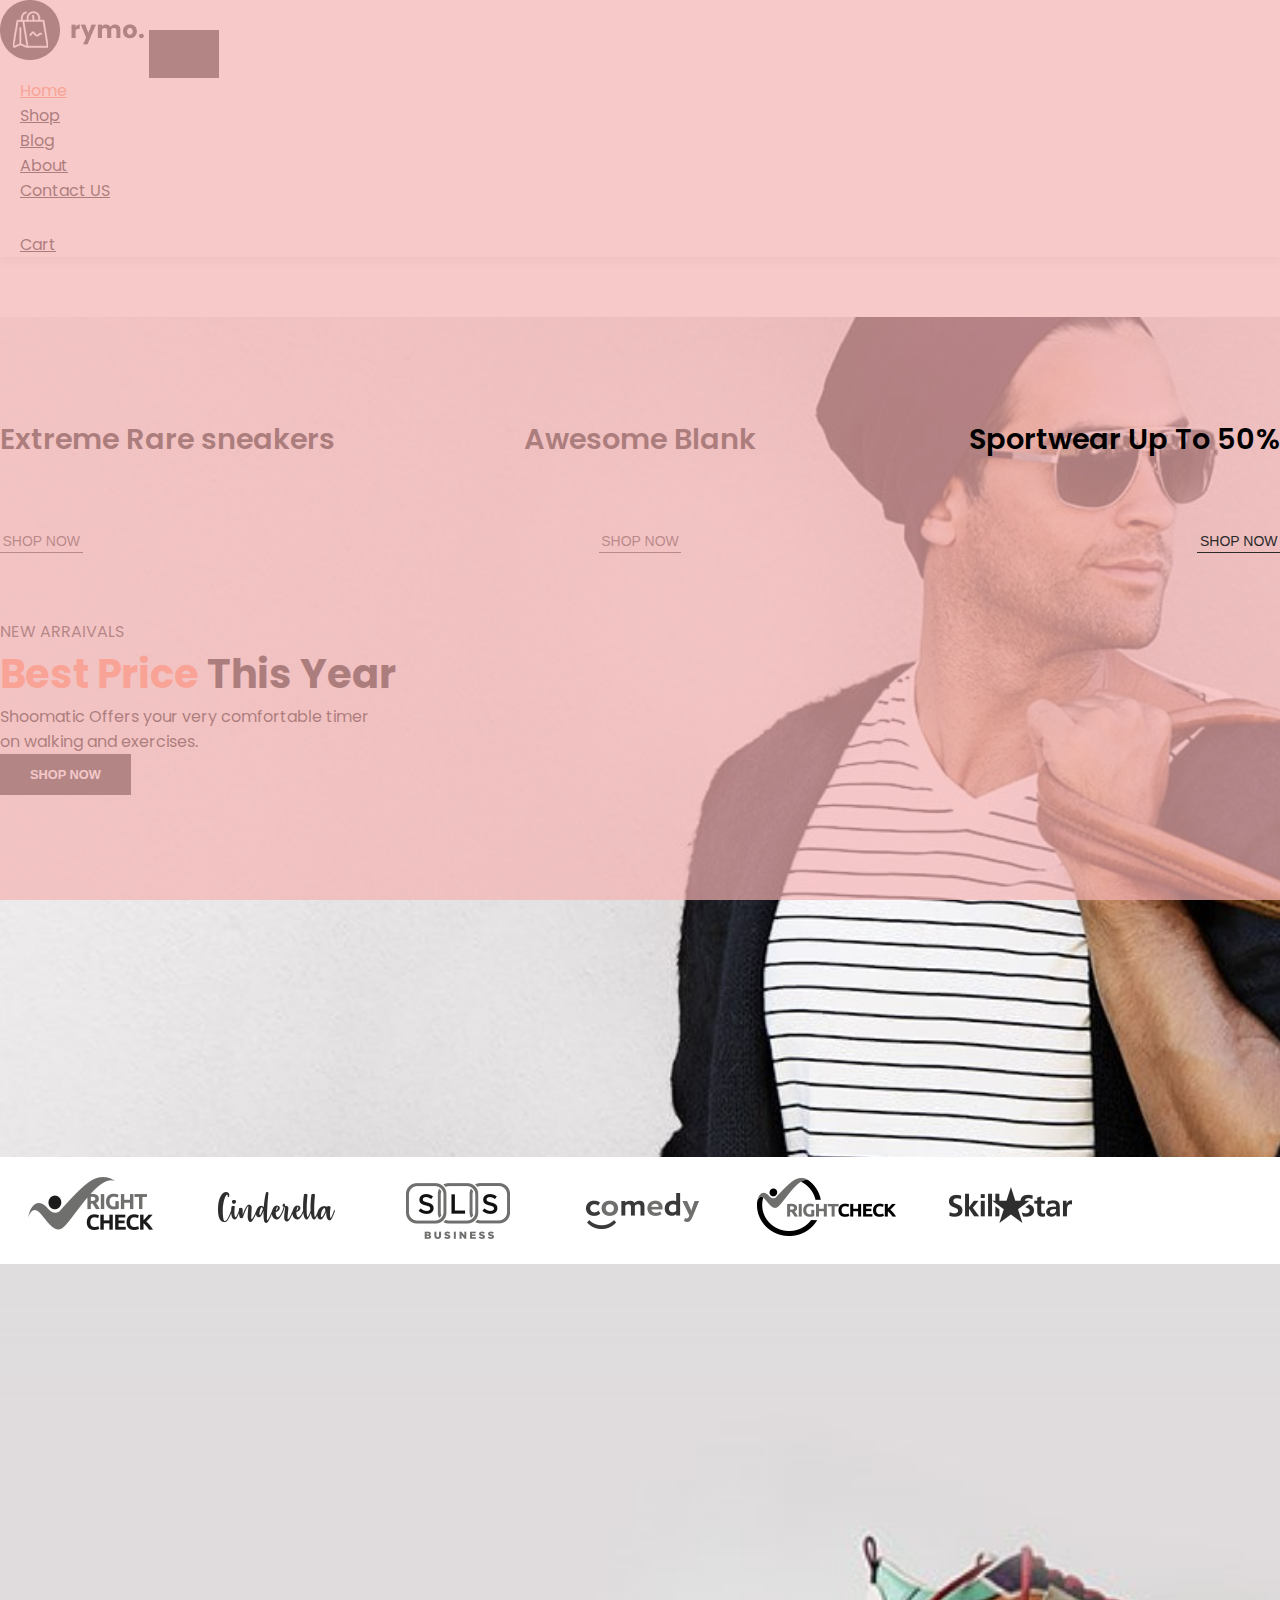
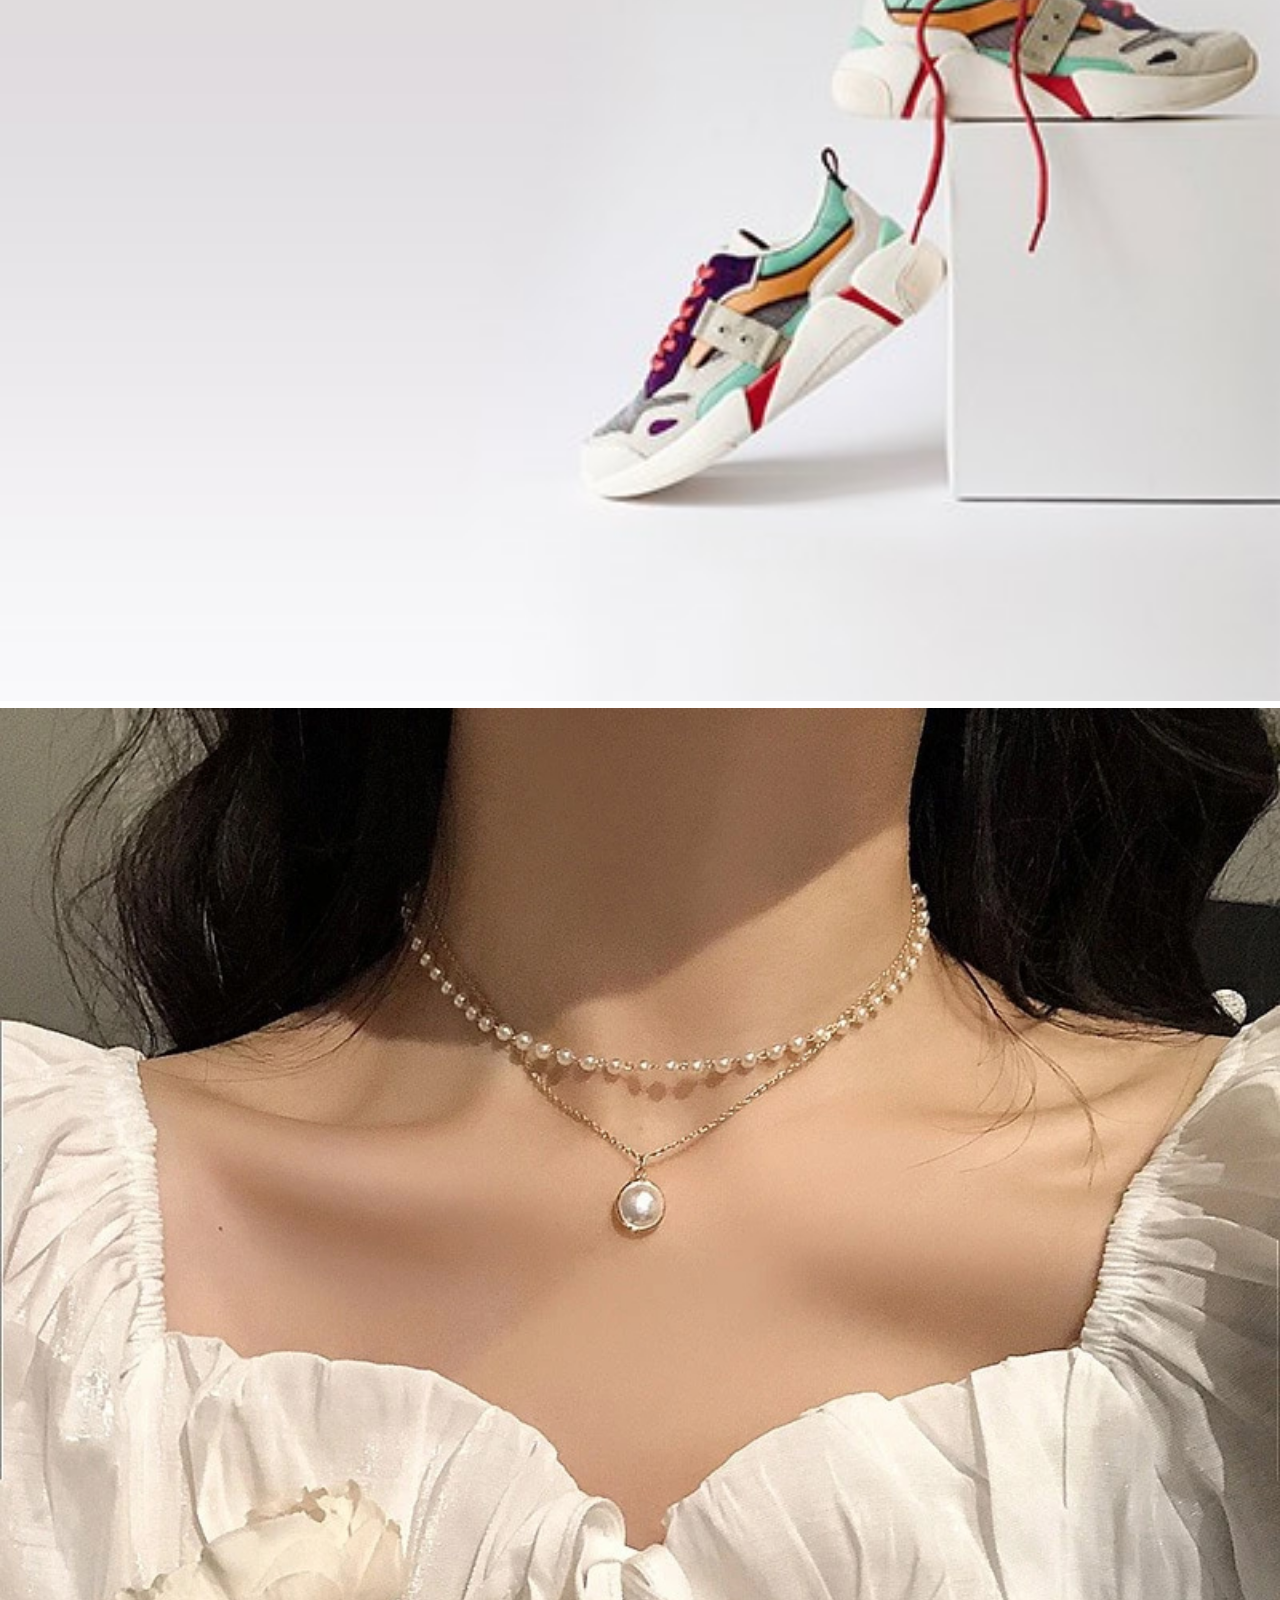
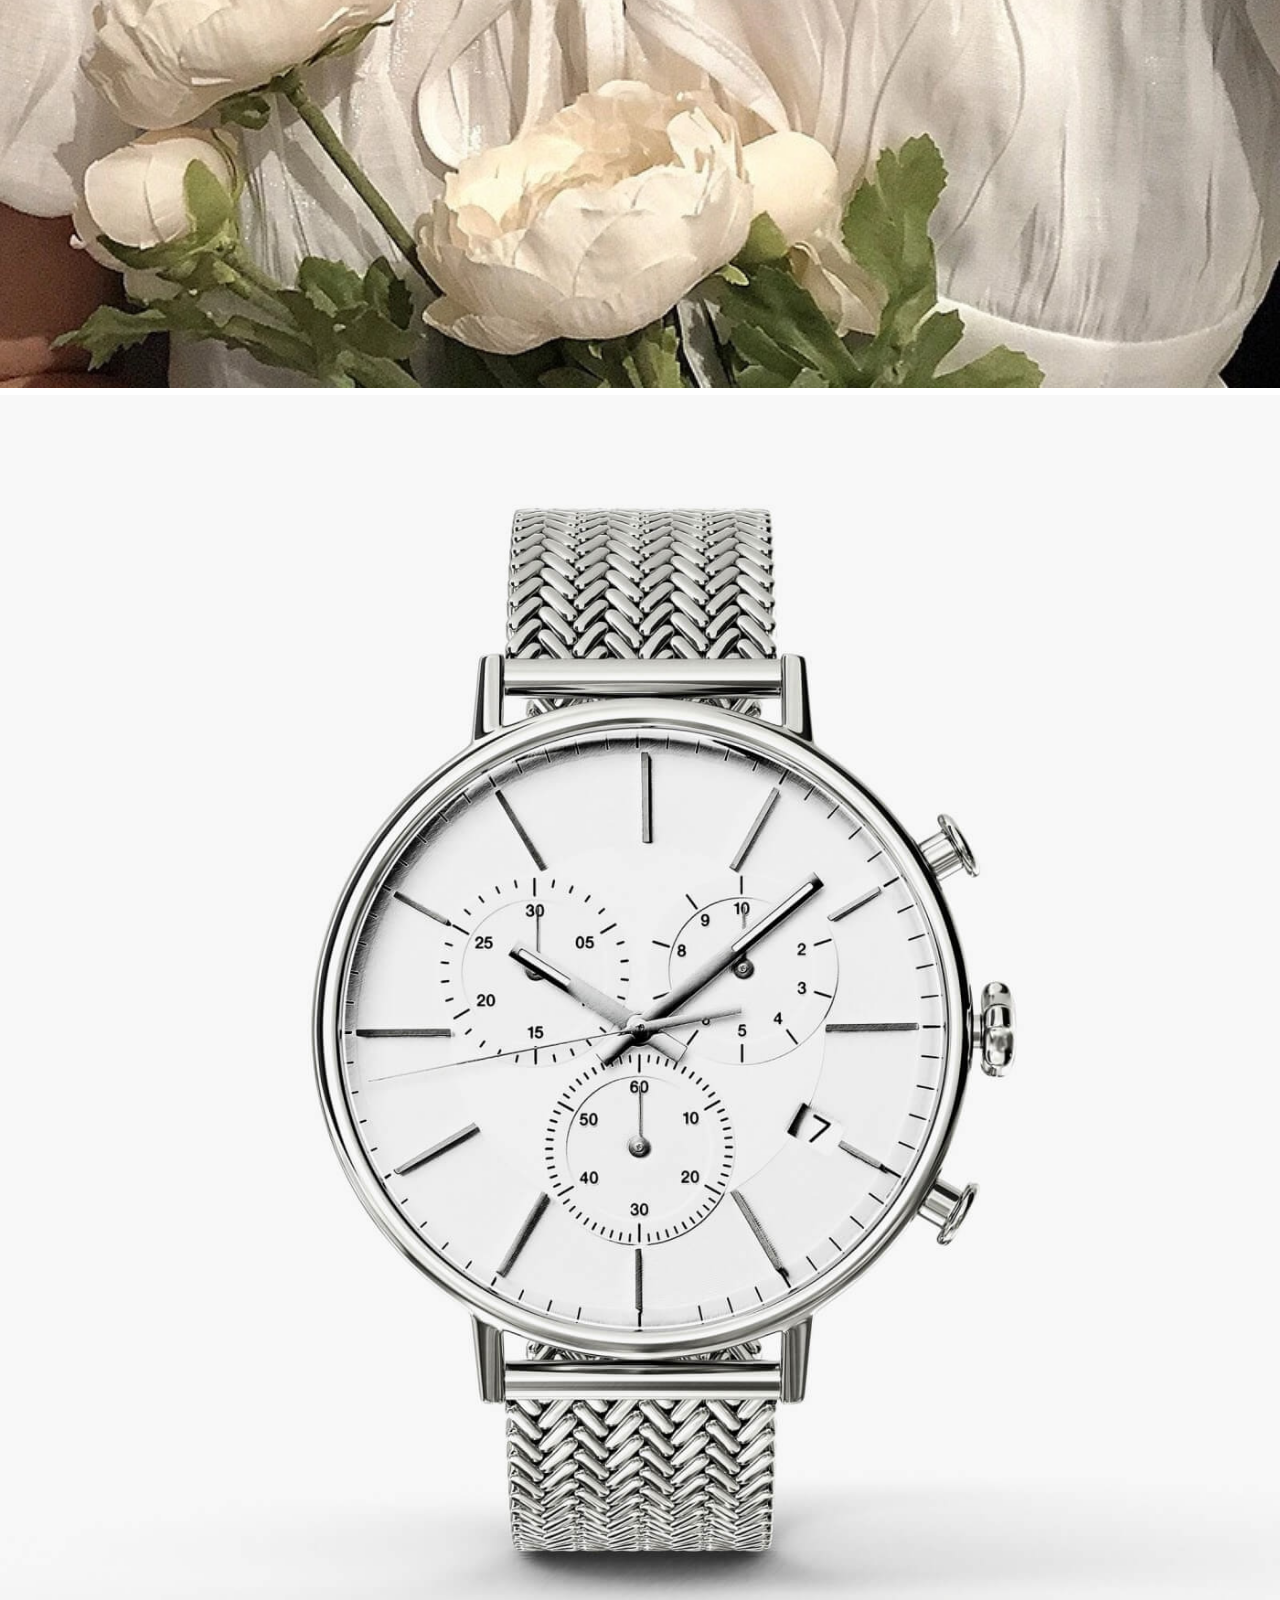
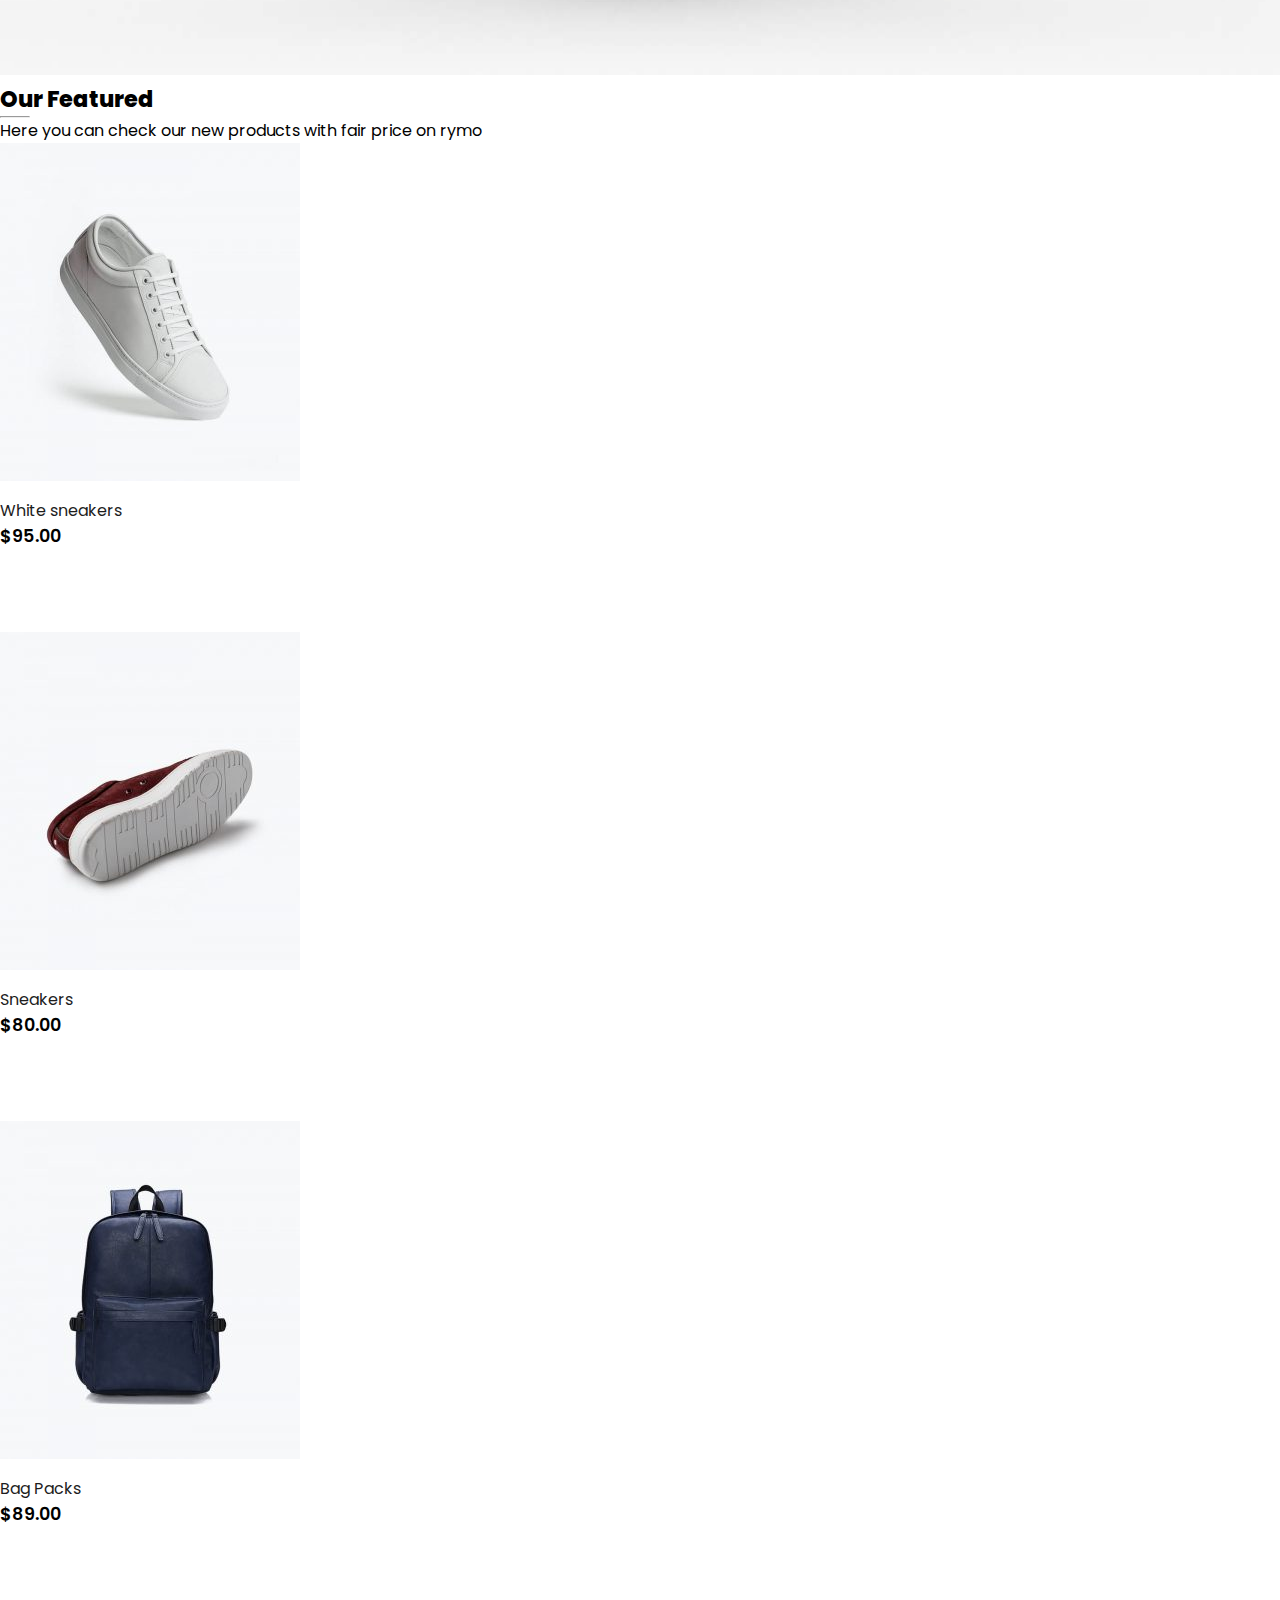
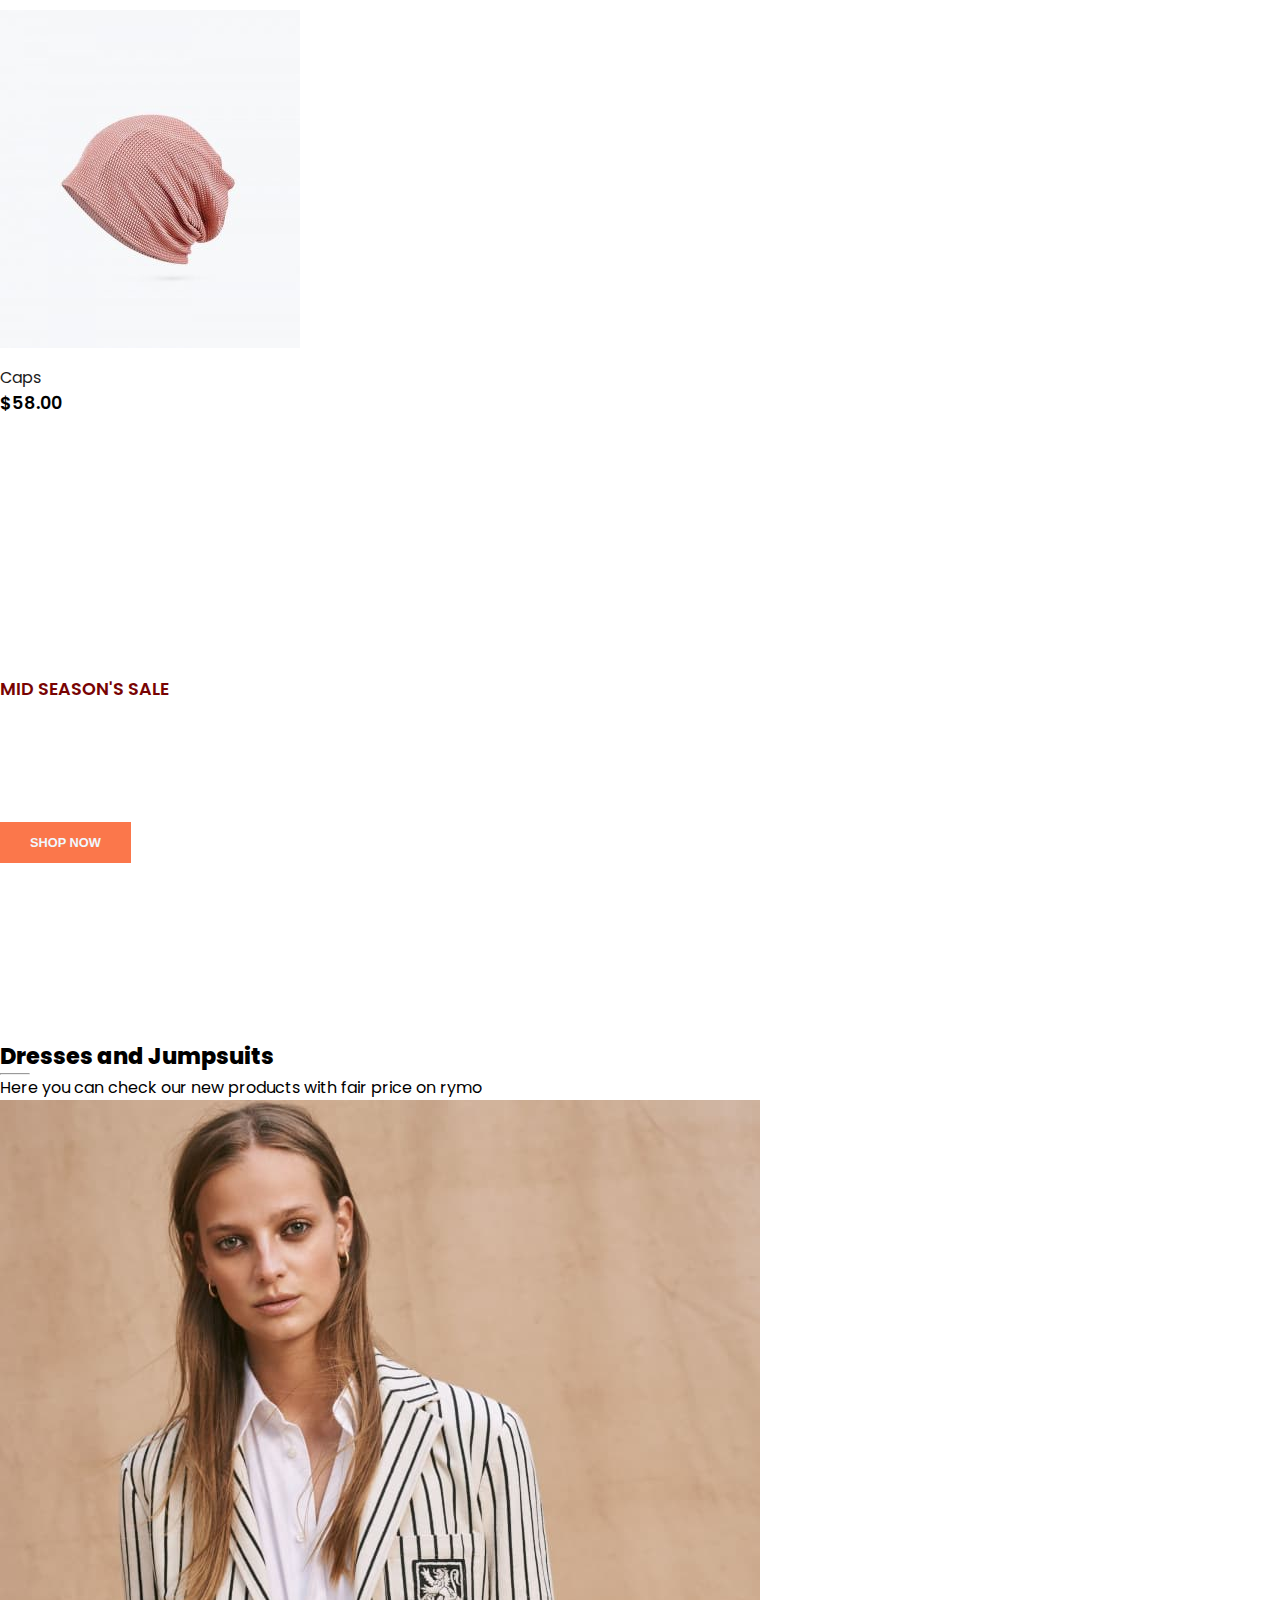
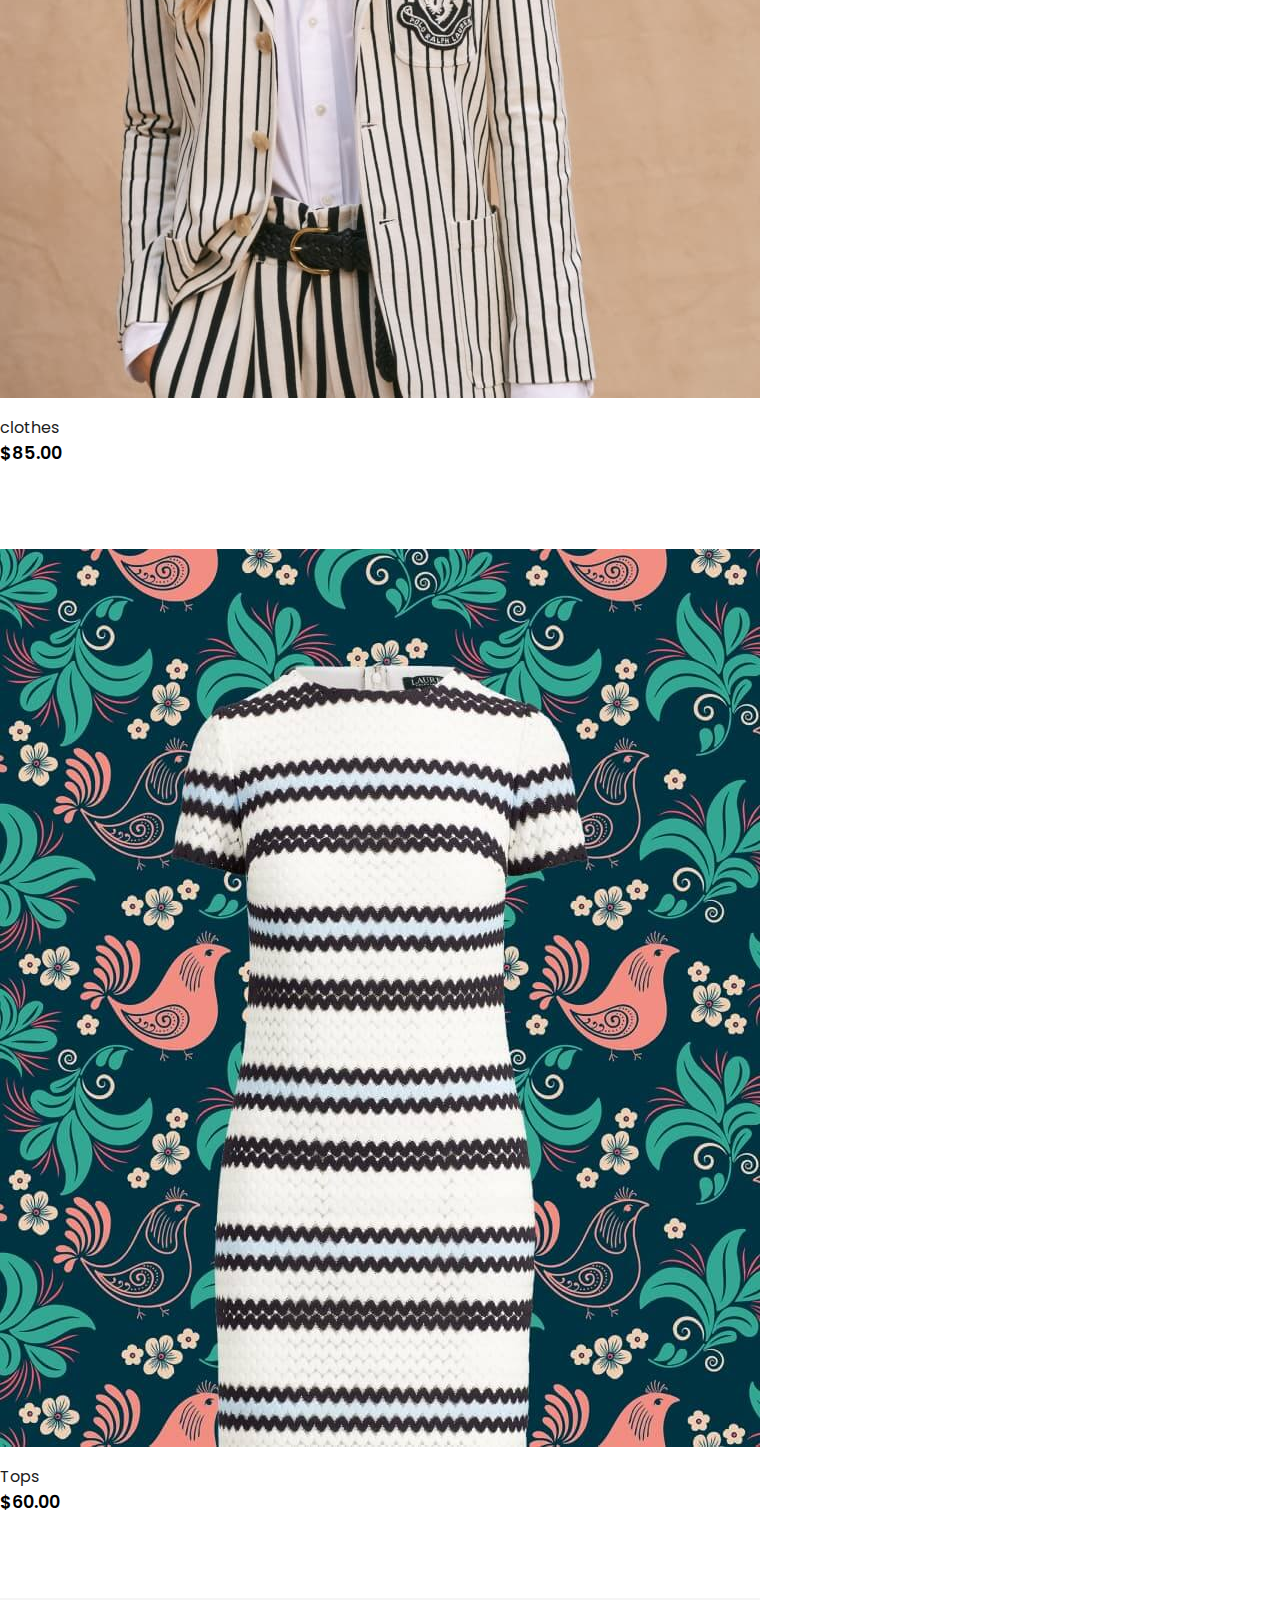
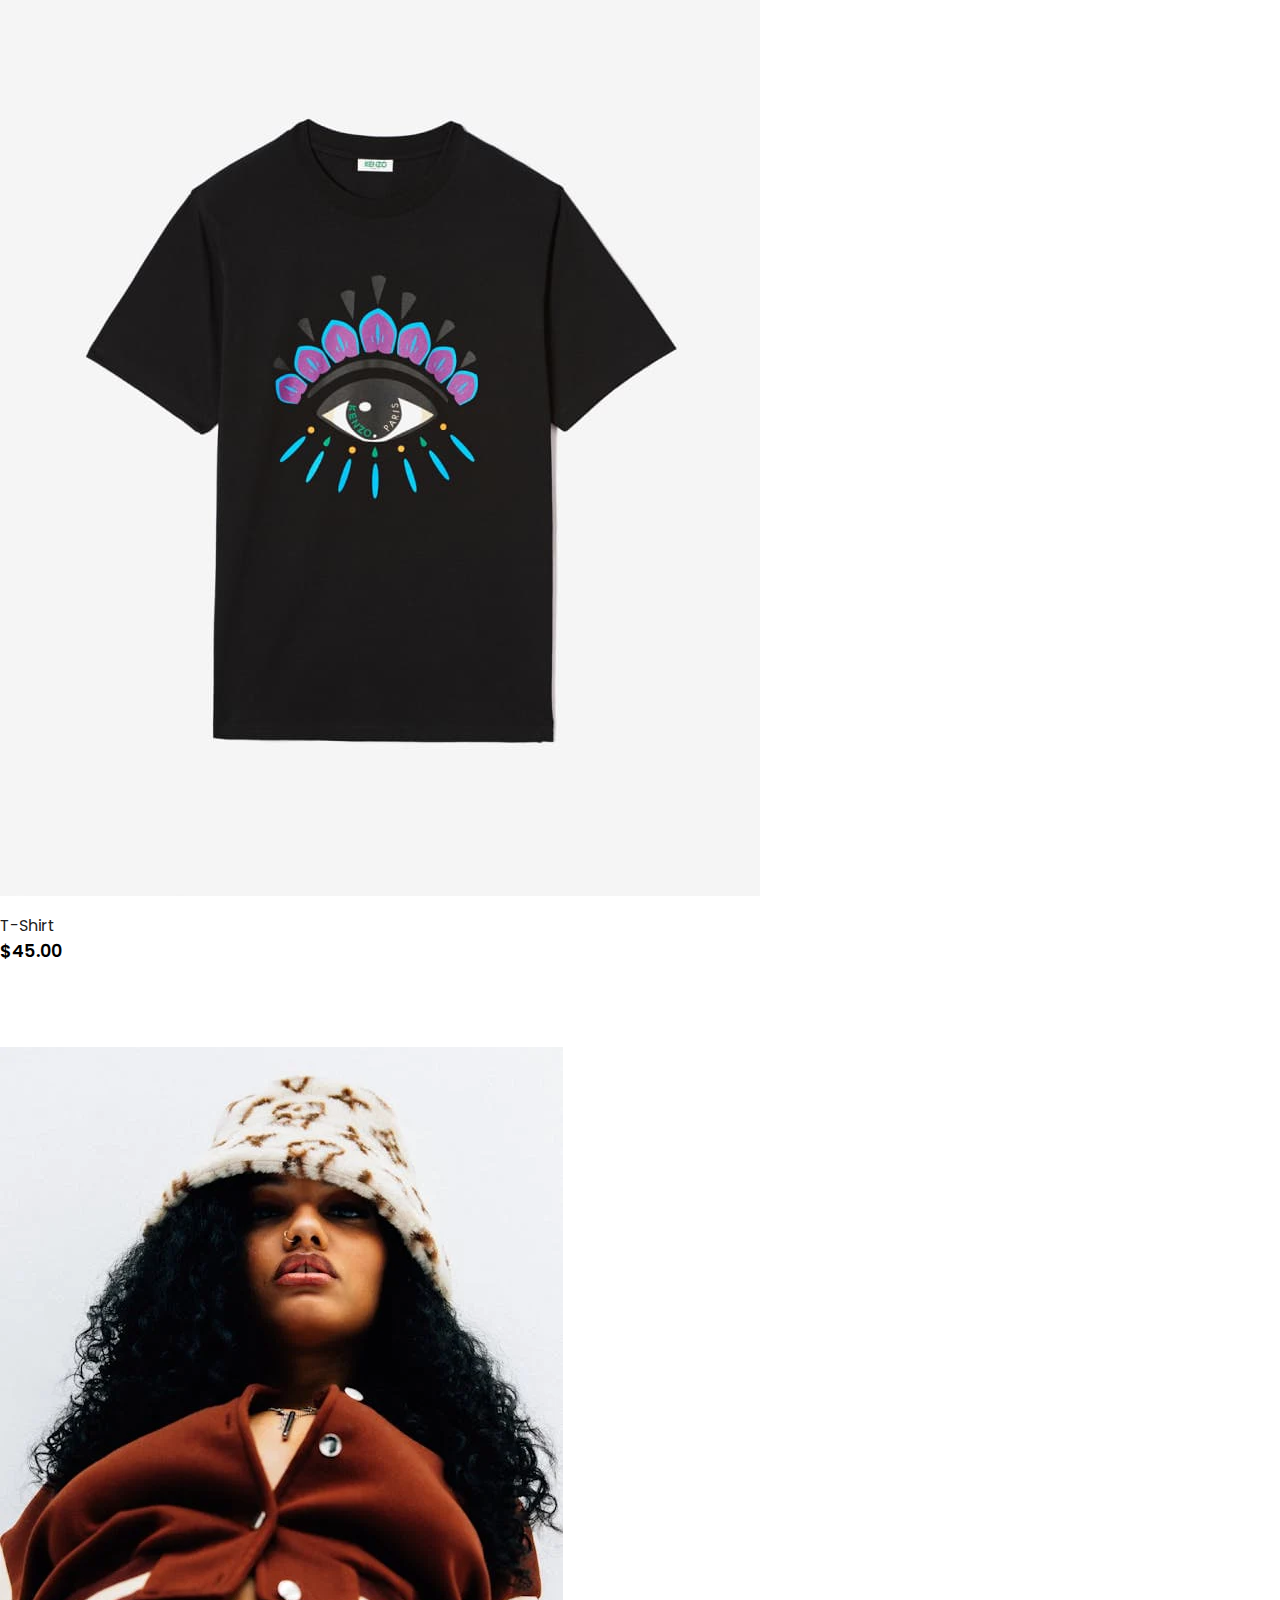
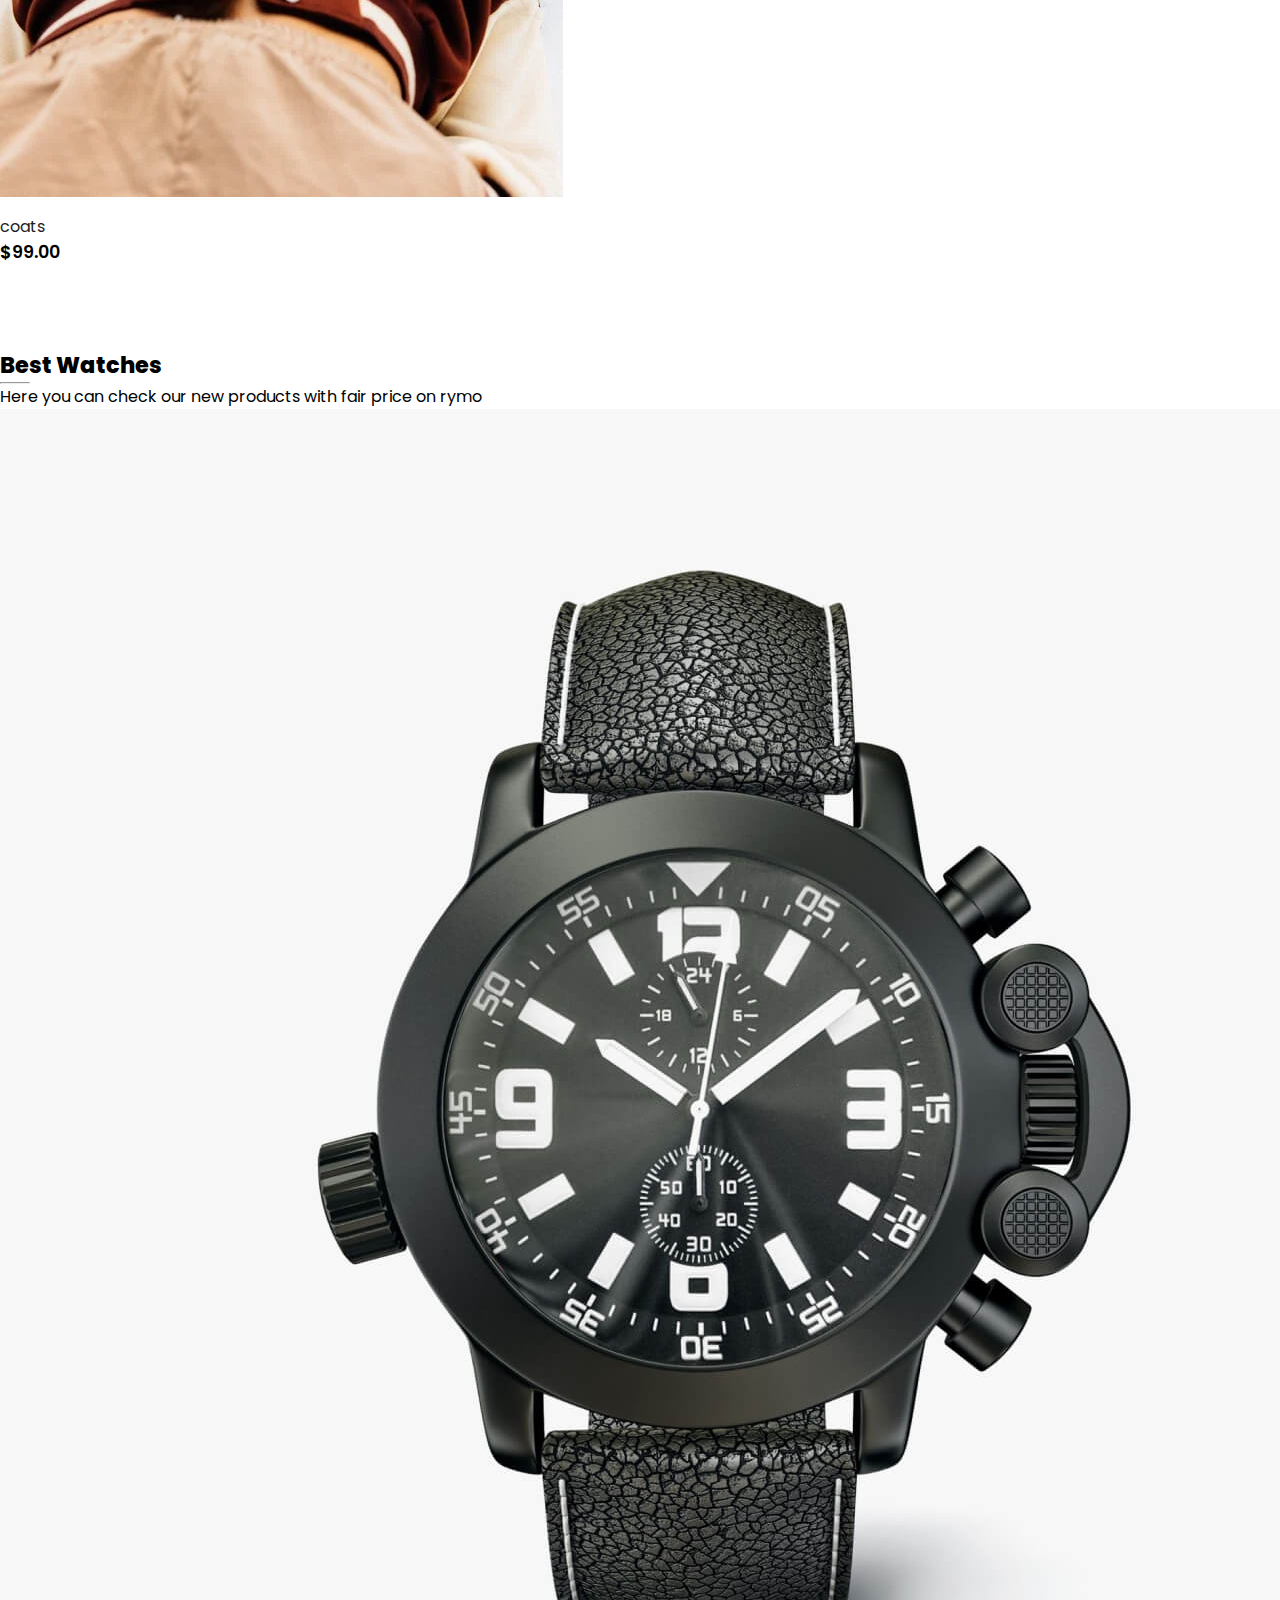
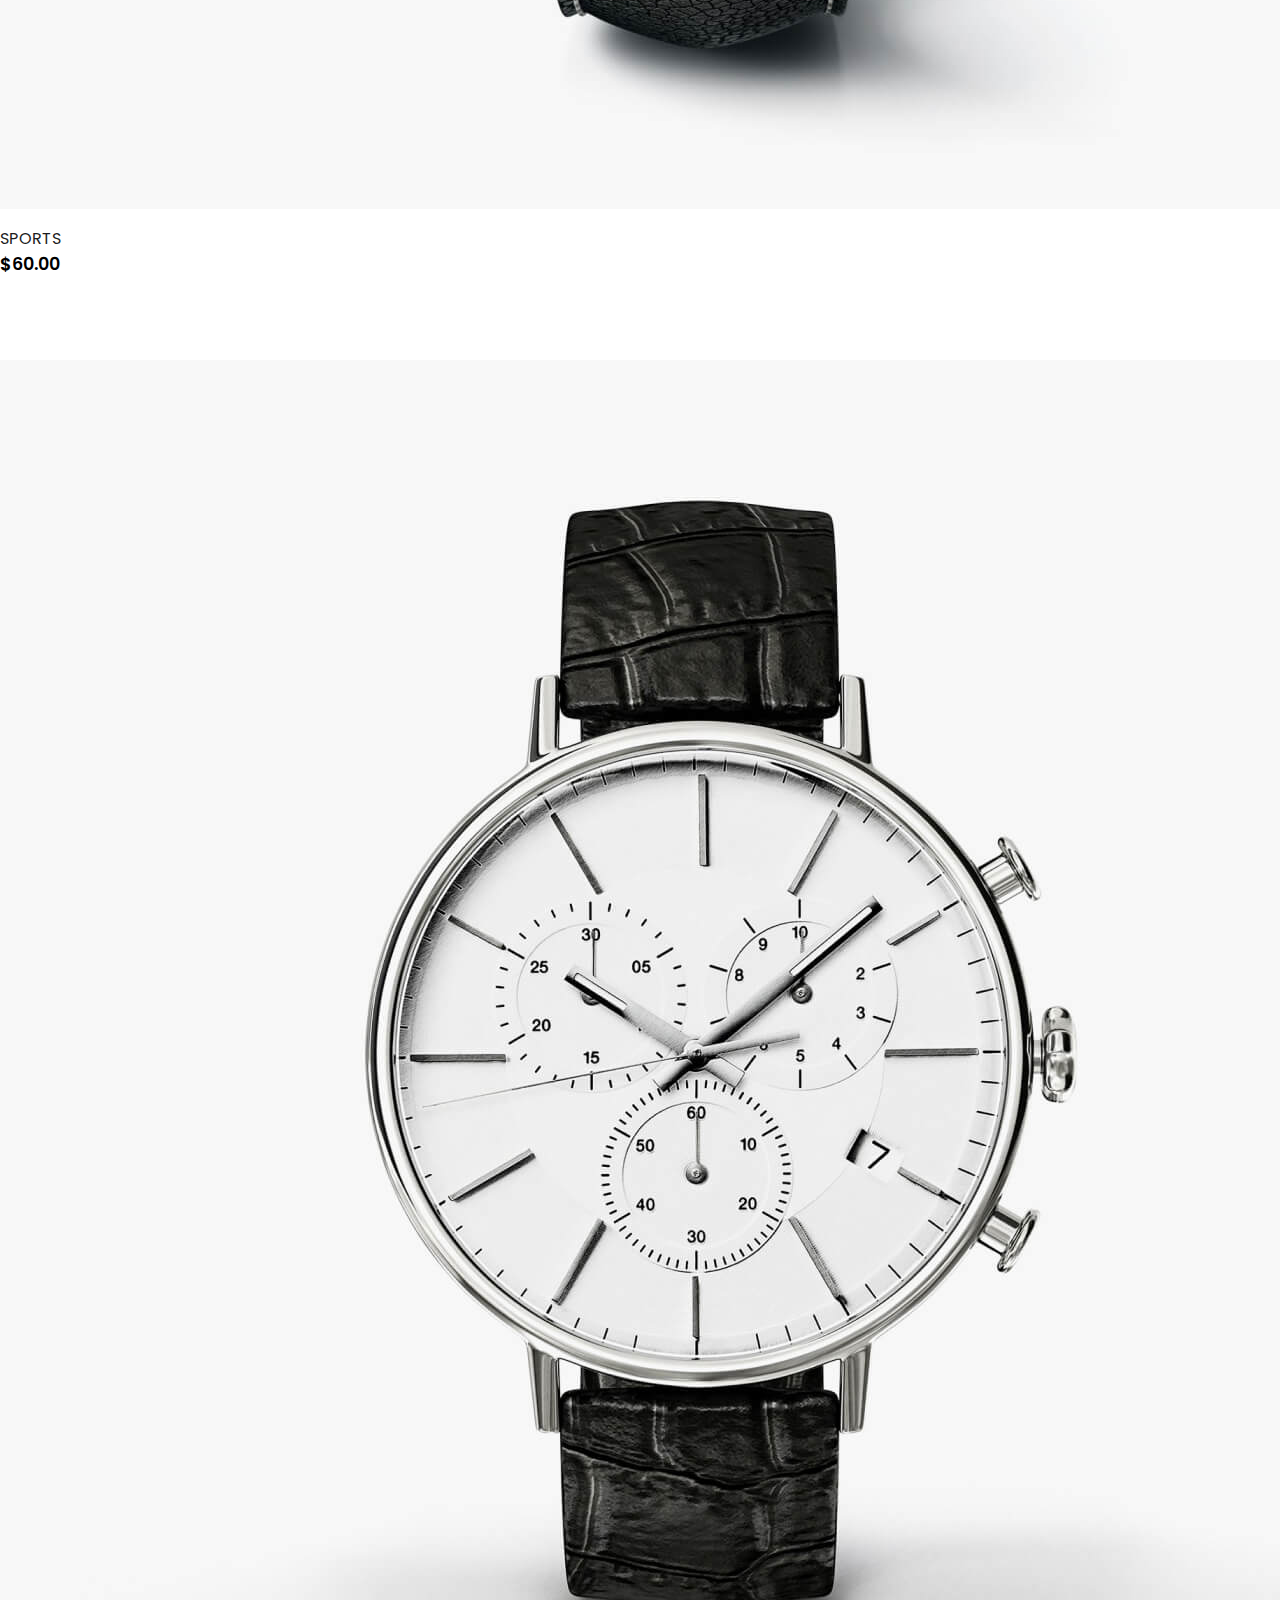
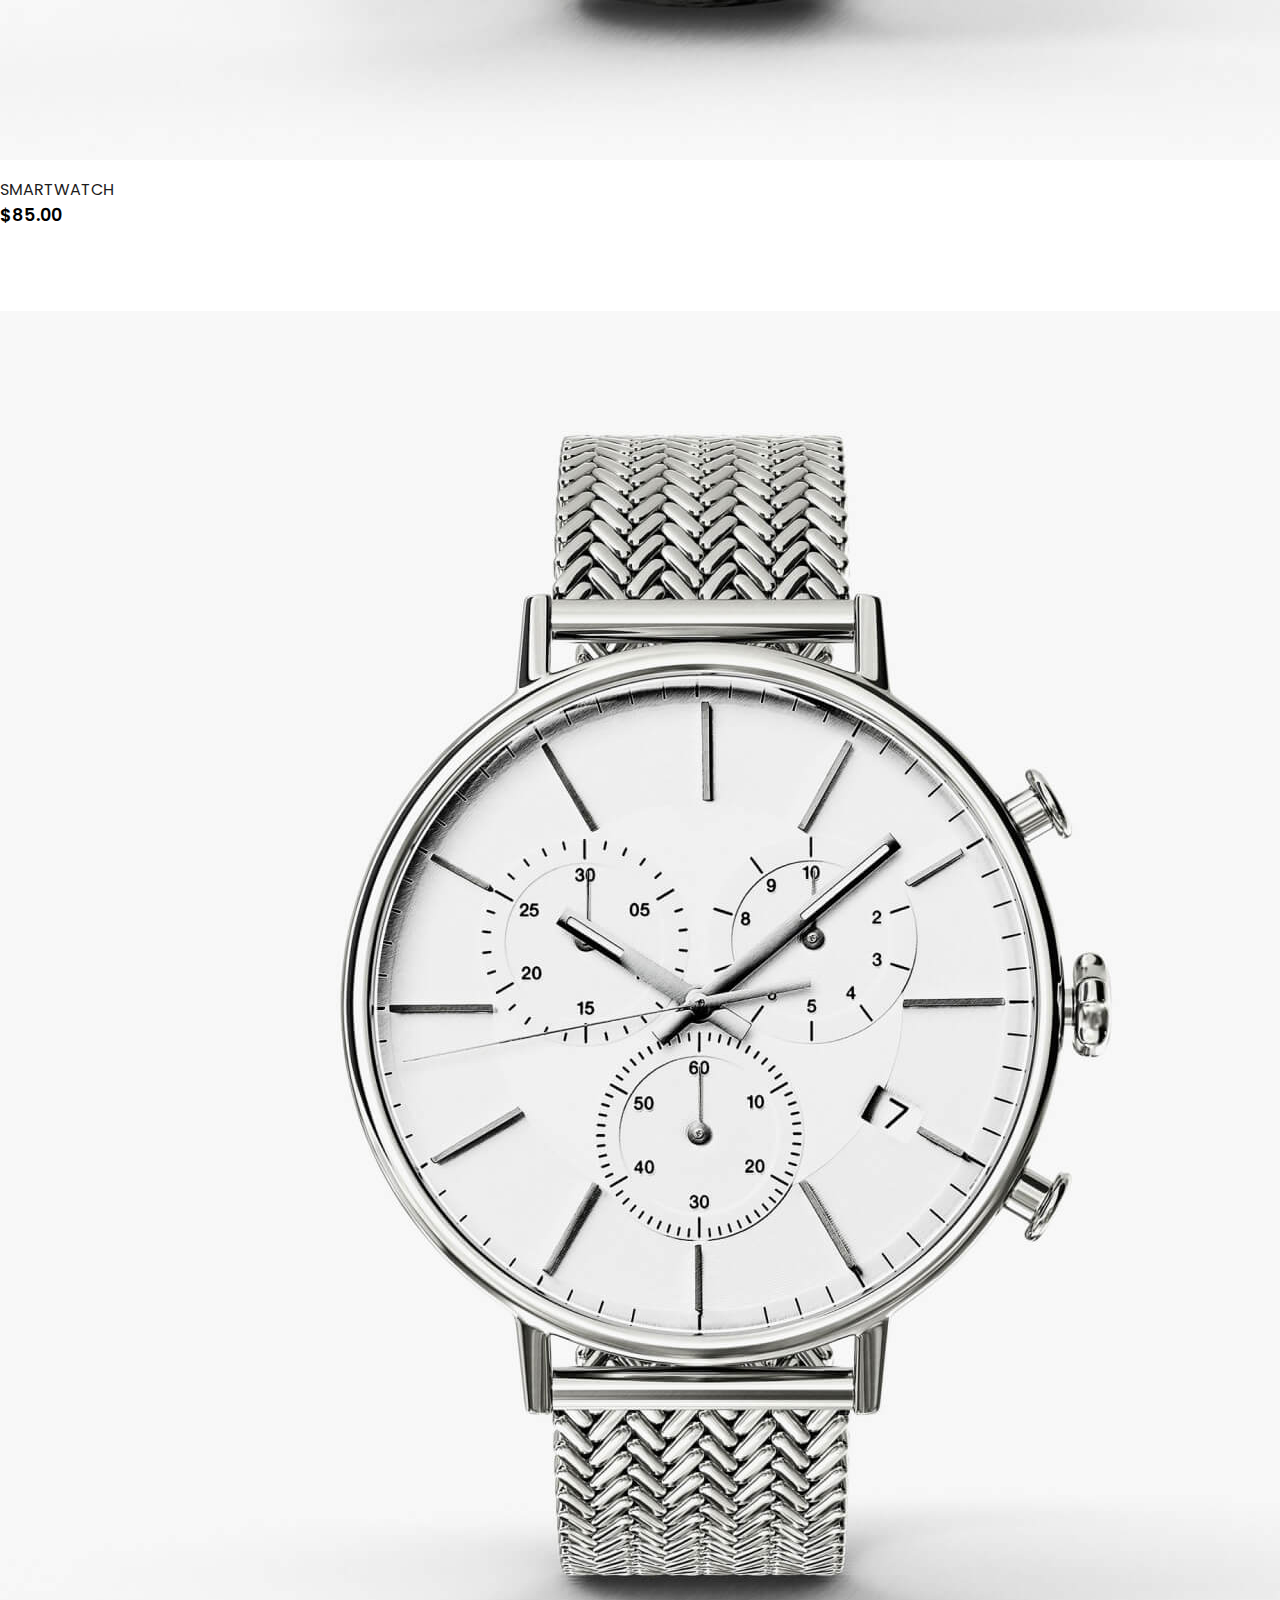
<file: index.html>
<!DOCTYPE html>
<html lang="en">

    <head>
        <meta charset="UTF-8">
        <meta http-equiv="X-UA-Compatible" content="IE=edge">
        <meta name="viewport" content="width=device-width, initial-scale=1.0">
        <title>Ecommerce Website</title>

        <link rel="stylesheet" href="https://stackpath.bootstrapcdn.com/bootstrap/4.1.3/css/bootstrap.min.css"
            integrity="sha384-MCw98/SFnGE8fJT3GXwEOngsV7Zt27NXFoaoApmYm81iuXoPkFOJwJ8ERdknLPMO" crossorigin="anonymous">

            <link rel="stylesheet" href="https://use.fontawesome.com/releases/v5.15.4/css/all.css"
             integrity="sha384-DyZ88mC6Up2uqS4h/KRgHuoeGwBcD4Ng9SiP4dIRy0EXTlnuz47vAwmeGwVChigm" crossorigin="anonymous"/>

        <link rel="stylesheet" href="style.css">
    </head>

    <body>
        <nav class="navbar navbar-expand-lg navbar-light bg-white py-3 fixed-top">
            <div class="container">
              <img src="img/logo1.png" alt="">
              <button class="navbar-toggler" type="button" data-bs-toggle="collapse" data-bs-target="#navbarSupportedContent" aria-controls="navbarSupportedContent" aria-expanded="false" aria-label="Toggle navigation">
                <span><i id="bootstrapcdn" class="fas fa-bars"></i></span>
              </button>
              <div class="collapse navbar-collapse" id="navbarSupportedContent">
                <ul class="navbar-nav ml-auto">
                  
                  <li class="nav-item">
                    <a class="nav-link active" href="index.html">Home</a>
                  </li> 
    
                  <li class="nav-item">
                    <a class="nav-link" href="shop.html">Shop</a>
                  </li>
    
                  <li class="nav-item">
                    <a class="nav-link" href="blog.html">Blog</a>
                  </li>
    
                  <li class="nav-item">
                    <a class="nav-link" href="#">About</a>
                  </li>
    
                  <li class="nav-item">
                    <a class="nav-link" href="#">Contact US</a>
                  </li>
    
                  <li class="nav-item">
                    <i class="fas fa-search"></i>
                    <i class="fas fa-shopping-bag " href="cart.html"> </i>
                  </li>
                  
                    <li class="nav-item">
                    <a class="nav-link" href="cart.html">Cart</a>
                  </li>
    
                  
                  
                  
              </div>
            </div>
          </nav>

          <section id="Home">
            <div class="container">
                <h5> NEW ARRAIVALS</h5>
                <h1><span>Best Price</span> This Year</h1>
                <p>Shoomatic Offers your very comfortable timer <br>
                    on walking and exercises.
                </p>
                <button>Shop Now</button>
            </div>
          </section>

          <section id="brand" class="container">
            <div class="row m-0 py-5">
              <img class="img-fluid col-lg-2 col-md-4 col-6" src="img/brand/1.png" alt="">
              <img class="img-fluid col-lg-2 col-md-4 col-6" src="img/brand/2.png" alt="">
              <img class="img-fluid col-lg-2 col-md-4 col-6" src="img/brand/3.png" alt="">
              <img class="img-fluid col-lg-2 col-md-4 col-6" src="img/brand/4.png" alt="">
              <img class="img-fluid col-lg-2 col-md-4 col-6" src="img/brand/5.png" alt="">
              <img class="img-fluid col-lg-2 col-md-4 col-6" src="img/brand/6.png" alt="">


            </div>

          </section>

          <section id="new" class="w-100">
            <div class="row p-0 m-0">
              <div class="one col-lg-4 col-md-12 col-12 p-0 ">
                <img class="img-fluid" src="img/new/1.jpg" alt="">
                <div class="details">
                  <h2> Extreme Rare sneakers</h2>
                  <button class="text-uppercase">Shop now</button>
                </div>
              </div>

              <div class="one col-lg-4 col-md-12 col-12 p-0 ">
                <img class="img-fluid" src="img/new/4.jpg" alt="">
                <div class="details">
                  <h2> Awesome Blank</h2>
                  <button class="text-uppercase">Shop now</button>
                </div>
              </div>

              <div class="one col-lg-4 col-md-12 col-12 p-0 ">
                <img class="img-fluid" src="img/new/3.jpg" alt="">
                <div class="details">
                  <h2> Sportwear Up To 50% </h2>
                  <button class="text-uppercase">Shop now</button>
                </div>
              </div>

            </div>

          </section>

          <section id="featured" class="my-5 pb-5">
            <div class="container text-center mt-5 py-5" >
              <h3> Our Featured</h3>
              <hr class="mx-auto">
              <p> Here you can check our new products with fair price on rymo</p>
            </div>
            <div class="row mx-auto container-fluid">

              <div class="product text-center col-lg-3 col-md-4 col-12 ">
                <img class="img-fluid mb-3" src="img/featured/1.jpg" alt="">
                <div class="star">
                  <i class="fas fa-star"></i>
                  <i class="fas fa-star"></i>
                  <i class="fas fa-star"></i>
                  <i class="fas fa-star"></i>
                  <i class="fas fa-star"></i>
                  <div>
                    <h5 class="p-name"> White sneakers</h5>
                    <h4 class="p-price">$95.00</h4>
                    <button class="buy-btn">Buy Now</button>
                  </div>
                </div>
              </div>

              <div class="product text-center col-lg-3 col-md-4 col-12 ">
                <img class="img-fluid mb-3" src="img/featured/2.jpg" alt="">
                <div class="star">
                  <i class="fas fa-star"></i>
                  <i class="fas fa-star"></i>
                  <i class="fas fa-star"></i>
                  <i class="fas fa-star"></i>
                  <i class="fas fa-star"></i>
                  <div>
                    <h5 class="p-name"> Sneakers</h5>
                    <h4 class="p-price">$80.00</h4>
                    <button class="buy-btn">Buy Now</button>
                  </div>
                </div>
              </div>

              <div class="product text-center col-lg-3 col-md-4 col-12 ">
                <img class="img-fluid mb-3" src="img/featured/3.jpg" alt="">
                <div class="star">
                  <i class="fas fa-star"></i>
                  <i class="fas fa-star"></i>
                  <i class="fas fa-star"></i>
                  <i class="fas fa-star"></i>
                  <i class="fas fa-star"></i>
                  <div>
                    <h5 class="p-name"> Bag Packs</h5>
                    <h4 class="p-price">$89.00</h4>
                    <button class="buy-btn">Buy Now</button>
                  </div>
                </div>
              </div>

              <div class="product text-center col-lg-3 col-md-4 col-12 ">
                <img class="img-fluid mb-3" src="img/featured/4.jpg" alt="">
                <div class="star">
                  <i class="fas fa-star"></i>
                  <i class="fas fa-star"></i>
                  <i class="fas fa-star"></i>
                  <i class="fas fa-star"></i>
                  <i class="fas fa-star"></i>
                  <div>
                    <h5 class="p-name"> Caps</h5>
                    <h4 class="p-price">$58.00</h4>
                    <button class="buy-btn">Buy Now</button>
                  </div>
                </div>
              </div>

            </div>

          </section>

          <section id="banner" class="my-5 py-5">
            <div class="container">
              <h4>MID SEASON'S SALE</h4>
              <h1> Autumn Collection <br> Up To 20% OFF</h1>
              <button class="text-uppercase"> Shop Now</button>

            </div>

          </section>

          <section id="cloths" class="my-5">
            <div class="container text-center mt-5 py-5" >
              <h3> Dresses and Jumpsuits</h3>
              <hr class="mx-auto">
              <p> Here you can check our new products with fair price on rymo</p>
            </div>
            <div class="row mx-auto container-fluid">

              <div class="product text-center col-lg-3 col-md-4 col-12 ">
                <img class="img-fluid mb-3" src="img/clothes/1.jpg" alt="">
                <div class="star">
                  <i class="fas fa-star"></i>
                  <i class="fas fa-star"></i>
                  <i class="fas fa-star"></i>
                  <i class="fas fa-star"></i>
                  <i class="fas fa-star"></i>
                  <div>
                    <h5 class="p-name"> clothes</h5>
                    <h4 class="p-price">$85.00</h4>
                    <button class="buy-btn">Buy Now</button>
                  </div>
                </div>
              </div>

              <div class="product text-center col-lg-3 col-md-4 col-12 ">
                <img class="img-fluid mb-3" src="img/clothes/2.jpg" alt="">
                <div class="star">
                  <i class="fas fa-star"></i>
                  <i class="fas fa-star"></i>
                  <i class="fas fa-star"></i>
                  <i class="fas fa-star"></i>
                  <i class="fas fa-star"></i>
                  <div>
                    <h5 class="p-name"> Tops</h5>
                    <h4 class="p-price">$60.00</h4>
                    <button class="buy-btn">Buy Now</button>
                  </div>
                </div>
              </div>

              <div class="product text-center col-lg-3 col-md-4 col-12 ">
                <img class="img-fluid mb-3" src="img/clothes/3.jpg" alt="">
                <div class="star">
                  <i class="fas fa-star"></i>
                  <i class="fas fa-star"></i>
                  <i class="fas fa-star"></i>
                  <i class="fas fa-star"></i>
                  <i class="fas fa-star"></i>
                  <div>
                    <h5 class="p-name"> T-Shirt</h5>
                    <h4 class="p-price">$45.00</h4>
                    <button class="buy-btn">Buy Now</button>
                  </div>
                </div>
              </div>

              <div class="product text-center col-lg-3 col-md-4 col-12 ">
                <img class="img-fluid mb-3" src="img/clothes/5.webp" alt="">
                <div class="star">
                  <i class="fas fa-star"></i>
                  <i class="fas fa-star"></i>
                  <i class="fas fa-star"></i>
                  <i class="fas fa-star"></i>
                  <i class="fas fa-star"></i>
                  <div>
                    <h5 class="p-name"> coats</h5>
                    <h4 class="p-price">$99.00</h4>
                    <button class="buy-btn">Buy Now</button>
                  </div>
                </div>
              </div>

            </div>

          </section>
        
          <section id="watches" class="my-5">
            <div class="container text-center mt-5 py-5" >
              <h3> Best Watches</h3>
              <hr class="mx-auto">
              <p> Here you can check our new products with fair price on rymo</p>
            </div>
            <div class="row mx-auto container-fluid">

              <div class="product text-center col-lg-3 col-md-4 col-12 ">
                <img class="img-fluid mb-3" src="img/watches/1.jpg" alt="">
                <div class="star">
                  <i class="fas fa-star"></i>
                  <i class="fas fa-star"></i>
                  <i class="fas fa-star"></i>
                  <i class="fas fa-star"></i>
                  <i class="fas fa-star"></i>
                  <div>
                    <h5 class="p-name"> SPORTS</h5>
                    <h4 class="p-price">$60.00</h4>
                    <button class="buy-btn">Buy Now</button>
                  </div>
                </div>
              </div>

              <div class="product text-center col-lg-3 col-md-4 col-12 ">
                <img class="img-fluid mb-3" src="img/watches/2.jpg" alt="">
                <div class="star">
                  <i class="fas fa-star"></i>
                  <i class="fas fa-star"></i>
                  <i class="fas fa-star"></i>
                  <i class="fas fa-star"></i>
                  <i class="fas fa-star"></i>
                  <div>
                    <h5 class="p-name"> SMARTWATCH</h5>
                    <h4 class="p-price">$85.00</h4>
                    <button class="buy-btn">Buy Now</button>
                  </div>
                </div>
              </div>

              <div class="product text-center col-lg-3 col-md-4 col-12 ">
                <img class="img-fluid mb-3" src="img/watches/3.jpg" alt="">
                <div class="star">
                  <i class="fas fa-star"></i>
                  <i class="fas fa-star"></i>
                  <i class="fas fa-star"></i>
                  <i class="fas fa-star"></i>
                  <i class="fas fa-star"></i>
                  <div>
                    <h5 class="p-name"> CASUAL</h5>
                    <h4 class="p-price">$70.00</h4>
                    <button class="buy-btn">Buy Now</button>
                  </div>
                </div>
              </div>

              <div class="product text-center col-lg-3 col-md-4 col-12 ">
                <img class="img-fluid mb-3" src="img/watches/4.jpg" alt="">
                <div class="star">
                  <i class="fas fa-star"></i>
                  <i class="fas fa-star"></i>
                  <i class="fas fa-star"></i>
                  <i class="fas fa-star"></i>
                  <i class="fas fa-star"></i>
                  <div>
                    <h5 class="p-name"> PREMIUM WATCHES</h5>
                    <h4 class="p-price">$100.00</h4>
                    <button class="buy-btn">Buy Now</button>
                  </div>
                </div>
              </div>

            </div>

          </section>

          <section id="Shoes" class="my-5 pb-5">
            <div class="container text-center mt-5 py-5" >
              <h3> Running Shoes</h3>
              <hr class="mx-auto">
              <p> Here you can check our new products with fair price on rymo</p>
            </div>
            <div class="row mx-auto container-fluid">

              <div class="product text-center col-lg-3 col-md-4 col-12 ">
                <img class="img-fluid mb-3" src="img/shoes/8.jpg" alt="">
                <div class="star">
                  <i class="fas fa-star"></i>
                  <i class="fas fa-star"></i>
                  <i class="fas fa-star"></i>
                  <i class="fas fa-star"></i>
                  <i class="fas fa-star"></i>
                  <div>
                    <h5 class="p-name"> SPORTS</h5>
                    <h4 class="p-price">$60.00</h4>
                    <button class="buy-btn">Buy Now</button>
                  </div>
                </div>
              </div>

              <div class="product text-center col-lg-3 col-md-4 col-12 ">
                <img class="img-fluid mb-3" src="img/shoes/5.jpg" alt="">
                <div class="star">
                  <i class="fas fa-star"></i>
                  <i class="fas fa-star"></i>
                  <i class="fas fa-star"></i>
                  <i class="fas fa-star"></i>
                  <i class="fas fa-star"></i>
                  <div>
                    <h5 class="p-name"> Shoes</h5>
                    <h4 class="p-price">$85.00</h4>
                    <button class="buy-btn">Buy Now</button>
                  </div>
                </div>
              </div>

              <div class="product text-center col-lg-3 col-md-4 col-12 ">
                <img class="img-fluid mb-3" src="img/shoes/6.jpg" alt="">
                <div class="star">
                  <i class="fas fa-star"></i>
                  <i class="fas fa-star"></i>
                  <i class="fas fa-star"></i>
                  <i class="fas fa-star"></i>
                  <i class="fas fa-star"></i>
                  <div>
                    <h5 class="p-name"> CASUAL</h5>
                    <h4 class="p-price">$70.00</h4>
                    <button class="buy-btn">Buy Now</button>
                  </div>
                </div>
              </div>

              <div class="product text-center col-lg-3 col-md-4 col-12 ">
                <img class="img-fluid mb-3" src="img/shoes/7.jpg" alt="">
                <div class="star">
                  <i class="fas fa-star"></i>
                  <i class="fas fa-star"></i>
                  <i class="fas fa-star"></i>
                  <i class="fas fa-star"></i>
                  <i class="fas fa-star"></i>
                  <div>
                    <h5 class="p-name"> BOOTS</h5>
                    <h4 class="p-price">$100.00</h4>
                    <button class="buy-btn">Buy Now</button>
                  </div>
                </div>
              </div>

            </div>

          </section>

          <footer class="mt-5 py-5">
            <div class="row container mx-auto pt-5">
              <div class="footer-one col-lg-3 col-md-6 col-12">
                <img src="img/logo2.png" alt="">
                <p class="pt-3"> Fringilla urna porttitor rhoncus dolor purus luctus venenatis lectus mana
                  fringilla diam maecenas ultricies mi eget mauris.
                </p>
              </div>
              <div class="footer-one col-lg-3 col-md-6 col-12 mb-3">
                <h5 class="pb-2"> Featured</h5>
                <ul class="text-uppercase list-unstyled">
                    <li><a href="#">Men</a> </li>
                    <li><a href="#">Women</a> </li>
                    <li><a href="#">Boys</a> </li>
                    <li><a href="#">Girls</a> </li>
                    <li><a href="#">New arrivals</a> </li>
                    <li><a href="#">Shoes</a> </li>
                    <li><a href="#">Cloths</a> </li>
                </ul>

              </div>

              <div class="footer-one col-lg-3 col-md-6 col-12 mb-3">
                <h5 class="pb-2"> Contact Us</h5>
                <div>
                  <h6 class="text-uppercase">Address</h6>
                  <p>Khammam,Telangana,India</p>
                </div>
                <div>
                  <h6 class="text-uppercase">Phone NO</h6>
                  <p>+91-6305487528</p>
                </div>
                <div>
                  <h6 class="text-uppercase">Email</h6>
                  <p>nikhilkumarguptha672@gmail.com</p>
                </div>
              </div>  
                <div class="footer-one col-lg-3 col-md-6 col-12">
                  <h5 class="pb-2"> Instagram</h5>
                  <div class="row">
                    <img class="img-fluid w-25 h-100 m-2" src="img/insta/1.jpg" alt="">
                    <img class="img-fluid w-25 h-100 m-2" src="img/insta/2.jpg" alt="">
                    <img class="img-fluid w-25 h-100 m-2" src="img/insta/3.jpg" alt="">
                    <img class="img-fluid w-25 h-100 m-2" src="img/insta/4.jpg" alt="">
                    <img class="img-fluid w-25 h-100 m-2" src="img/insta/5.jpg" alt="">

                  </div>
  
                </div>

            </div>
             <div class="copyright mt-5">
               <div class="row container mx-auto">
                  <div class="col-lg-3 col-md-6 col-12 mb-4">
                  <img src="img/payment.png" alt=""> 

                  </div>
                  <div class="col-lg-3 col-md-6 col-12 mb-2 ">
                    <p> rymo E-Commerce &copy;2024.All Rights Reseved</p>

                   </div>
                    <div class="col-lg-3 col-md-6 col-12">
                        <a href="#"> <i class="fab fa-facebook"></i></a>
                        <a href="#"> <i class="fab fa-twitter"></i></a>
                        <a href="#"> <i class="fab fa-linkedin"></i></a>
                  
                    </div>

              </div>
            
             </div>

          </footer>

        <script src="https://cdn.jsdelivr.net/npm/@popperjs/core@2.9.1/dist/umd/popper.min.js"
            integrity="sha384-SR1sx49pcuLnqZUnnPwx6FCym0wLsk5JZuNx2bPPENzswTNFaQU1RDvt3wT4gWFG"
            crossorigin="anonymous"></script>
        <script src="https://cdn.jsdelivr.net/npm/bootstrap@5.0.0-beta3/dist/js/bootstrap.min.js"
            integrity="sha384-j0CNLUeiqtyaRmlzUHCPZ+Gy5fQu0dQ6eZ/xAww941Ai1SxSY+0EQqNXNE6DZiVc"
            crossorigin="anonymous"></script>
    </body>

</html>
</file>
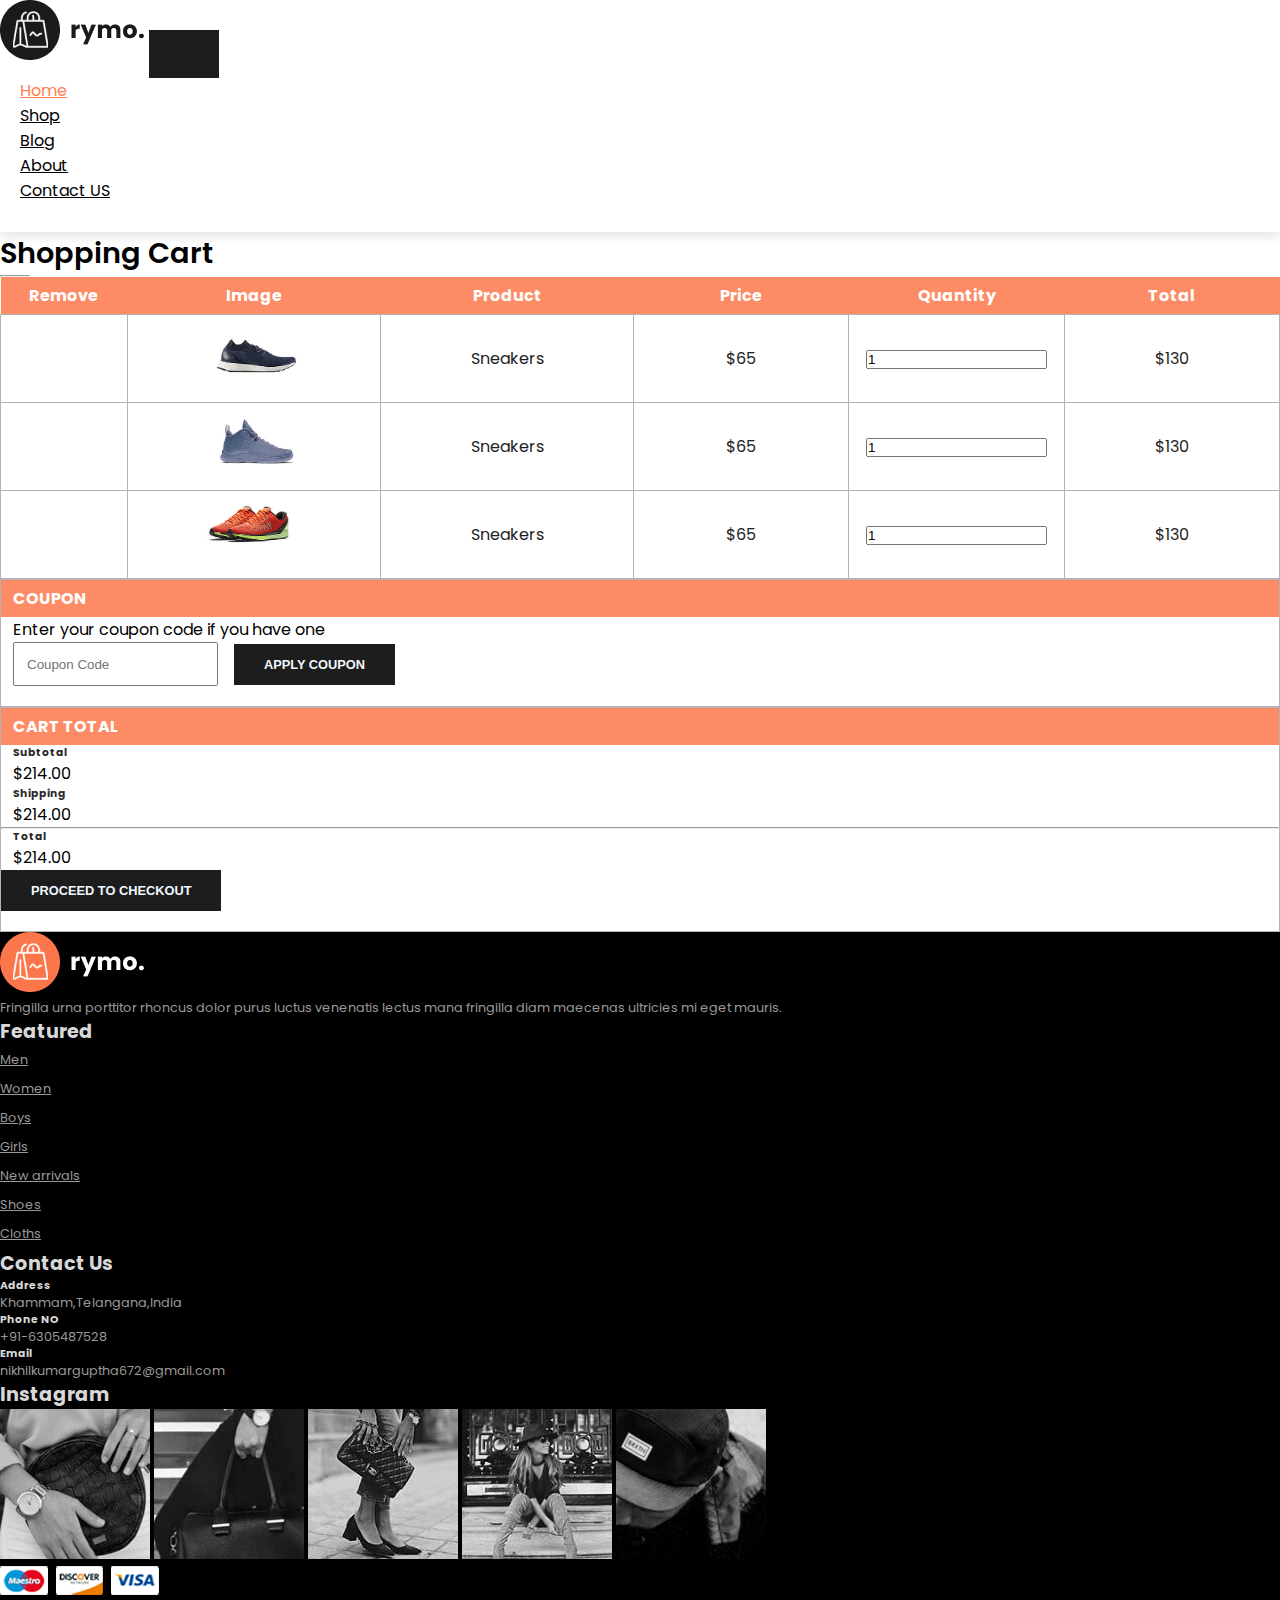
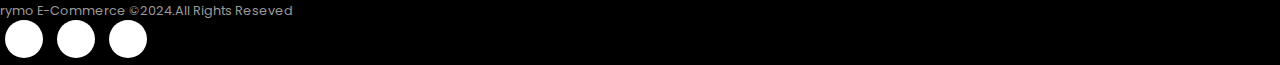
<file: cart.html>
<!DOCTYPE html>
<html lang="en">

    <head>
        <meta charset="UTF-8">
        <meta http-equiv="X-UA-Compatible" content="IE=edge">
        <meta name="viewport" content="width=device-width, initial-scale=1.0">
        <title>Shopping Cart</title>

        <link rel="stylesheet" href="https://stackpath.bootstrapcdn.com/bootstrap/4.1.3/css/bootstrap.min.css"
            integrity="sha384-MCw98/SFnGE8fJT3GXwEOngsV7Zt27NXFoaoApmYm81iuXoPkFOJwJ8ERdknLPMO" crossorigin="anonymous">

            <link rel="stylesheet" href="https://use.fontawesome.com/releases/v5.15.4/css/all.css"
            integrity="sha384-DyZ88mC6Up2uqS4h/KRgHuoeGwBcD4Ng9SiP4dIRy0EXTlnuz47vAwmeGwVChigm" crossorigin="anonymous"/>


        <link rel="stylesheet" href="style.css">
    </head>

    <body>
        <nav class="navbar navbar-expand-lg navbar-light bg-white py-3 fixed-top">
            <div class="container">
              <img src="img/logo1.png" alt="">
              <button class="navbar-toggler" type="button" data-bs-toggle="collapse" data-bs-target="#navbarSupportedContent" aria-controls="navbarSupportedContent" aria-expanded="false" aria-label="Toggle navigation">
                <span><i id="bootstrapcdn" class="fas fa-bars"></i></span>
              </button>
              <div class="collapse navbar-collapse" id="navbarSupportedContent">
                <ul class="navbar-nav ml-auto">
                  
                  <li class="nav-item">
                    <a class="nav-link active" href="index.html">Home</a>
                  </li> 
    
                  <li class="nav-item">
                    <a class="nav-link" href="shop.html">Shop</a>
                  </li>
    
                  <li class="nav-item">
                    <a class="nav-link" href="blog.html">Blog</a>
                  </li>
    
                  <li class="nav-item">
                    <a class="nav-link" href="#">About</a>
                  </li>
    
                  <li class="nav-item">
                    <a class="nav-link" href="#">Contact US</a>
                  </li>
    
                  <li class="nav-item">
                    <i class="fas fa-search"></i>
                    <i class="fas fa-shopping-bag"></i>
                    
                  </li>
    
    
                  
                  
                  
              </div>
            </div>
          </nav>

        <section id="blog-Home "  class="pt-5 mt-5 container">
            
            <h2 class="font-weight-bold pt-5">Shopping Cart </h2>
            <hr>
           
        </section>

        <section id="cart-container" class="container my-5 ">
            <table width="100%">
                <thead>
                    <tr>
                        <td>Remove</td>
                        <td>Image</td>
                        <td>Product</td>
                        <td>Price</td>
                        <td>Quantity</td>
                        <td>Total</td>
                    </tr>
                </thead>
                <tbody>
                    <tr>
                        <td> <a href="#"><i class="fas fa-trash-alt"></i></a></td>
                        <td> <img src="img/shoes/1.jpg" alt=""></td>
                        <td>
                            <h5> Sneakers</h5>
                        </td>
                        <td>
                            <h5> $65</h5>
                        </td>
                        <td><input class="w-25 pl-1" value="1" type="number"></td>
                        <td>
                            <h5> $130</h5>
                        </td>
                    </tr>
                    <tr>
                        <td> <a href="#"><i class="fas fa-trash-alt"></i></a></td>
                        <td> <img src="img/shoes/2.jpg" alt=""></td>
                        <td>
                            <h5> Sneakers</h5>
                        </td>
                        <td>
                            <h5> $65</h5>
                        </td>
                        <td><input class="w-25 pl-1" value="1" type="number"></td>
                        <td>
                            <h5> $130</h5>
                        </td>
                    </tr>
                    <tr>
                        <td> <a href="#"><i class="fas fa-trash-alt"></i></a></td>
                        <td> <img src="img/shoes/3.jpg" alt=""></td>
                        <td>
                            <h5> Sneakers</h5>
                        </td>
                        <td>
                            <h5> $65</h5>
                        </td>
                        <td><input class="w-25 pl-1" value="1" type="number"></td>
                        <td>
                            <h5> $130</h5>
                        </td>
                    </tr>
                </tbody>
            </table>

        </section>

        <section id="cart-bottom" class="container">
            <div class="row">
                <div class="coupon col-lg-6 col-md-6 col-12 mb-4">
                    <div>
                        <h5>COUPON</h5>
                        <P>Enter your coupon code if you have one</P>
                        <input type="text" placeholder="Coupon Code">
                        <button>Apply Coupon</button>
                    </div>
                </div>
                <div class="total col-lg-6 col-md-6 col-12">
                    <div>
                        <h5>CART TOTAL</h5>
                        <div class="d-flex justify-content-between">
                            <h6>Subtotal</h6>
                            <p>$214.00</p>

                        </div>
                        <div class="d-flex justify-content-between">
                            <h6>Shipping</h6>
                            <p>$214.00</p>

                        </div>
                        <hr class="second-hr">
                        <div class="d-flex justify-content-between">
                            <h6>Total</h6>
                            <p>$214.00</p>

                        </div>
                        <button class="ml-auto">PROCEED TO CHECKOUT</button>
                    </div>
                </div>

            </div>

        </section>

          <footer class="mt-5 py-5">
            <div class="row container mx-auto pt-5">
              <div class="footer-one col-lg-3 col-md-6 col-12">
                <img src="img/logo2.png" alt="">
                <p class="pt-3"> Fringilla urna porttitor rhoncus dolor purus luctus venenatis lectus mana
                  fringilla diam maecenas ultricies mi eget mauris.
                </p>
              </div>
              <div class="footer-one col-lg-3 col-md-6 col-12 mb-3">
                <h5 class="pb-2"> Featured</h5>
                <ul class="text-uppercase list-unstyled">
                    <li><a href="#">Men</a> </li>
                    <li><a href="#">Women</a> </li>
                    <li><a href="#">Boys</a> </li>
                    <li><a href="#">Girls</a> </li>
                    <li><a href="#">New arrivals</a> </li>
                    <li><a href="#">Shoes</a> </li>
                    <li><a href="#">Cloths</a> </li>
                </ul>

              </div>

              <div class="footer-one col-lg-3 col-md-6 col-12 mb-3">
                <h5 class="pb-2"> Contact Us</h5>
                <div>
                  <h6 class="text-uppercase">Address</h6>
                  <p>Khammam,Telangana,India</p>
                </div>
                <div>
                  <h6 class="text-uppercase">Phone NO</h6>
                  <p>+91-6305487528</p>
                </div>
                <div>
                  <h6 class="text-uppercase">Email</h6>
                  <p>nikhilkumarguptha672@gmail.com</p>
                </div>
              </div>  
                <div class="footer-one col-lg-3 col-md-6 col-12">
                  <h5 class="pb-2"> Instagram</h5>
                  <div class="row">
                    <img class="img-fluid w-25 h-100 m-2" src="img/insta/1.jpg" alt="">
                    <img class="img-fluid w-25 h-100 m-2" src="img/insta/2.jpg" alt="">
                    <img class="img-fluid w-25 h-100 m-2" src="img/insta/3.jpg" alt="">
                    <img class="img-fluid w-25 h-100 m-2" src="img/insta/4.jpg" alt="">
                    <img class="img-fluid w-25 h-100 m-2" src="img/insta/5.jpg" alt="">

                  </div>
  
                </div>

            </div>
             <div class="copyright mt-5">
               <div class="row container mx-auto">
                  <div class="col-lg-3 col-md-6 col-12 mb-4">
                  <img src="img/payment.png" alt=""> 

                  </div>
                  <div class="col-lg-3 col-md-6 col-12 mb-2 ">
                    <p> rymo E-Commerce &copy;2024.All Rights Reseved</p>

                   </div>
                    <div class="col-lg-3 col-md-6 col-12">
                        <a href="#"> <i class="fab fa-facebook"></i></a>
                        <a href="#"> <i class="fab fa-twitter"></i></a>
                        <a href="#"> <i class="fab fa-linkedin"></i></a>
                  
                    </div>

              </div>
            
             </div>

          </footer>  
        <script src="https://cdn.jsdelivr.net/npm/@popperjs/core@2.9.1/dist/umd/popper.min.js"
            integrity="sha384-SR1sx49pcuLnqZUnnPwx6FCym0wLsk5JZuNx2bPPENzswTNFaQU1RDvt3wT4gWFG"
            crossorigin="anonymous"></script>
        <script src="https://cdn.jsdelivr.net/npm/bootstrap@5.0.0-beta3/dist/js/bootstrap.min.js"
            integrity="sha384-j0CNLUeiqtyaRmlzUHCPZ+Gy5fQu0dQ6eZ/xAww941Ai1SxSY+0EQqNXNE6DZiVc"
            crossorigin="anonymous"></script>
    </body>

</html>
</file>
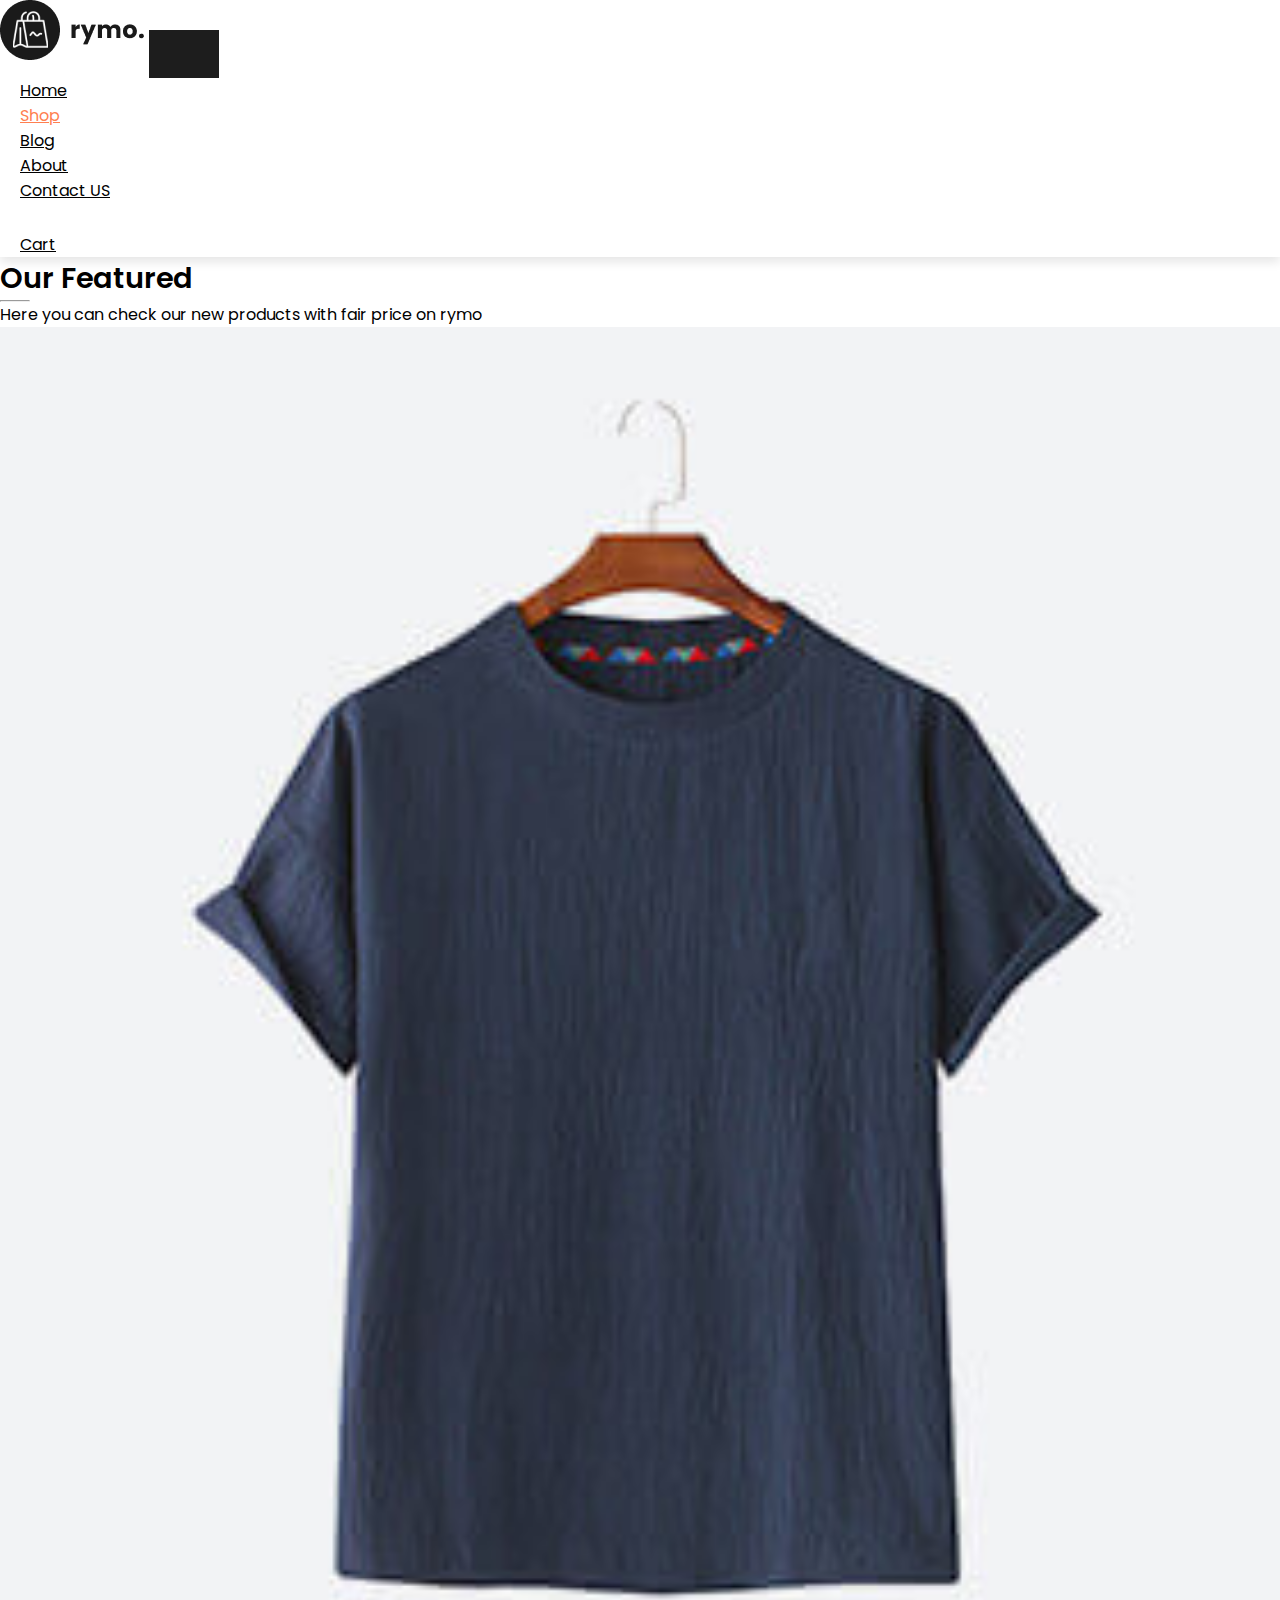
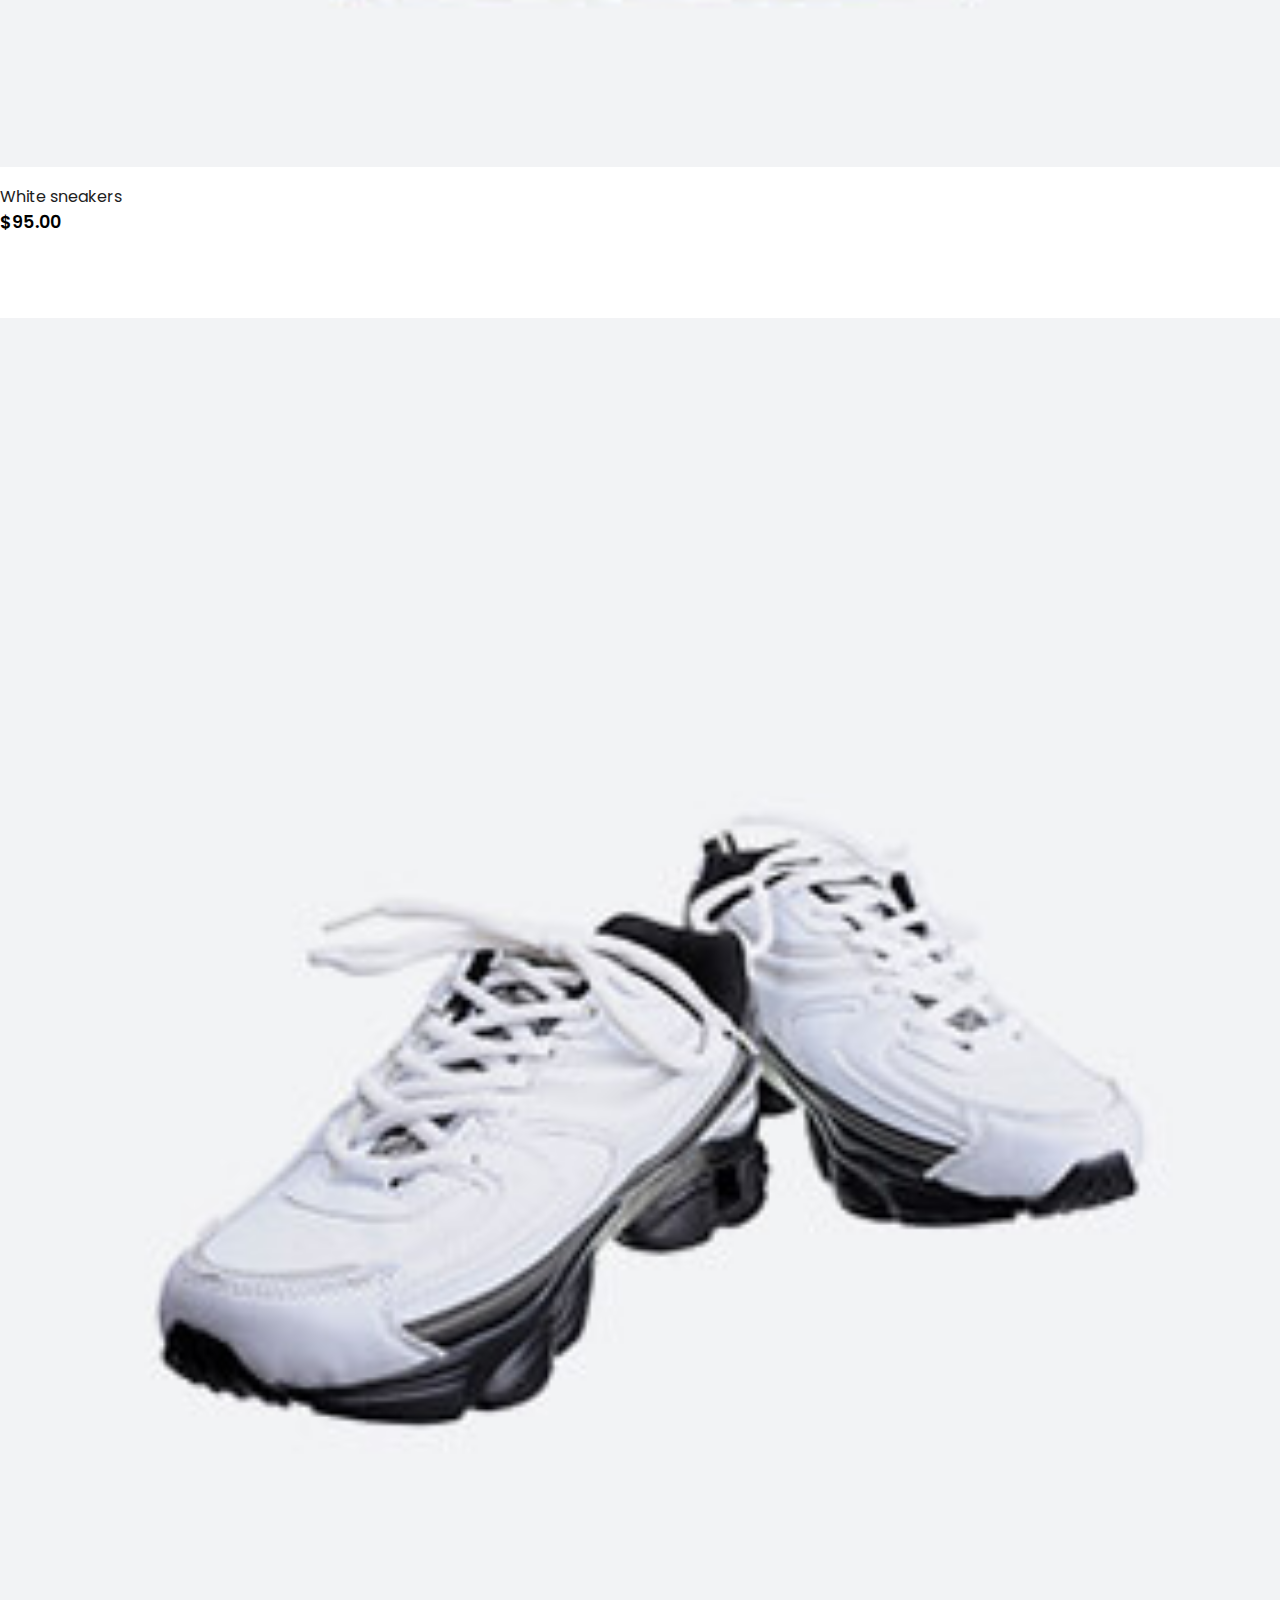
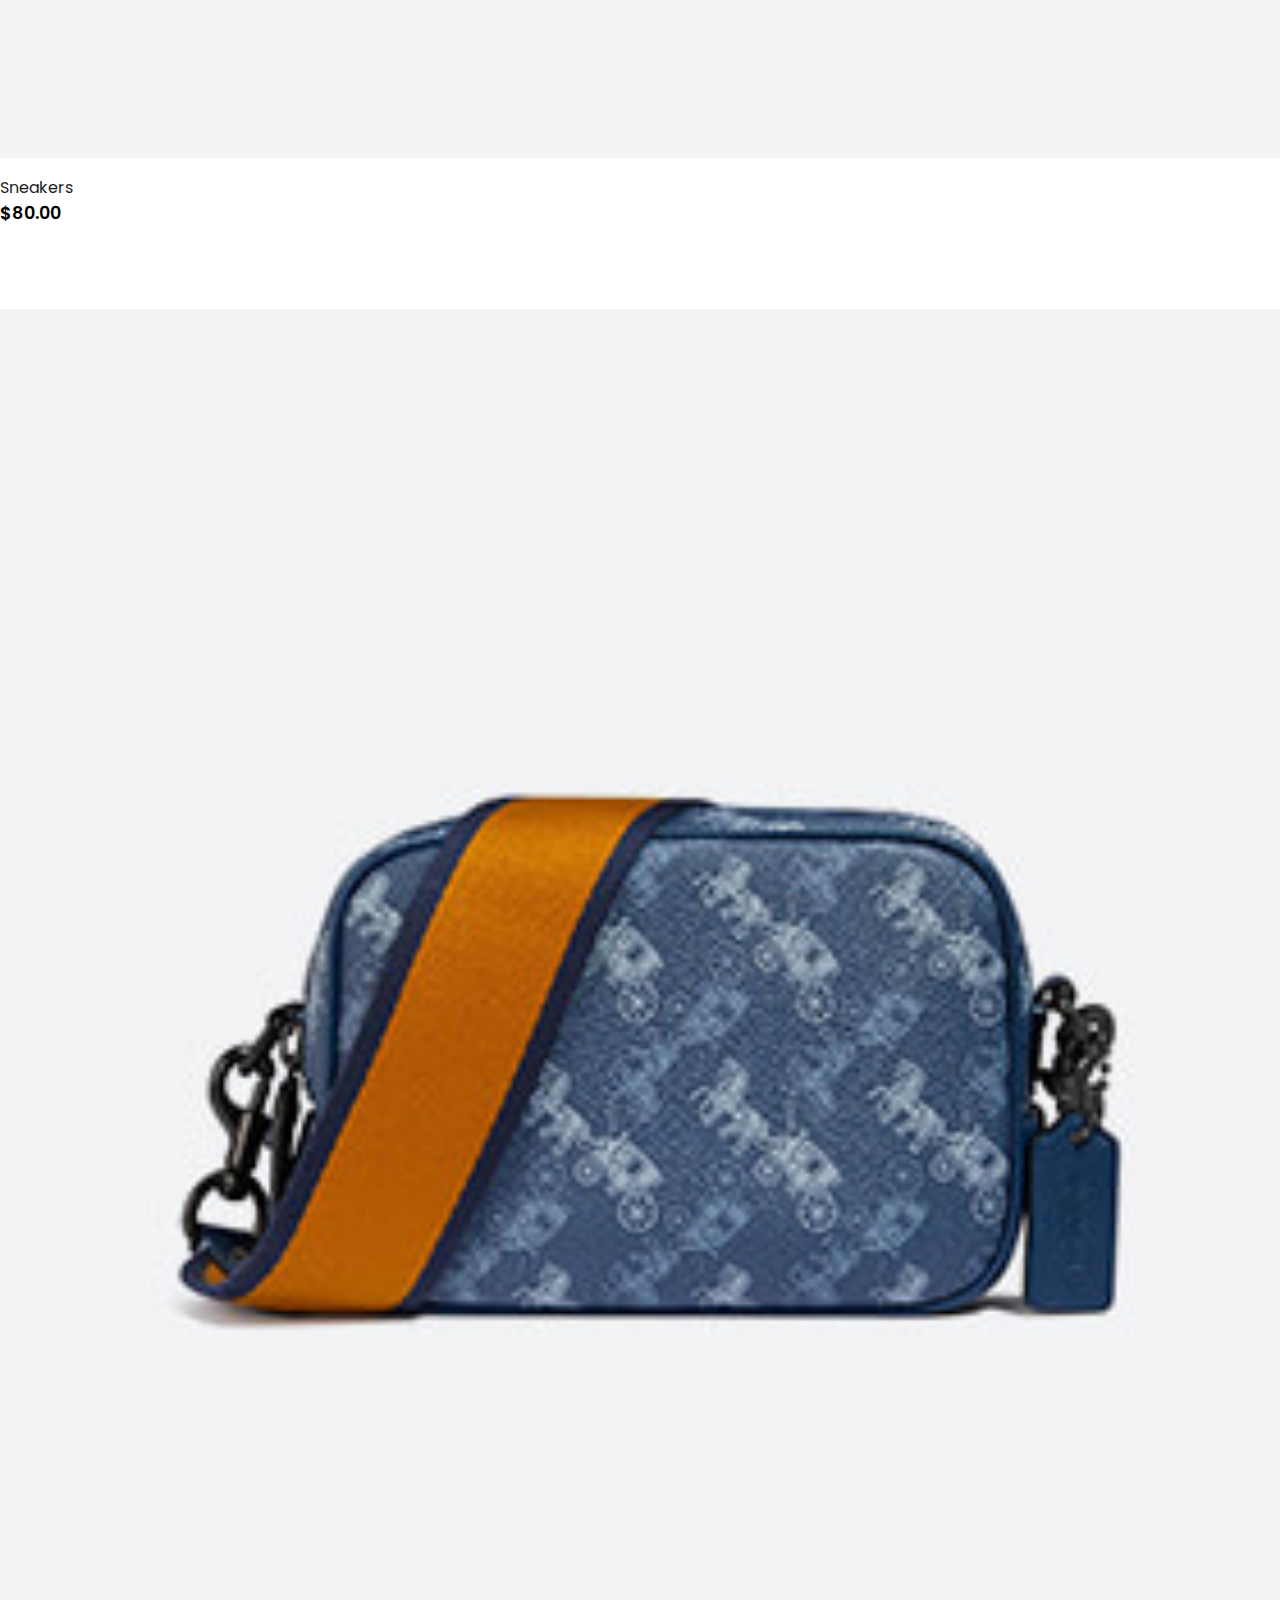
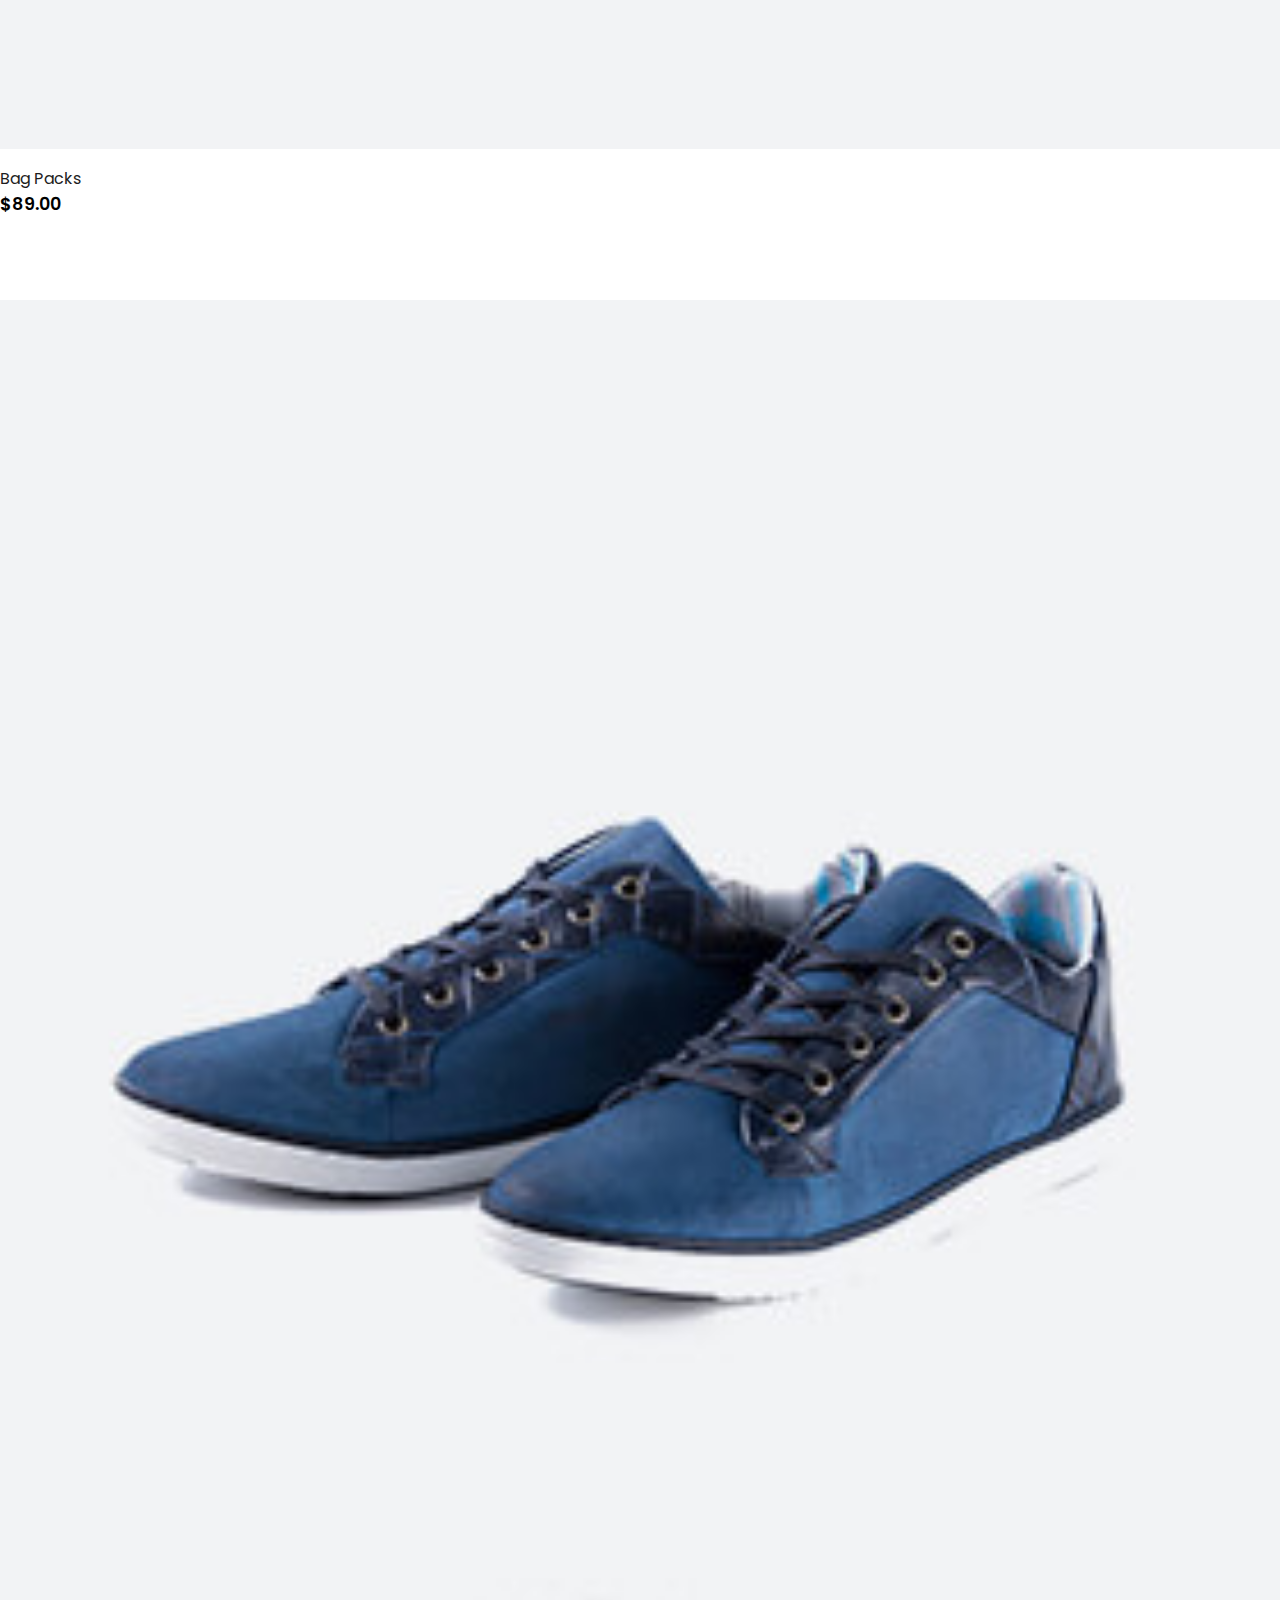
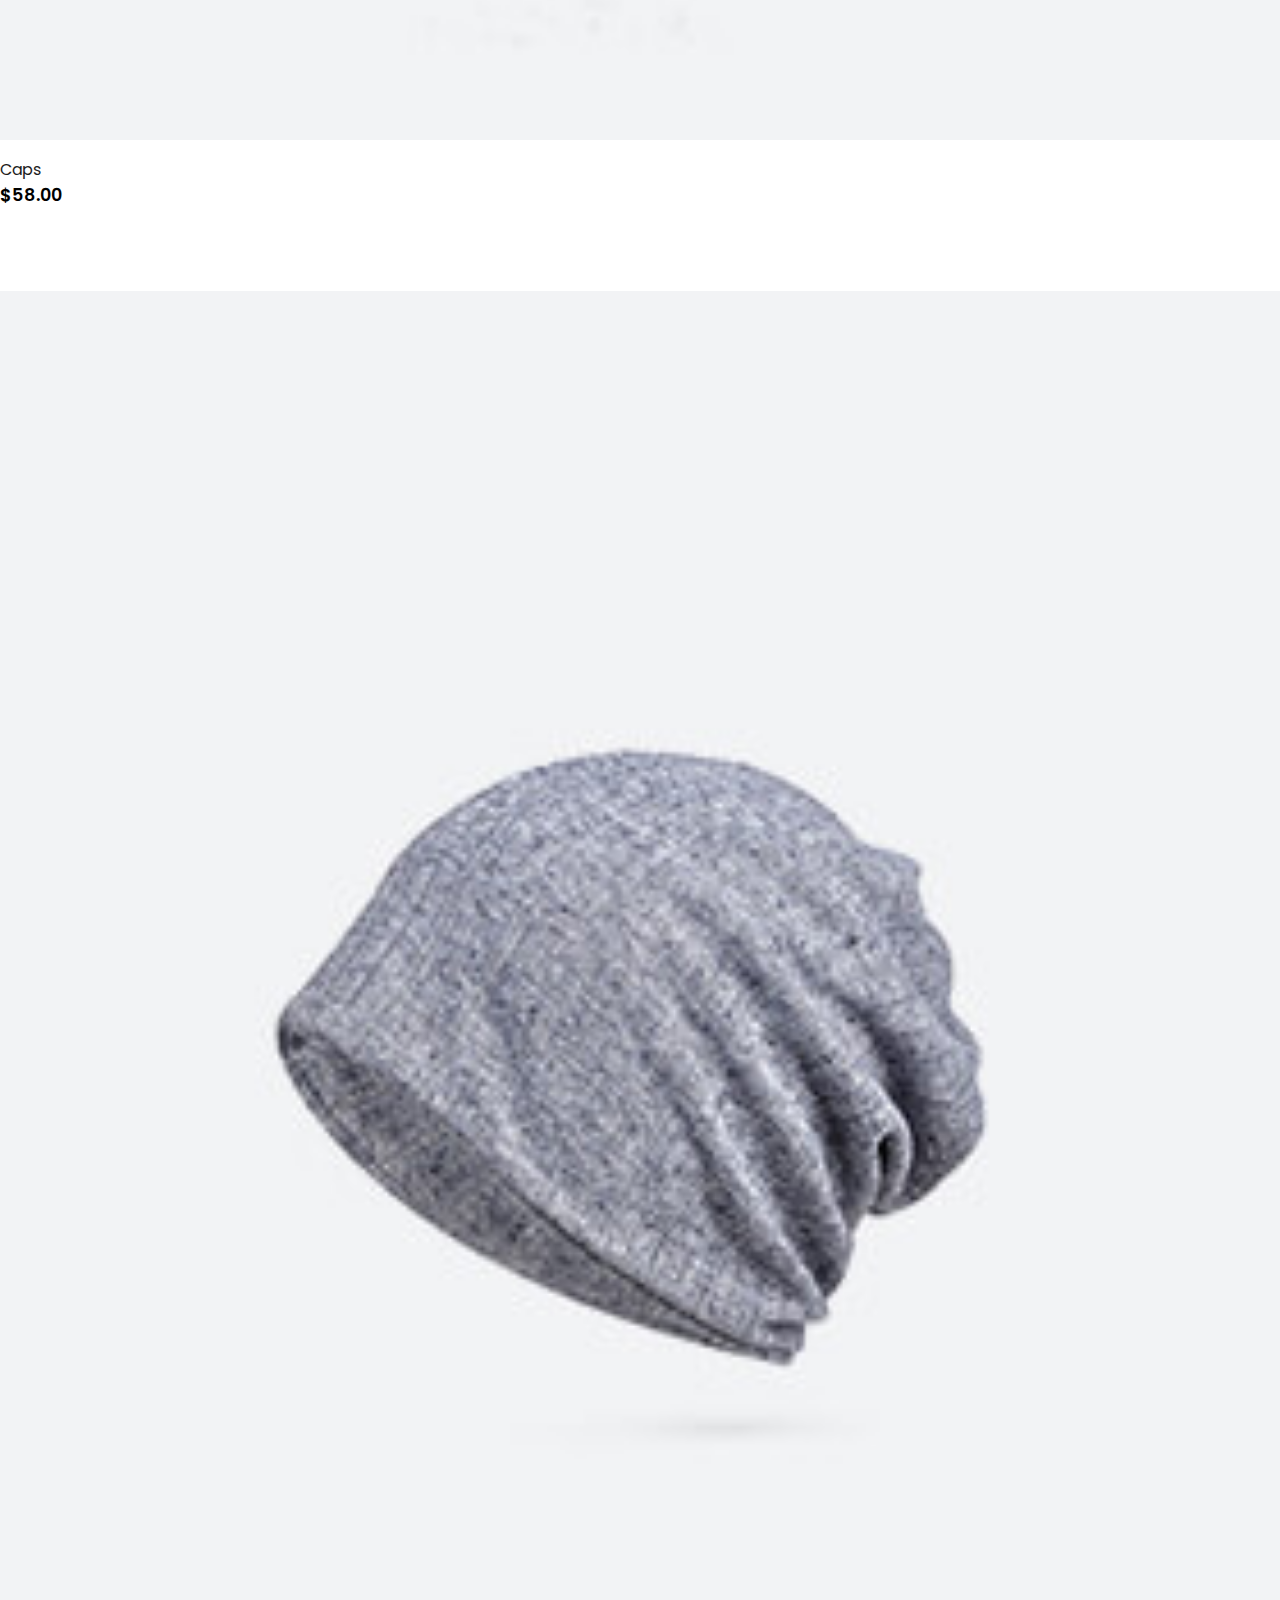
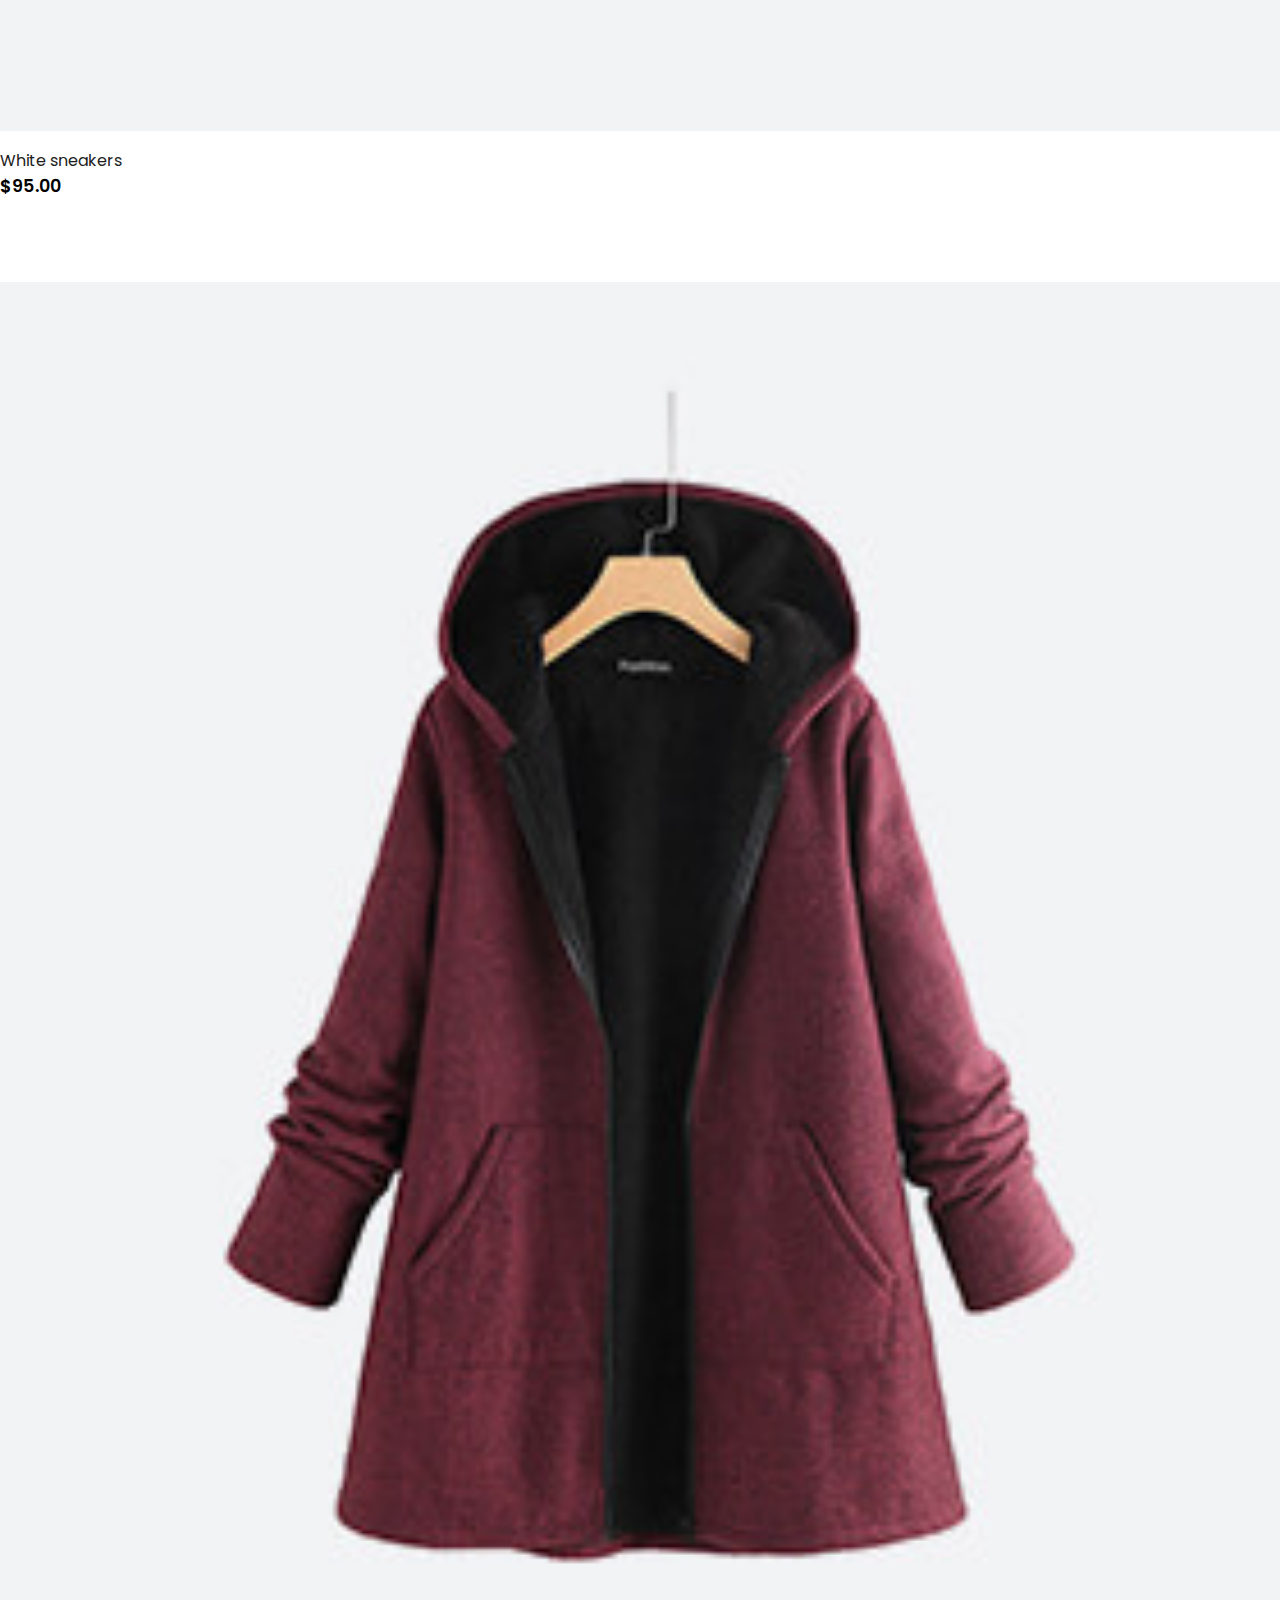
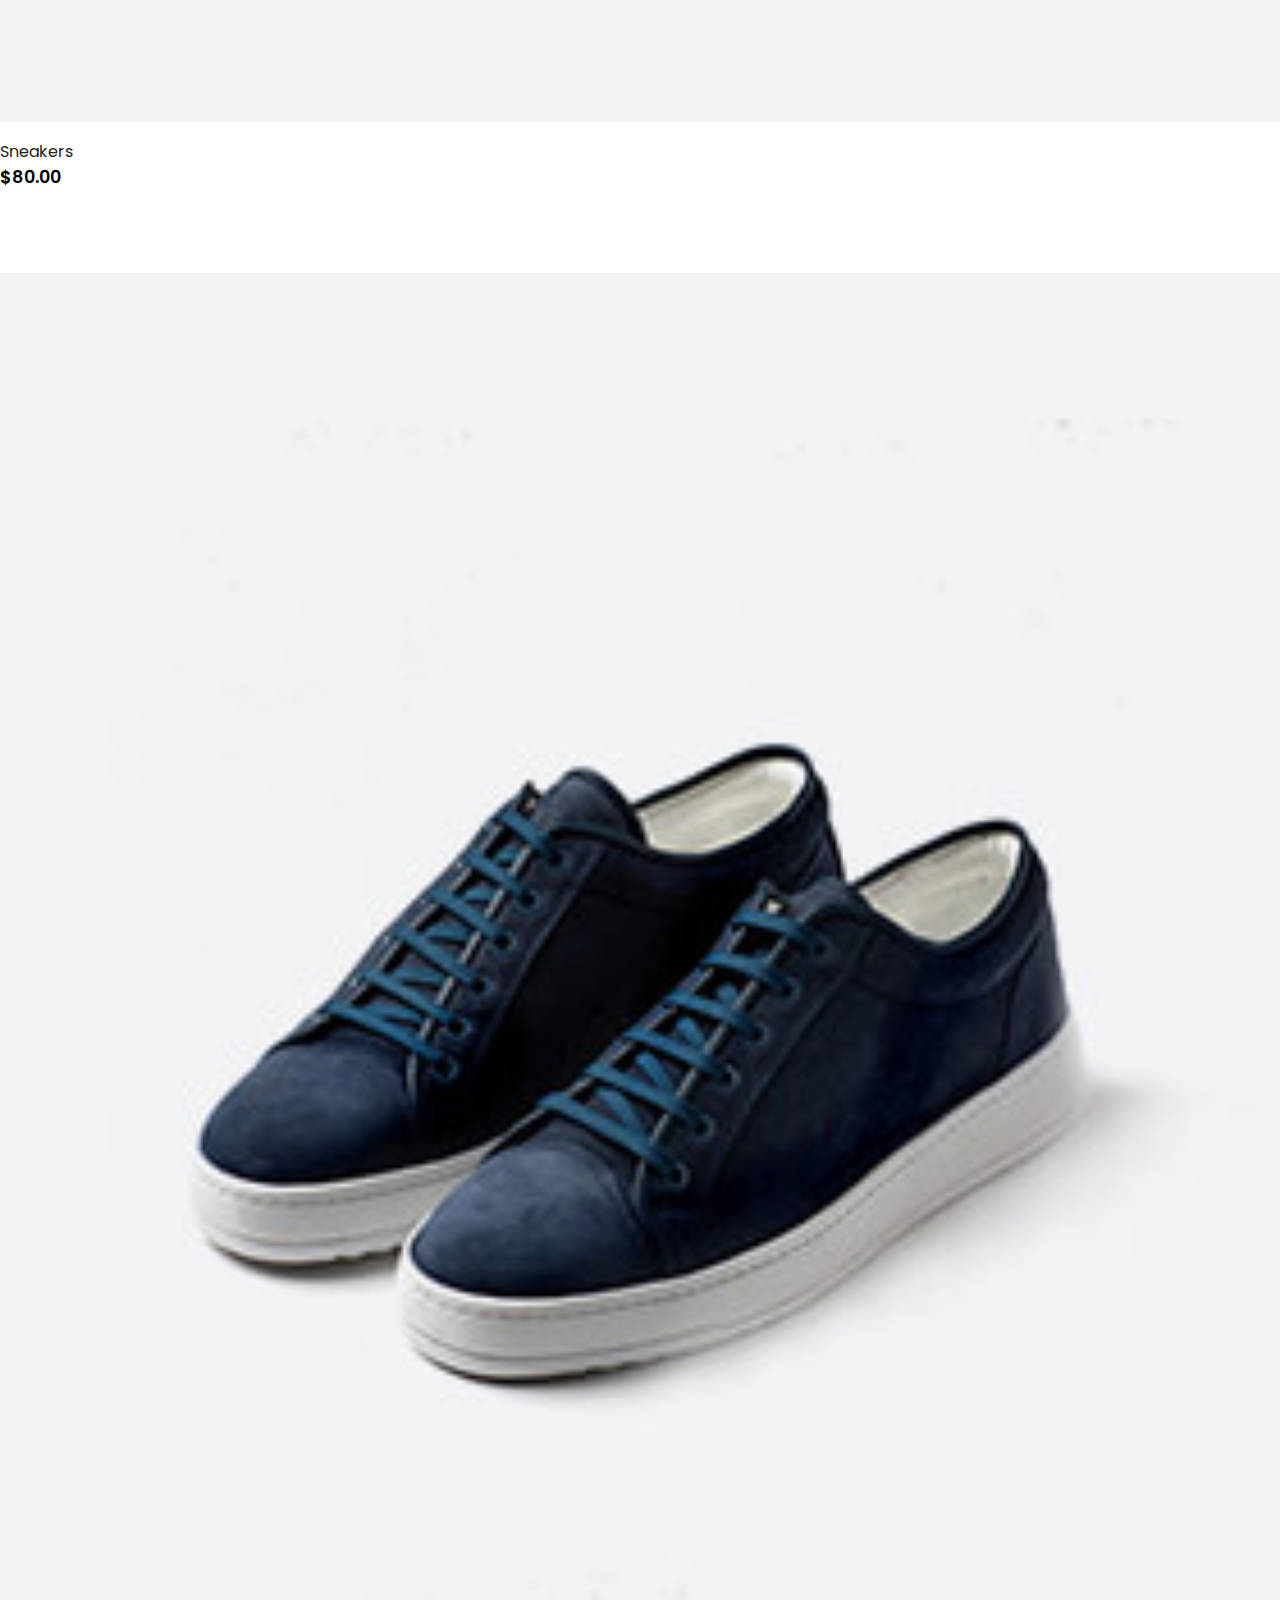
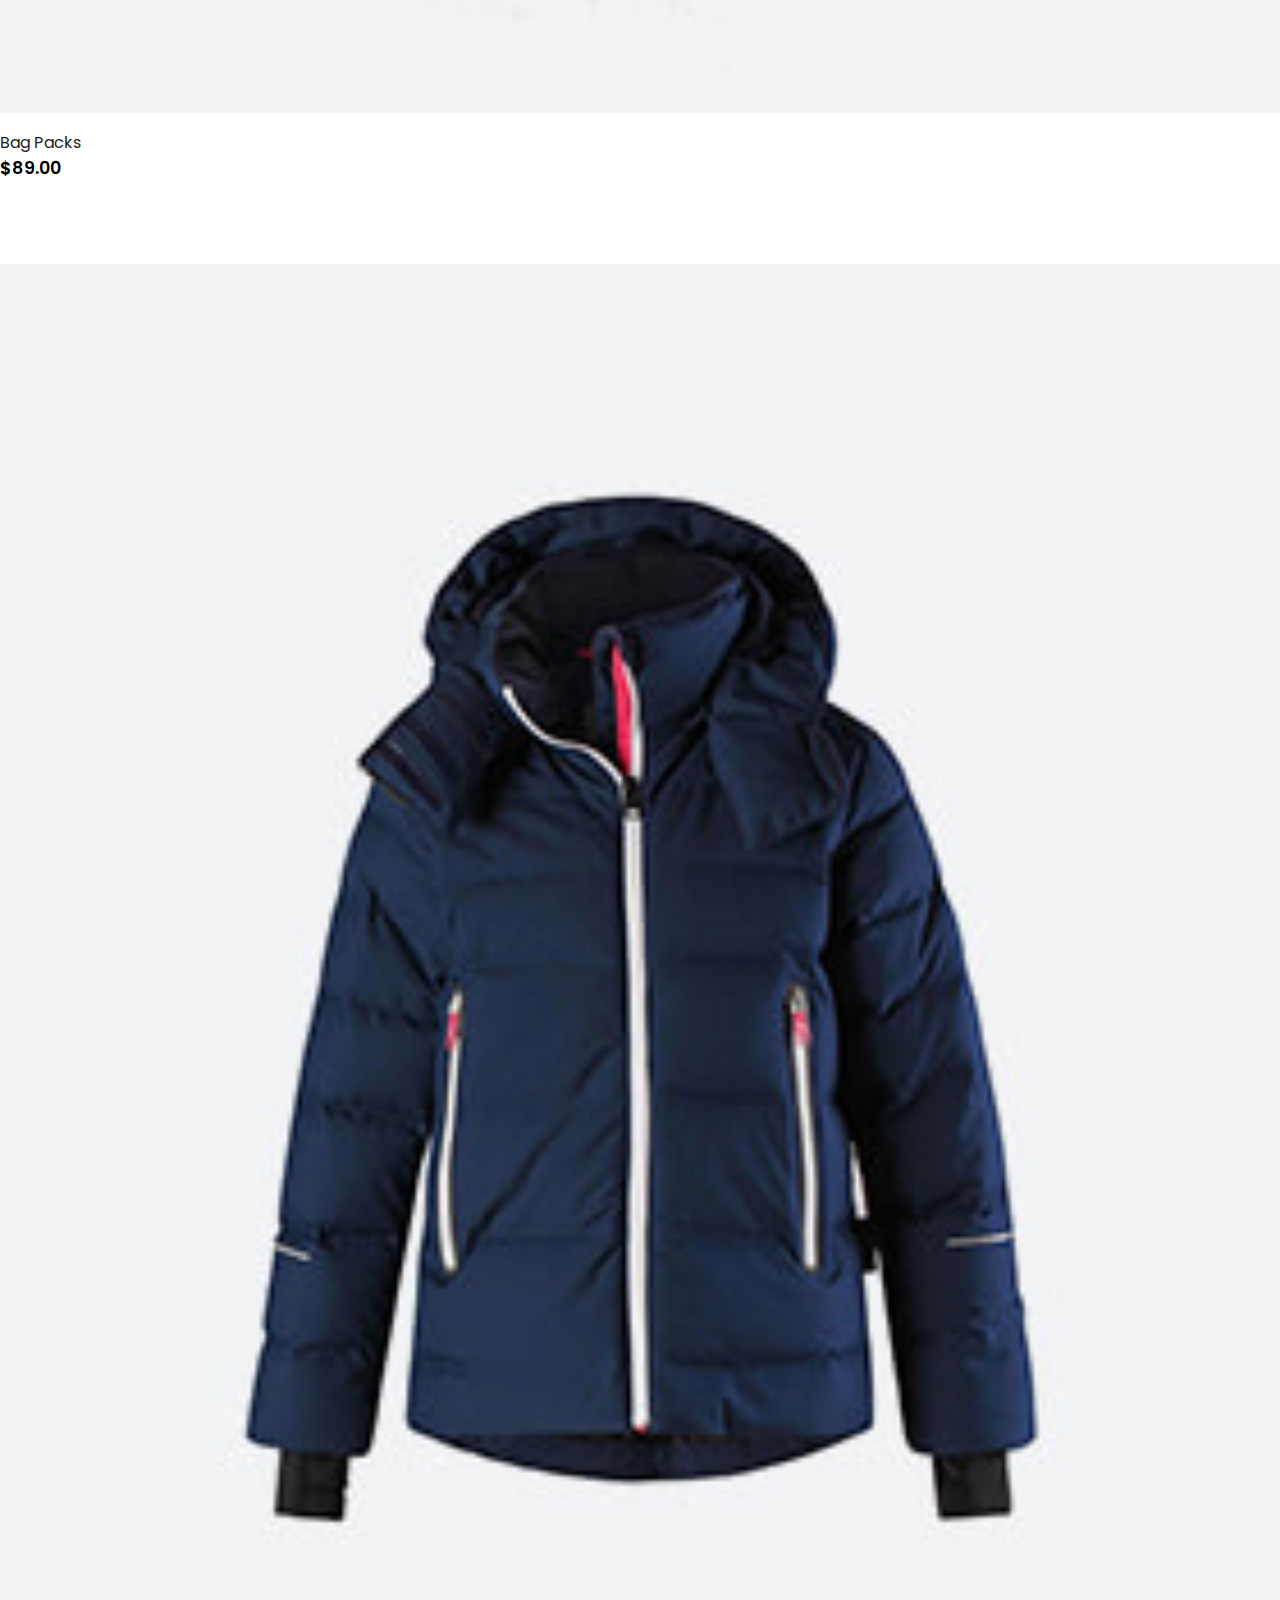
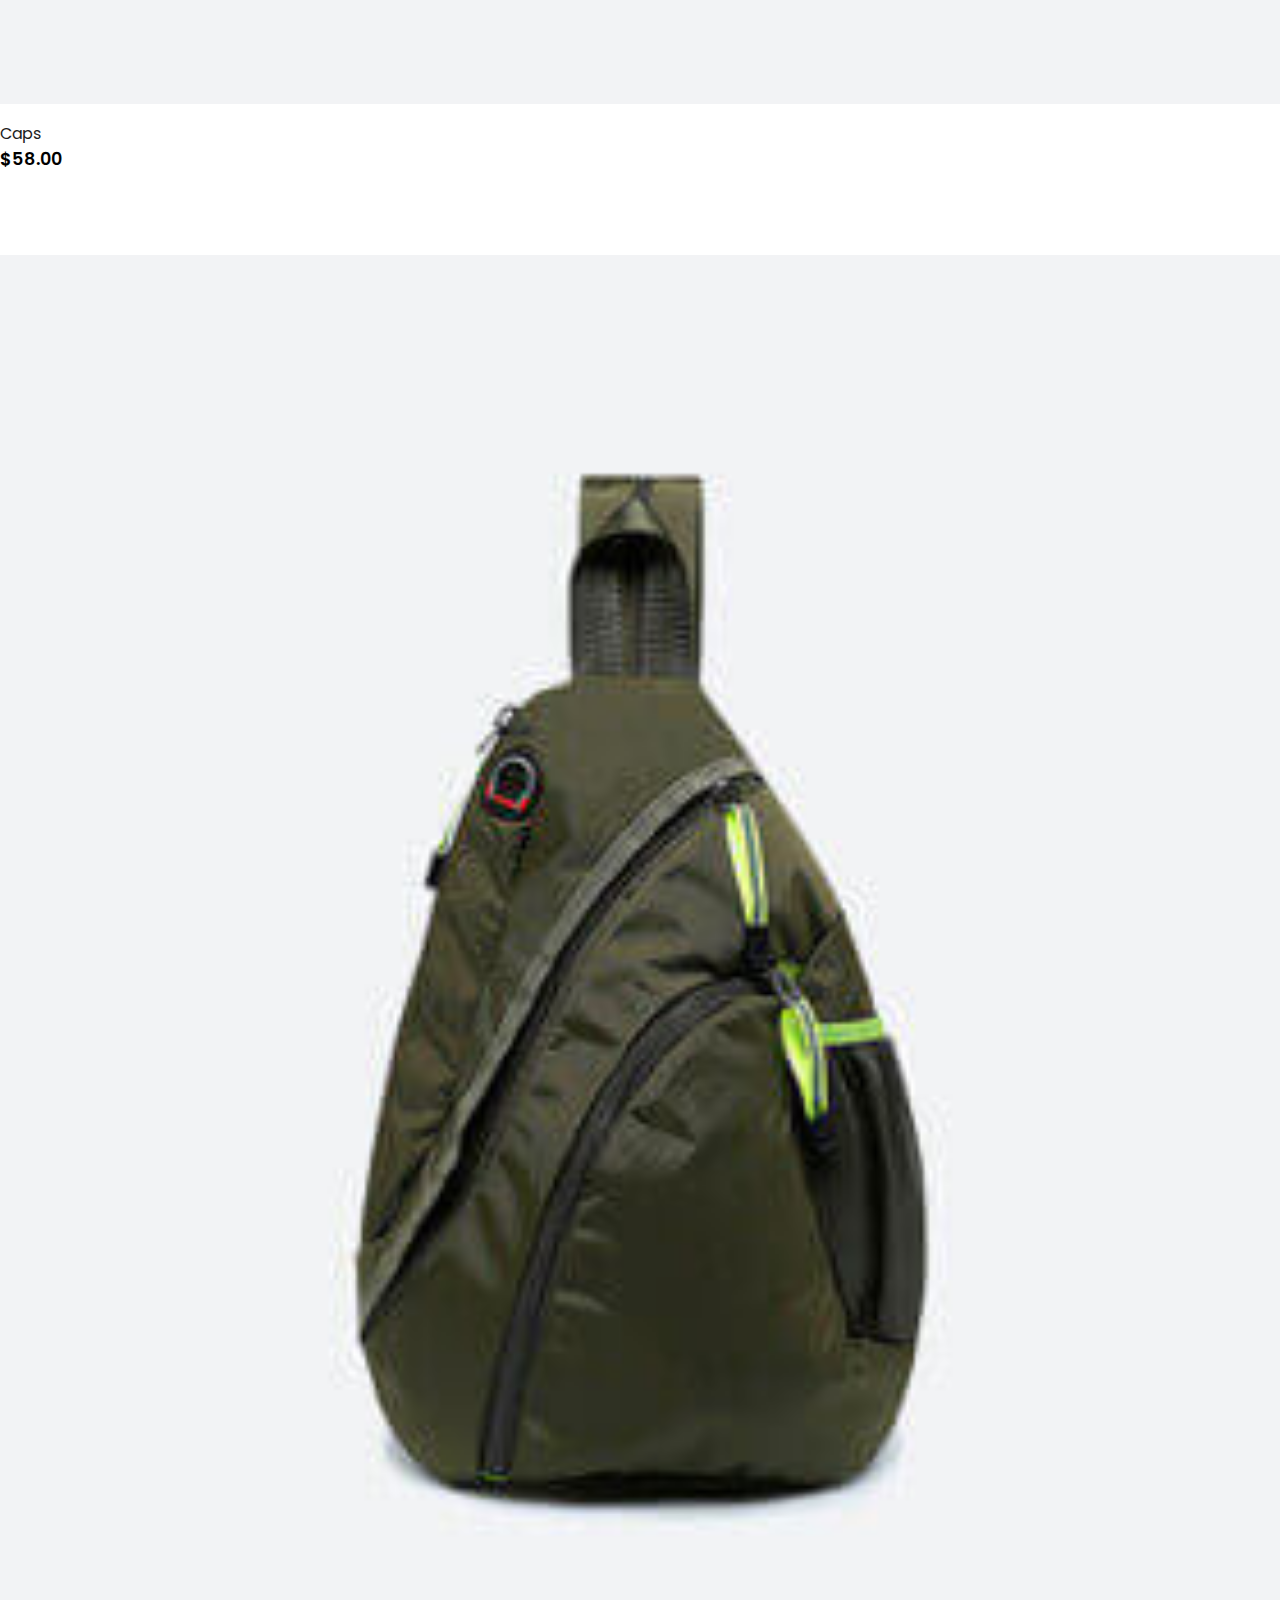
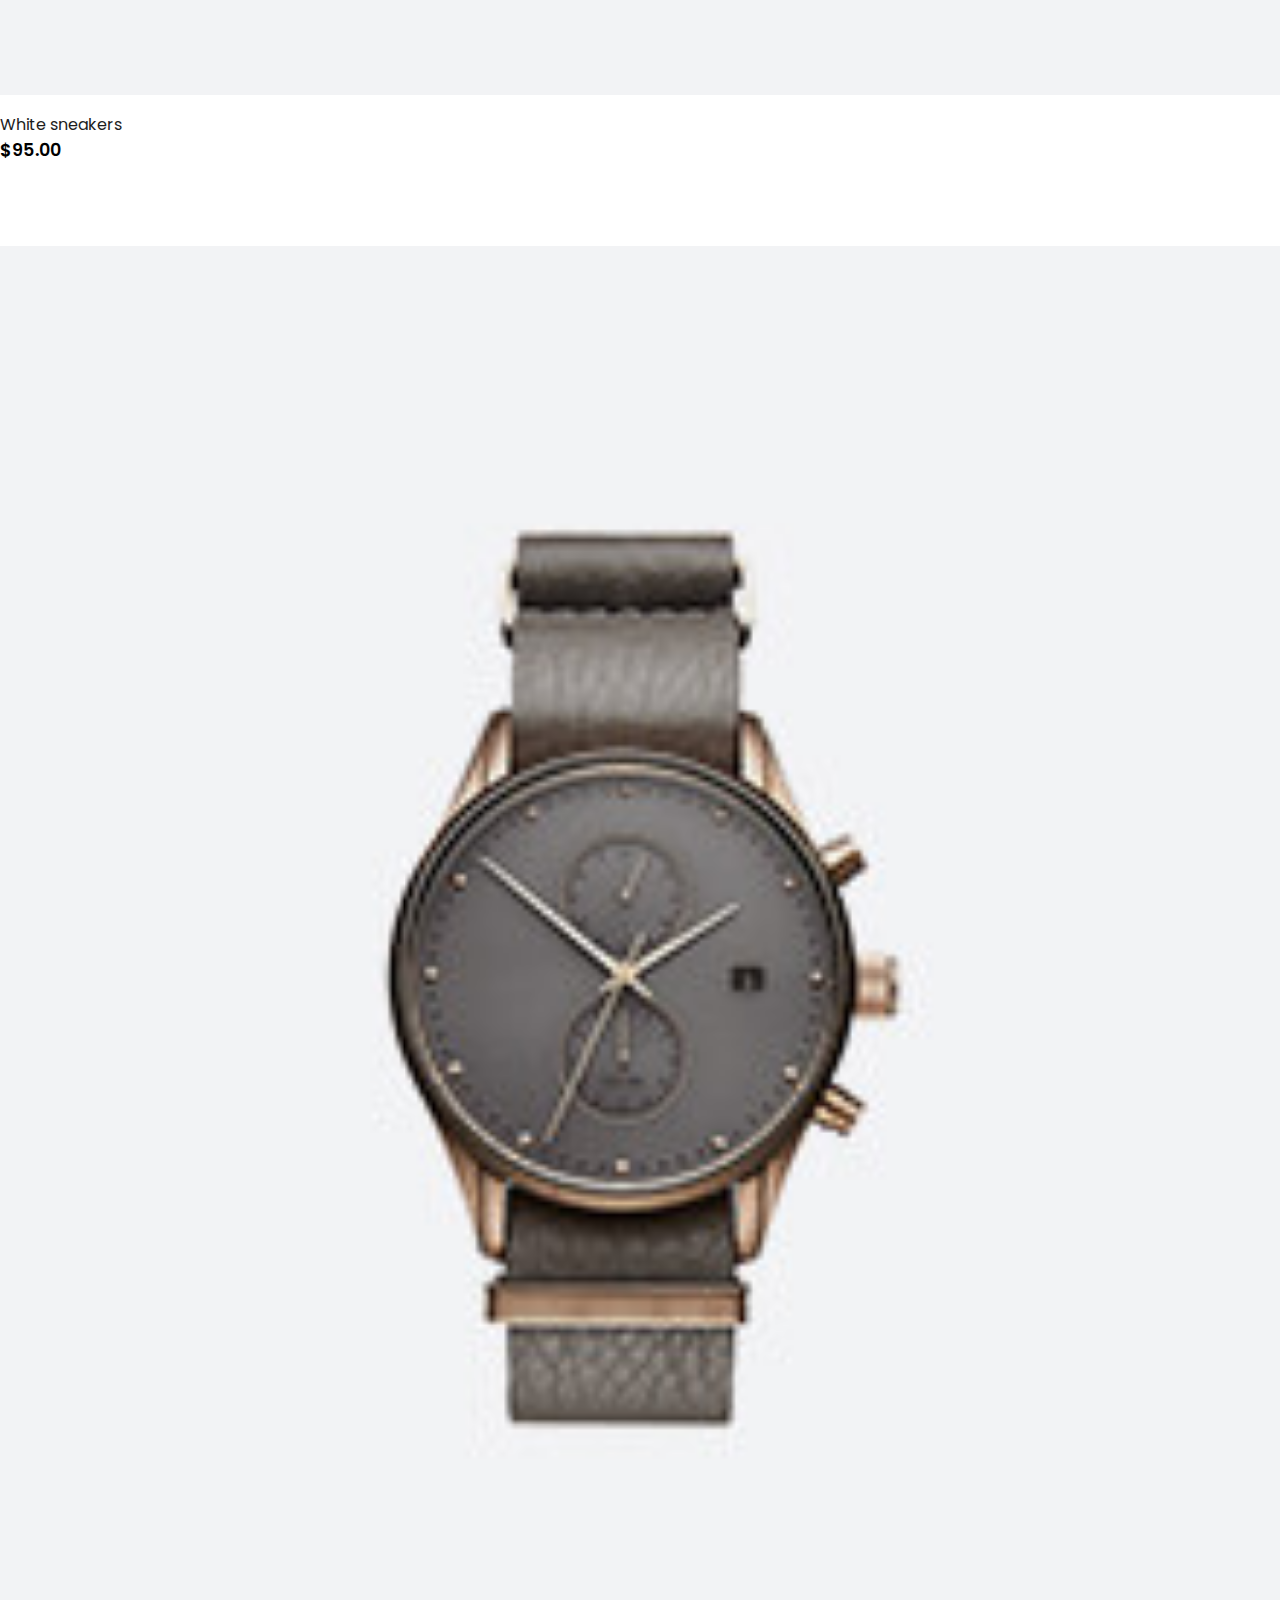
<file: shop.html>
<!DOCTYPE html>
<html lang="en">

    <head>
        <meta charset="UTF-8">
        <meta http-equiv="X-UA-Compatible" content="IE=edge">
        <meta name="viewport" content="width=device-width, initial-scale=1.0">
        <title>Shop</title>

        <link rel="stylesheet" href="https://stackpath.bootstrapcdn.com/bootstrap/4.1.3/css/bootstrap.min.css"
            integrity="sha384-MCw98/SFnGE8fJT3GXwEOngsV7Zt27NXFoaoApmYm81iuXoPkFOJwJ8ERdknLPMO" crossorigin="anonymous">

            <link rel="stylesheet" href="https://use.fontawesome.com/releases/v5.15.4/css/all.css"
            integrity="sha384-DyZ88mC6Up2uqS4h/KRgHuoeGwBcD4Ng9SiP4dIRy0EXTlnuz47vAwmeGwVChigm" crossorigin="anonymous"/>

        <link rel="stylesheet" href="style.css">

        <style>
            /* internal styles */
            .product img{
                width: 100%;
                height: auto;
                box-sizing: border-box;
                object-fit: cover;
            }
            #featured > div.row.mx-auto.container > nav > ul > li.page-item.active > a{
                background-color: black;
            }
            #featured > div.row.mx-auto.container > nav > ul > li:nth-child(n):hover>a {
                background-color: coral;
                color: #fff;
            }

            .pagination a{
                color: #000;
            }

        </style>

    </head>

    <body>
        <nav class="navbar navbar-expand-lg navbar-light bg-white py-3 fixed-top">
            <div class="container">
              <img src="img/logo1.png" alt="">
              <button class="navbar-toggler" type="button" data-bs-toggle="collapse" data-bs-target="#navbarSupportedContent" aria-controls="navbarSupportedContent" aria-expanded="false" aria-label="Toggle navigation">
                <span><i id="bootstrapcdn" class="fas fa-bars"></i></span>
              </button>
              <div class="collapse navbar-collapse" id="navbarSupportedContent">
                <ul class="navbar-nav ml-auto">
                  
                  <li class="nav-item">
                    <a class="nav-link" href="index.html">Home</a>
                  </li>
    
                  <li class="nav-item">
                    <a class="nav-link active" href="shop.html">Shop</a>
                  </li>
    
                  <li class="nav-item">
                    <a class="nav-link" href="blog.html">Blog</a>
                  </li>
    
                  <li class="nav-item">
                    <a class="nav-link" href="#">About</a>
                  </li>
    
                  <li class="nav-item">
                    <a class="nav-link" href="#">Contact US</a>
                  </li>
    
                  <li class="nav-item">
                    <i class="fas fa-search"></i>
                    <i class="fas fa-shopping-bag"></i>
                    
                  </li> 
                    <li class="nav-item">
                    <a class="nav-link" href="cart.html">Cart</a>
                  </li>
              </div>
            </div>
          </nav>

          <section id="featured" class="my-5 py-5">
            <div class="container  mt-5 py-5" >
              <h2 class="font-weight-bold"> Our Featured</h2>
              <hr >
              <p> Here you can check our new products with fair price on rymo</p>
            </div>
            <div class="row mx-auto container">

              <div onclick="window.location.href= 'sproduct.html';" class="product text-center col-lg-3 col-md-4 col-12 ">
                <img class="img-fluid mb-3" src="img/shop/1.jpg" alt="">
                <div class="star">
                  <i class="fas fa-star"></i>
                  <i class="fas fa-star"></i>
                  <i class="fas fa-star"></i>
                  <i class="fas fa-star"></i>
                  <i class="fas fa-star"></i>
                  <div>
                    <h5 class="p-name"> White sneakers</h5>
                    <h4 class="p-price">$95.00</h4>
                    <button class="buy-btn">Buy Now</button>
                  </div>
                </div>
              </div>

              <div class="product text-center col-lg-3 col-md-4 col-12 ">
                <img class="img-fluid mb-3" src="img/shop/2.jpg" alt="">
                <div class="star">
                  <i class="fas fa-star"></i>
                  <i class="fas fa-star"></i>
                  <i class="fas fa-star"></i>
                  <i class="fas fa-star"></i>
                  <i class="fas fa-star"></i>
                  <div>
                    <h5 class="p-name"> Sneakers</h5>
                    <h4 class="p-price">$80.00</h4>
                    <button class="buy-btn">Buy Now</button>
                  </div>
                </div>
              </div>

              <div class="product text-center col-lg-3 col-md-4 col-12 ">
                <img class="img-fluid mb-3" src="img/shop/3.jpg" alt="">
                <div class="star">
                  <i class="fas fa-star"></i>
                  <i class="fas fa-star"></i>
                  <i class="fas fa-star"></i>
                  <i class="fas fa-star"></i>
                  <i class="fas fa-star"></i>
                  <div>
                    <h5 class="p-name"> Bag Packs</h5>
                    <h4 class="p-price">$89.00</h4>
                    <button class="buy-btn">Buy Now</button>
                  </div>
                </div>
              </div>

              <div class="product text-center col-lg-3 col-md-4 col-12 ">
                <img class="img-fluid mb-3" src="img/shop/4.jpg" alt="">
                <div class="star">
                  <i class="fas fa-star"></i>
                  <i class="fas fa-star"></i>
                  <i class="fas fa-star"></i>
                  <i class="fas fa-star"></i>
                  <i class="fas fa-star"></i>
                  <div>
                    <h5 class="p-name"> Caps</h5>
                    <h4 class="p-price">$58.00</h4>
                    <button class="buy-btn">Buy Now</button>
                  </div>
                </div>
              </div>
                 
              <div class="product text-center col-lg-3 col-md-4 col-12 ">
                <img class="img-fluid mb-3" src="img/shop/5.jpg" alt="">
                <div class="star">
                  <i class="fas fa-star"></i>
                  <i class="fas fa-star"></i>
                  <i class="fas fa-star"></i>
                  <i class="fas fa-star"></i>
                  <i class="fas fa-star"></i>
                  <div>
                    <h5 class="p-name"> White sneakers</h5>
                    <h4 class="p-price">$95.00</h4>
                    <button class="buy-btn">Buy Now</button>
                  </div>
                </div>
              </div>

              <div class="product text-center col-lg-3 col-md-4 col-12 ">
                <img class="img-fluid mb-3" src="img/shop/6.jpg" alt="">
                <div class="star">
                  <i class="fas fa-star"></i>
                  <i class="fas fa-star"></i>
                  <i class="fas fa-star"></i>
                  <i class="fas fa-star"></i>
                  <i class="fas fa-star"></i>
                  <div>
                    <h5 class="p-name"> Sneakers</h5>
                    <h4 class="p-price">$80.00</h4>
                    <button class="buy-btn">Buy Now</button>
                  </div>
                </div>
              </div>

              <div class="product text-center col-lg-3 col-md-4 col-12 ">
                <img class="img-fluid mb-3" src="img/shop/7.jpg" alt="">
                <div class="star">
                  <i class="fas fa-star"></i>
                  <i class="fas fa-star"></i>
                  <i class="fas fa-star"></i>
                  <i class="fas fa-star"></i>
                  <i class="fas fa-star"></i>
                  <div>
                    <h5 class="p-name"> Bag Packs</h5>
                    <h4 class="p-price">$89.00</h4>
                    <button class="buy-btn">Buy Now</button>
                  </div>
                </div>
              </div>

              <div class="product text-center col-lg-3 col-md-4 col-12 ">
                <img class="img-fluid mb-3" src="img/shop/8.jpg" alt="">
                <div class="star">
                  <i class="fas fa-star"></i>
                  <i class="fas fa-star"></i>
                  <i class="fas fa-star"></i>
                  <i class="fas fa-star"></i>
                  <i class="fas fa-star"></i>
                  <div>
                    <h5 class="p-name"> Caps</h5>
                    <h4 class="p-price">$58.00</h4>
                    <button class="buy-btn">Buy Now</button>
                  </div>
                </div>
              </div>
              <div class="product text-center col-lg-3 col-md-4 col-12 ">
                <img class="img-fluid mb-3" src="img/shop/9.jpg" alt="">
                <div class="star">
                  <i class="fas fa-star"></i>
                  <i class="fas fa-star"></i>
                  <i class="fas fa-star"></i>
                  <i class="fas fa-star"></i>
                  <i class="fas fa-star"></i>
                  <div>
                    <h5 class="p-name"> White sneakers</h5>
                    <h4 class="p-price">$95.00</h4>
                    <button class="buy-btn">Buy Now</button>
                  </div>
                </div>
              </div>

              <div class="product text-center col-lg-3 col-md-4 col-12 ">
                <img class="img-fluid mb-3" src="img/shop/10.jpg" alt="">
                <div class="star">
                  <i class="fas fa-star"></i>
                  <i class="fas fa-star"></i>
                  <i class="fas fa-star"></i>
                  <i class="fas fa-star"></i>
                  <i class="fas fa-star"></i>
                  <div>
                    <h5 class="p-name"> Sneakers</h5>
                    <h4 class="p-price">$80.00</h4>
                    <button class="buy-btn">Buy Now</button>
                  </div>
                </div>
              </div>

              <div class="product text-center col-lg-3 col-md-4 col-12 ">
                <img class="img-fluid mb-3" src="img/shop/11.jpg" alt="">
                <div class="star">
                  <i class="fas fa-star"></i>
                  <i class="fas fa-star"></i>
                  <i class="fas fa-star"></i>
                  <i class="fas fa-star"></i>
                  <i class="fas fa-star"></i>
                  <div>
                    <h5 class="p-name"> Bag Packs</h5>
                    <h4 class="p-price">$89.00</h4>
                    <button class="buy-btn">Buy Now</button>
                  </div>
                </div>
              </div>

              <div class="product text-center col-lg-3 col-md-4 col-12 ">
                <img class="img-fluid mb-3" src="img/shop/12.jpg" alt="">
                <div class="star">
                  <i class="fas fa-star"></i>
                  <i class="fas fa-star"></i>
                  <i class="fas fa-star"></i>
                  <i class="fas fa-star"></i>
                  <i class="fas fa-star"></i>
                  <div>
                    <h5 class="p-name"> Caps</h5>
                    <h4 class="p-price">$58.00</h4>
                    <button class="buy-btn">Buy Now</button>
                  </div>
                </div>
              </div>
              <div class="product text-center col-lg-3 col-md-4 col-12 ">
                <img class="img-fluid mb-3" src="img/shop/13.jpg" alt="">
                <div class="star">
                  <i class="fas fa-star"></i>
                  <i class="fas fa-star"></i>
                  <i class="fas fa-star"></i>
                  <i class="fas fa-star"></i>
                  <i class="fas fa-star"></i>
                  <div>
                    <h5 class="p-name"> White sneakers</h5>
                    <h4 class="p-price">$95.00</h4>
                    <button class="buy-btn">Buy Now</button>
                  </div>
                </div>
              </div>

              <div class="product text-center col-lg-3 col-md-4 col-12 ">
                <img class="img-fluid mb-3" src="img/shop/14.jpg" alt="">
                <div class="star">
                  <i class="fas fa-star"></i>
                  <i class="fas fa-star"></i>
                  <i class="fas fa-star"></i>
                  <i class="fas fa-star"></i>
                  <i class="fas fa-star"></i>
                  <div>
                    <h5 class="p-name"> Sneakers</h5>
                    <h4 class="p-price">$80.00</h4>
                    <button class="buy-btn">Buy Now</button>
                  </div>
                </div>
              </div>

              <div class="product text-center col-lg-3 col-md-4 col-12 ">
                <img class="img-fluid mb-3" src="img/shop/15.jpg" alt="">
                <div class="star">
                  <i class="fas fa-star"></i>
                  <i class="fas fa-star"></i>
                  <i class="fas fa-star"></i>
                  <i class="fas fa-star"></i>
                  <i class="fas fa-star"></i>
                  <div>
                    <h5 class="p-name"> Bag Packs</h5>
                    <h4 class="p-price">$89.00</h4>
                    <button class="buy-btn">Buy Now</button>
                  </div>
                </div>
              </div>

              <div class="product text-center col-lg-3 col-md-4 col-12 ">
                <img class="img-fluid mb-3" src="img/shop/16.jpg" alt="">
                <div class="star">
                  <i class="fas fa-star"></i>
                  <i class="fas fa-star"></i>
                  <i class="fas fa-star"></i>
                  <i class="fas fa-star"></i>
                  <i class="fas fa-star"></i>
                  <div>
                    <h5 class="p-name"> Caps</h5>
                    <h4 class="p-price">$58.00</h4>
                    <button class="buy-btn">Buy Now</button>
                  </div>
                </div>
              </div>
              <div class="product text-center col-lg-3 col-md-4 col-12 ">
                <img class="img-fluid mb-3" src="img/shop/17.jpg" alt="">
                <div class="star">
                  <i class="fas fa-star"></i>
                  <i class="fas fa-star"></i>
                  <i class="fas fa-star"></i>
                  <i class="fas fa-star"></i>
                  <i class="fas fa-star"></i>
                  <div>
                    <h5 class="p-name"> White sneakers</h5>
                    <h4 class="p-price">$95.00</h4>
                    <button class="buy-btn">Buy Now</button>
                  </div>
                </div>
              </div>

              <div class="product text-center col-lg-3 col-md-4 col-12 ">
                <img class="img-fluid mb-3" src="img/shop/18.jpg" alt="">
                <div class="star">
                  <i class="fas fa-star"></i>
                  <i class="fas fa-star"></i>
                  <i class="fas fa-star"></i>
                  <i class="fas fa-star"></i>
                  <i class="fas fa-star"></i>
                  <div>
                    <h5 class="p-name"> Sneakers</h5>
                    <h4 class="p-price">$80.00</h4>
                    <button class="buy-btn">Buy Now</button>
                  </div>
                </div>
              </div>

              <div class="product text-center col-lg-3 col-md-4 col-12 ">
                <img class="img-fluid mb-3" src="img/shop/19.jpg" alt="">
                <div class="star">
                  <i class="fas fa-star"></i>
                  <i class="fas fa-star"></i>
                  <i class="fas fa-star"></i>
                  <i class="fas fa-star"></i>
                  <i class="fas fa-star"></i>
                  <div>
                    <h5 class="p-name"> Bag Packs</h5>
                    <h4 class="p-price">$89.00</h4>
                    <button class="buy-btn">Buy Now</button>
                  </div>
                </div>
              </div>

              <div class="product text-center col-lg-3 col-md-4 col-12 ">
                <img class="img-fluid mb-3" src="img/shop/20.jpg" alt="">
                <div class="star">
                  <i class="fas fa-star"></i>
                  <i class="fas fa-star"></i>
                  <i class="fas fa-star"></i>
                  <i class="fas fa-star"></i>
                  <i class="fas fa-star"></i>
                  <div>
                    <h5 class="p-name"> Caps</h5>
                    <h4 class="p-price">$58.00</h4>
                    <button class="buy-btn">Buy Now</button>
                  </div>
                </div>
              </div>
              <div class="product text-center col-lg-3 col-md-4 col-12 ">
                <img class="img-fluid mb-3" src="img/shop/21.jpg" alt="">
                <div class="star">
                  <i class="fas fa-star"></i>
                  <i class="fas fa-star"></i>
                  <i class="fas fa-star"></i>
                  <i class="fas fa-star"></i>
                  <i class="fas fa-star"></i>
                  <div>
                    <h5 class="p-name"> White sneakers</h5>
                    <h4 class="p-price">$95.00</h4>
                    <button class="buy-btn">Buy Now</button>
                  </div>
                </div>
              </div>

              <div class="product text-center col-lg-3 col-md-4 col-12 ">
                <img class="img-fluid mb-3" src="img/shop/22.jpg" alt="">
                <div class="star">
                  <i class="fas fa-star"></i>
                  <i class="fas fa-star"></i>
                  <i class="fas fa-star"></i>
                  <i class="fas fa-star"></i>
                  <i class="fas fa-star"></i>
                  <div>
                    <h5 class="p-name"> Sneakers</h5>
                    <h4 class="p-price">$80.00</h4>
                    <button class="buy-btn">Buy Now</button>
                  </div>
                </div>
              </div>

              <div class="product text-center col-lg-3 col-md-4 col-12 ">
                <img class="img-fluid mb-3" src="img/shop/23.jpg" alt="">
                <div class="star">
                  <i class="fas fa-star"></i>
                  <i class="fas fa-star"></i>
                  <i class="fas fa-star"></i>
                  <i class="fas fa-star"></i>
                  <i class="fas fa-star"></i>
                  <div>
                    <h5 class="p-name"> Bag Packs</h5>
                    <h4 class="p-price">$89.00</h4>
                    <button class="buy-btn">Buy Now</button>
                  </div>
                </div>
              </div>

              <div class="product text-center col-lg-3 col-md-4 col-12 ">
                <img class="img-fluid mb-3" src="img/shop/24.jpg" alt="">
                <div class="star">
                  <i class="fas fa-star"></i>
                  <i class="fas fa-star"></i>
                  <i class="fas fa-star"></i>
                  <i class="fas fa-star"></i>
                  <i class="fas fa-star"></i>
                  <div>
                    <h5 class="p-name"> Caps</h5>
                    <h4 class="p-price">$58.00</h4>
                    <button class="buy-btn">Buy Now</button>
                  </div>
                </div>
              </div>
              <div class="product text-center col-lg-3 col-md-4 col-12 ">
                <img class="img-fluid mb-3" src="img/shop/25.jpg" alt="">
                <div class="star">
                  <i class="fas fa-star"></i>
                  <i class="fas fa-star"></i>
                  <i class="fas fa-star"></i>
                  <i class="fas fa-star"></i>
                  <i class="fas fa-star"></i>
                  <div>
                    <h5 class="p-name"> White sneakers</h5>
                    <h4 class="p-price">$95.00</h4>
                    <button class="buy-btn">Buy Now</button>
                  </div>
                </div>
              </div>

              <div class="product text-center col-lg-3 col-md-4 col-12 ">
                <img class="img-fluid mb-3" src="img/shop/26.jpg" alt="">
                <div class="star">
                  <i class="fas fa-star"></i>
                  <i class="fas fa-star"></i>
                  <i class="fas fa-star"></i>
                  <i class="fas fa-star"></i>
                  <i class="fas fa-star"></i>
                  <div>
                    <h5 class="p-name"> Sneakers</h5>
                    <h4 class="p-price">$80.00</h4>
                    <button class="buy-btn">Buy Now</button>
                  </div>
                </div>
              </div>

              <div class="product text-center col-lg-3 col-md-4 col-12 ">
                <img class="img-fluid mb-3" src="img/featured/3.jpg" alt="">
                <div class="star">
                  <i class="fas fa-star"></i>
                  <i class="fas fa-star"></i>
                  <i class="fas fa-star"></i>
                  <i class="fas fa-star"></i>
                  <i class="fas fa-star"></i>
                  <div>
                    <h5 class="p-name"> Bag Packs</h5>
                    <h4 class="p-price">$89.00</h4>
                    <button class="buy-btn">Buy Now</button>
                  </div>
                </div>
              </div>

              <div class="product text-center col-lg-3 col-md-4 col-12 ">
                <img class="img-fluid mb-3" src="img/featured/4.jpg" alt="">
                <div class="star">
                  <i class="fas fa-star"></i>
                  <i class="fas fa-star"></i>
                  <i class="fas fa-star"></i>
                  <i class="fas fa-star"></i>
                  <i class="fas fa-star"></i>
                  <div>
                    <h5 class="p-name"> Caps</h5>
                    <h4 class="p-price">$58.00</h4>
                    <button class="buy-btn">Buy Now</button>
                  </div>
                </div>
              </div>
              <nav aria-label="...">
                <ul class="pagination mt-5">
                  <li class="page-item disabled">
                    <a class="page-link">Previous</a>
                  </li>
                  <li class="page-item active"><a class="page-link" href="#">1</a></li>
                  <li class="page-item " aria-current="page">
                    <a class="page-link" href="#">2</a>
                  </li>
                  <li class="page-item"><a class="page-link" href="#">3</a></li>
                  <li class="page-item">
                    <a class="page-link" href="#">Next</a>
                  </li>
                </ul>
              </nav>
              
            </div>

          </section>

          <footer class="mt-5 py-5">
            <div class="row container mx-auto pt-5">
              <div class="footer-one col-lg-3 col-md-6 col-12">
                <img src="img/logo2.png" alt="">
                <p class="pt-3"> Fringilla urna porttitor rhoncus dolor purus luctus venenatis lectus mana
                  fringilla diam maecenas ultricies mi eget mauris.
                </p>
              </div>
              <div class="footer-one col-lg-3 col-md-6 col-12 mb-3">
                <h5 class="pb-2"> Featured</h5>
                <ul class="text-uppercase list-unstyled">
                    <li><a href="#">Men</a> </li>
                    <li><a href="#">Women</a> </li>
                    <li><a href="#">Boys</a> </li>
                    <li><a href="#">Girls</a> </li>
                    <li><a href="#">New arrivals</a> </li>
                    <li><a href="#">Shoes</a> </li>
                    <li><a href="#">Cloths</a> </li>
                </ul>

              </div>

              <div class="footer-one col-lg-3 col-md-6 col-12 mb-3">
                <h5 class="pb-2"> Contact Us</h5>
                <div>
                  <h6 class="text-uppercase">Address</h6>
                  <p>Khammam,Telangana,India</p>
                </div>
                <div>
                  <h6 class="text-uppercase">Phone NO</h6>
                  <p>+91-6305487528</p>
                </div>
                <div>
                  <h6 class="text-uppercase">Email</h6>
                  <p>nikhilkumarguptha672@gmail.com</p>
                </div>
              </div>  
                <div class="footer-one col-lg-3 col-md-6 col-12">
                  <h5 class="pb-2"> Instagram</h5>
                  <div class="row">
                    <img class="img-fluid w-25 h-100 m-2" src="img/insta/1.jpg" alt="">
                    <img class="img-fluid w-25 h-100 m-2" src="img/insta/2.jpg" alt="">
                    <img class="img-fluid w-25 h-100 m-2" src="img/insta/3.jpg" alt="">
                    <img class="img-fluid w-25 h-100 m-2" src="img/insta/4.jpg" alt="">
                    <img class="img-fluid w-25 h-100 m-2" src="img/insta/5.jpg" alt="">

                  </div>
  
                </div>

            </div>
             <div class="copyright mt-5">
               <div class="row container mx-auto">
                  <div class="col-lg-3 col-md-6 col-12 mb-4">
                  <img src="img/payment.png" alt=""> 

                  </div>
                  <div class="col-lg-3 col-md-6 col-12 mb-2 ">
                    <p> rymo E-Commerce &copy;2024.All Rights Reseved</p>

                   </div>
                    <div class="col-lg-3 col-md-6 col-12">
                        <a href="#"> <i class="fab fa-facebook"></i></a>
                        <a href="#"> <i class="fab fa-twitter"></i></a>
                        <a href="#"> <i class="fab fa-linkedin"></i></a>
                  
                    </div>

              </div>
            
             </div>

          </footer>
        

        <script src="https://cdn.jsdelivr.net/npm/@popperjs/core@2.9.1/dist/umd/popper.min.js"
            integrity="sha384-SR1sx49pcuLnqZUnnPwx6FCym0wLsk5JZuNx2bPPENzswTNFaQU1RDvt3wT4gWFG"
            crossorigin="anonymous"></script>
        <script src="https://cdn.jsdelivr.net/npm/bootstrap@5.0.0-beta3/dist/js/bootstrap.min.js"
            integrity="sha384-j0CNLUeiqtyaRmlzUHCPZ+Gy5fQu0dQ6eZ/xAww941Ai1SxSY+0EQqNXNE6DZiVc"
            crossorigin="anonymous"></script>
    </body>

</html>
</file>
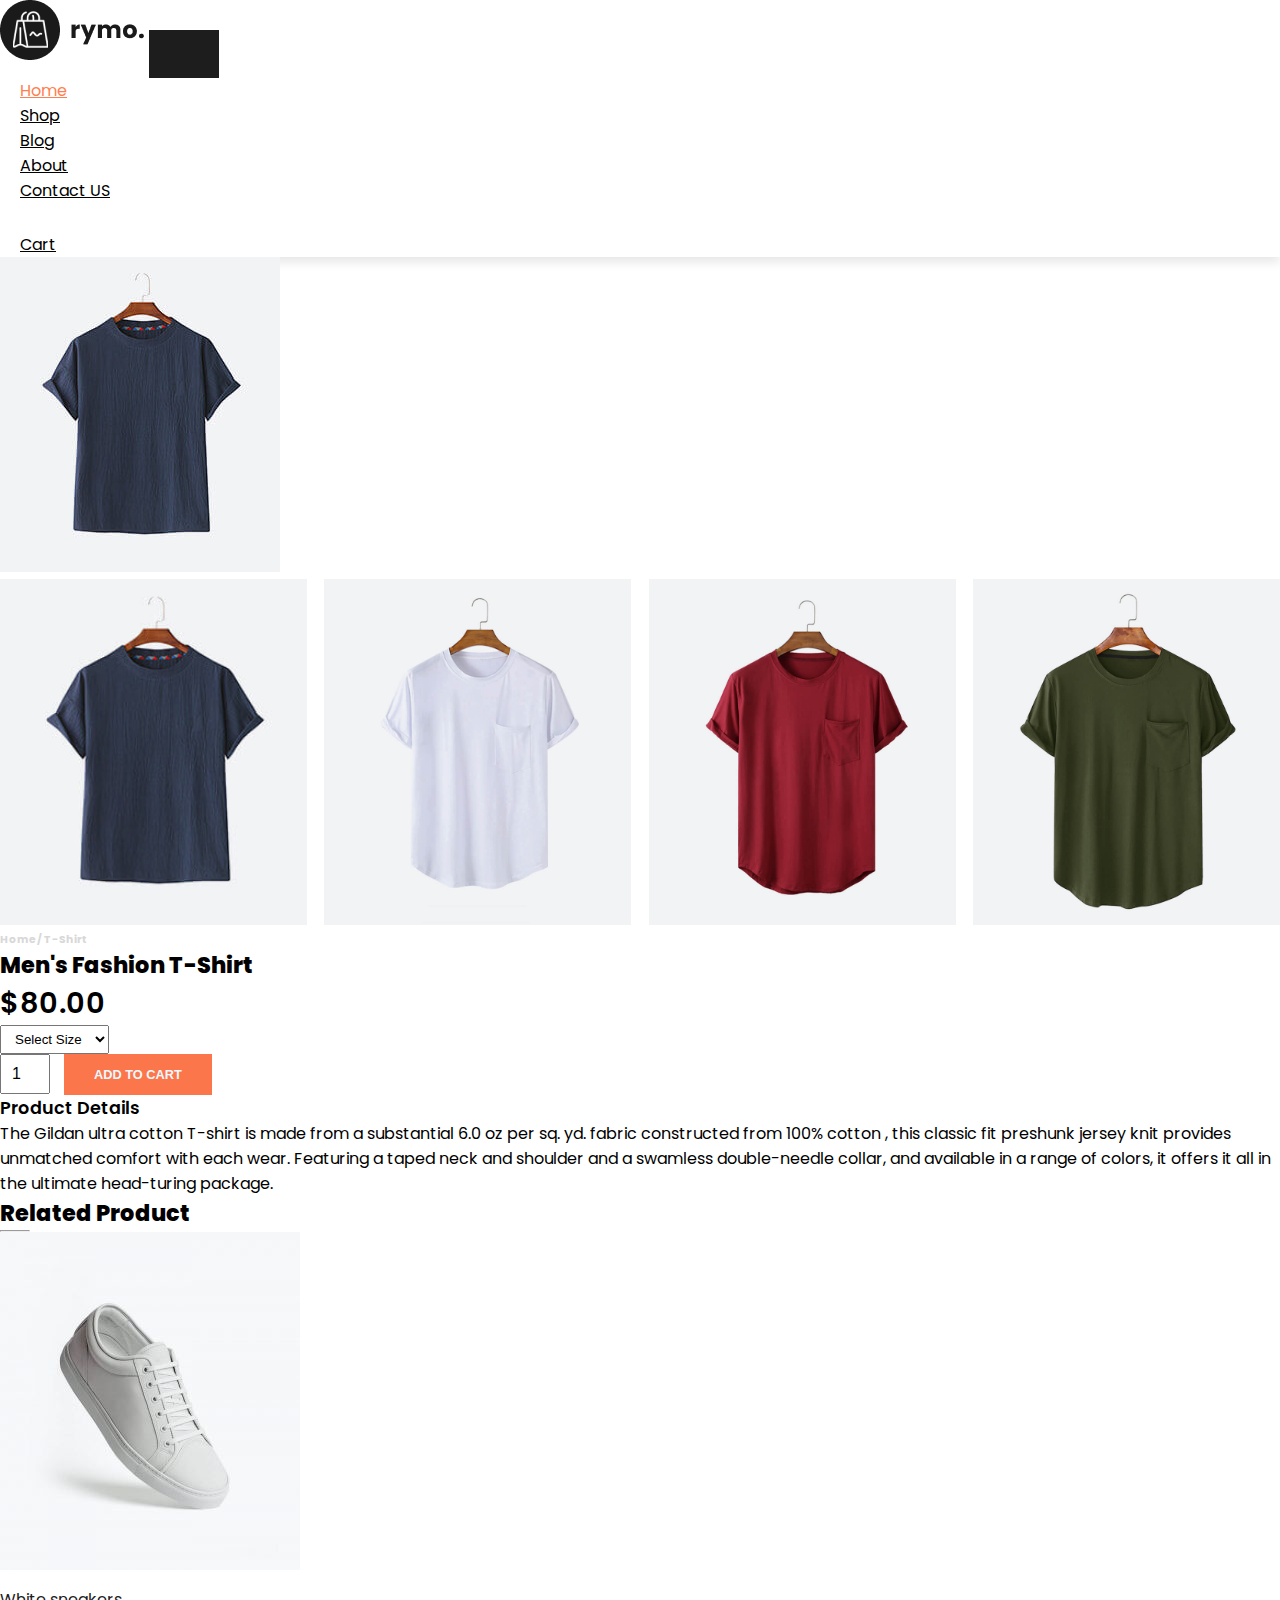
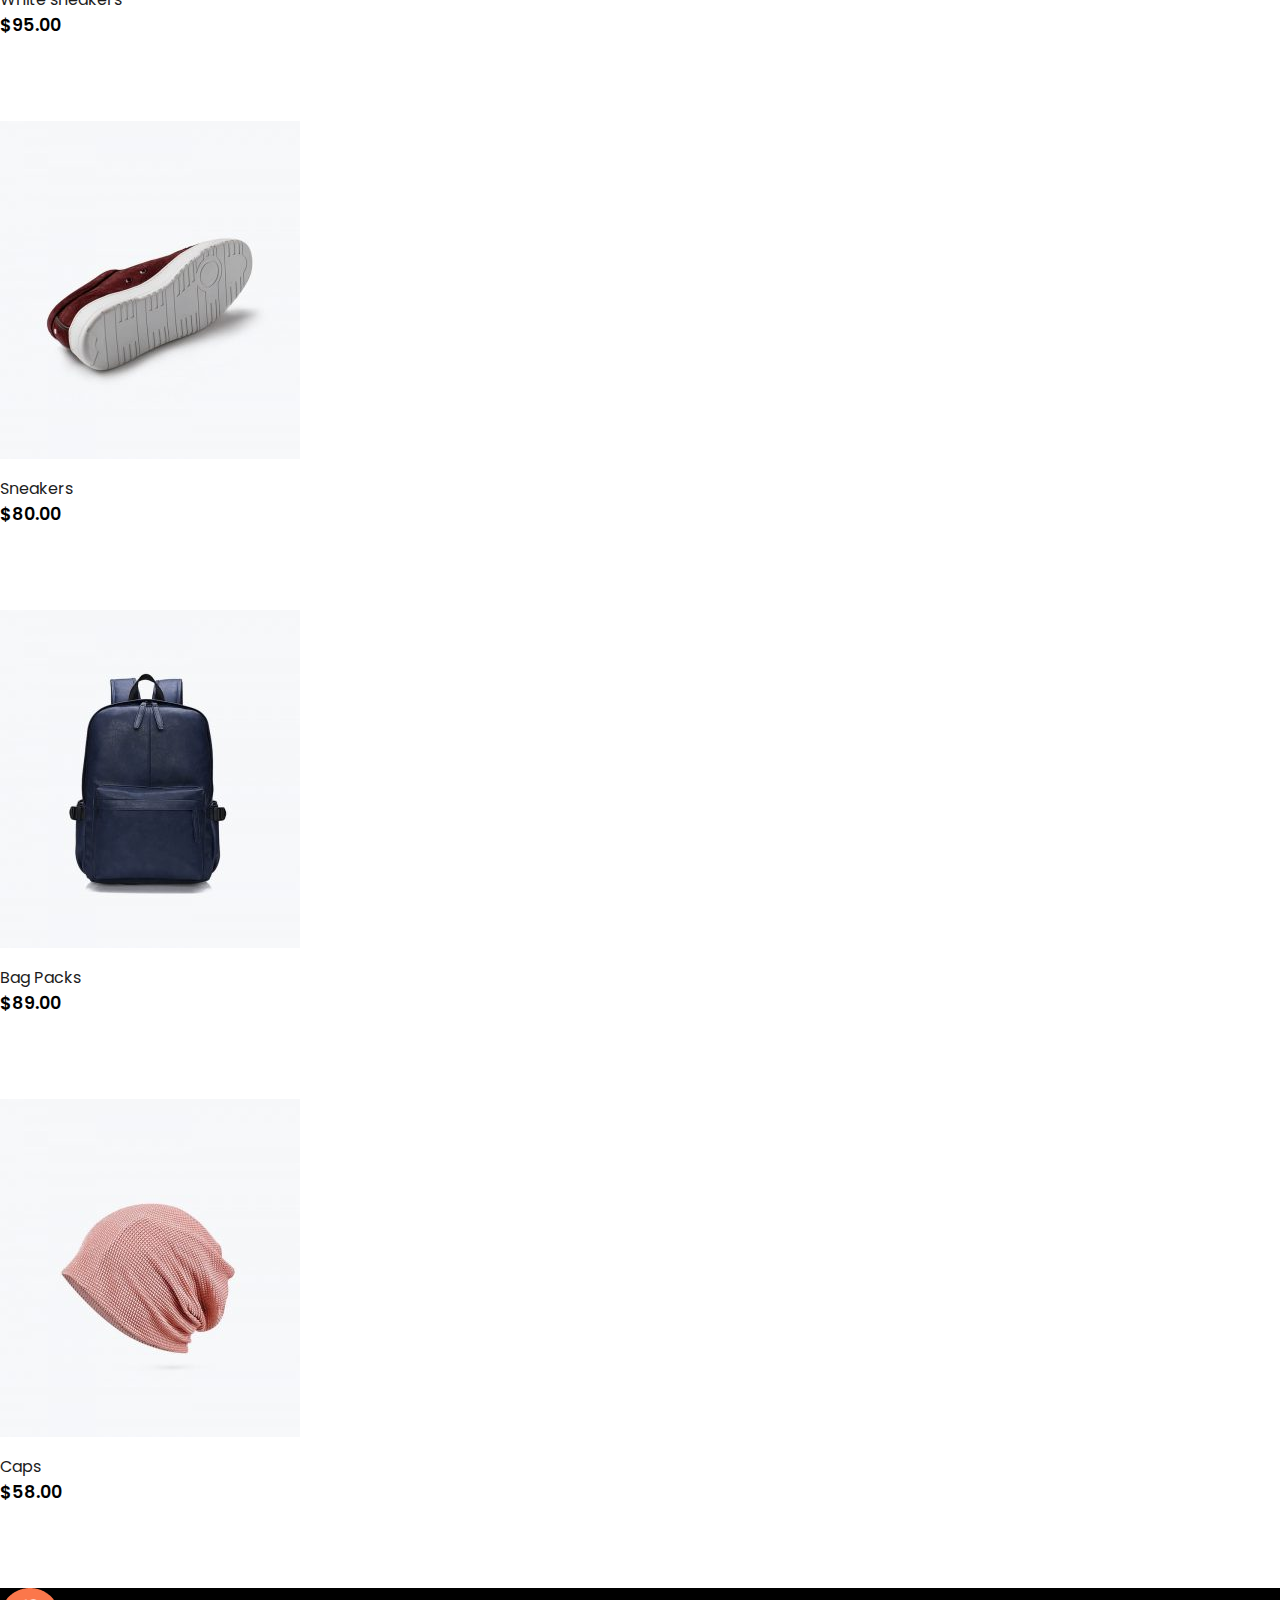
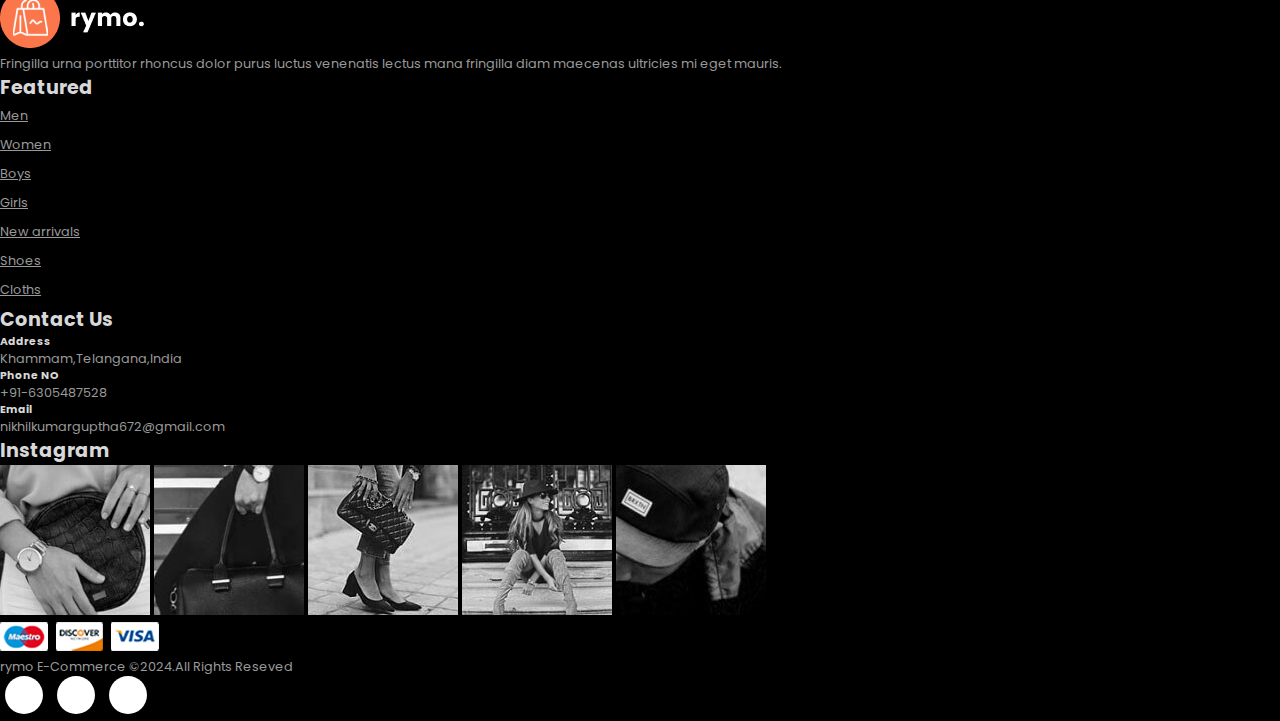
<file: sproduct.html>
<!DOCTYPE html>
<html lang="en">

    <head>
        <meta charset="UTF-8">
        <meta http-equiv="X-UA-Compatible" content="IE=edge">
        <meta name="viewport" content="width=device-width, initial-scale=1.0">
        <title>Product Details</title>

        <link rel="stylesheet" href="https://stackpath.bootstrapcdn.com/bootstrap/4.1.3/css/bootstrap.min.css"
            integrity="sha384-MCw98/SFnGE8fJT3GXwEOngsV7Zt27NXFoaoApmYm81iuXoPkFOJwJ8ERdknLPMO" crossorigin="anonymous">

            <link rel="stylesheet" href="https://use.fontawesome.com/releases/v5.15.4/css/all.css"
            integrity="sha384-DyZ88mC6Up2uqS4h/KRgHuoeGwBcD4Ng9SiP4dIRy0EXTlnuz47vAwmeGwVChigm" crossorigin="anonymous"/>

        <link rel="stylesheet" href="style.css">

        <style>
            /* internal styles */
            .small-img-group{
               display: flex;
               justify-content: space-between;
            }
            .small-img-col{
              flex-basis: 24%;
              cursor: pointer;
            }

            .sproduct select {
              display: block;
              padding: 5px 10px;

            }

            .sproduct input {
              width: 50px;
              height: 40px;
              padding-left: 10px;
              font-size: 16px;
              margin-right: 10px;
            }
           .sproduct input{
              outline: none;
           }
           .buy-btn{
            background-color: #fb774b;
            opacity: 1;
            transition: 0.3s all;
           }
        </style>

    </head>

    <body>
        <nav class="navbar navbar-expand-lg navbar-light bg-white py-3 fixed-top">
            <div class="container">
              <img src="img/logo1.png" alt="">
              <button class="navbar-toggler" type="button" data-bs-toggle="collapse" data-bs-target="#navbarSupportedContent" aria-controls="navbarSupportedContent" aria-expanded="false" aria-label="Toggle navigation">
                <span><i id="bootstrapcdn" class="fas fa-bars"></i></span>
              </button>
              <div class="collapse navbar-collapse" id="navbarSupportedContent">
                <ul class="navbar-nav ml-auto">
                  
                  <li class="nav-item">
                    <a class="nav-link active" href="index.html">Home</a>
                  </li> 
    
                  <li class="nav-item">
                    <a class="nav-link" href="shop.html">Shop</a>
                  </li>
    
                  <li class="nav-item">
                    <a class="nav-link" href="blog.html">Blog</a>
                  </li>
    
                  <li class="nav-item">
                    <a class="nav-link" href="#">About</a>
                  </li>
    
                  <li class="nav-item">
                    <a class="nav-link" href="#">Contact US</a>
                  </li>
    
                  <li class="nav-item">
                    <i class="fas fa-search"></i>
                    <i class="fas fa-shopping-bag"></i>
                    
                  </li>
                    <li class="nav-item">
                    <a class="nav-link" href="cart.html">Cart</a>
                  </li>
                  
              </div>
            </div>
          </nav>

         <section class="container sproduct my-5 pt-5">
             <div class="row mt-5">
                <div class="col-lg-5 col-md-12 col-12 ">
                    <img class="img-fluid w-100 pb-1" src="img/shop/1.jpg"   id="MainImg" alt="">        
                        <div class="small-img-group">
                             <div class="small-img-col">
                                  <img src="img/shop/1.jpg" width="100%" class="small-img" alt="">

                             </div>
                              <div class="small-img-col">
                              <img src="img/shop/24.jpg" width="100%" class="small-img" alt="">

                                </div>

                              <div class="small-img-col">
                                 <img src="img/shop/25.jpg" width="100%" class="small-img" alt="">

                              </div>

                                <div class="small-img-col">
                                  <img src="img/shop/26.jpg" width="100%" class="small-img" alt="">

                                </div>


                        </div>
                 </div>

                  <div class="col-lg-6 col-md-12 col-12">
                    <h6> Home/ T-Shirt</h6>
                    <h3 class="py-4"> Men's Fashion T-Shirt</h3>
                    <h2> $80.00</h2>
                    <select class="my-3" >
                      <option > Select Size</option>  
                      <option > S</option>  
                      <option > M</option>  
                      <option > L</option>  
                      <option > XL</option>  
                      <option > XXL</option>  
                    </select>
                    <input type="number" value="1" id="">
                    <button class="buy-btn"> Add To Cart</button>
                    <h4  class="mt-5 mb-5">Product Details</h4>
                    <span> The Gildan ultra cotton T-shirt is made from a substantial 6.0 oz per sq. yd.
                      fabric constructed from 100% cotton , this classic fit preshunk jersey knit provides
                      unmatched comfort with each wear. Featuring a taped neck and shoulder and a swamless
                      double-needle collar, and available in a range of colors, it offers it all in the 
                      ultimate head-turing package.
                    </span>
                  </div>

             </div>

         </section> 

         <section id="featured" class="my-5 pb-5">
          <div class="container text-center mt-5 py-5" >
            <h3> Related Product</h3>
            <hr class="mx-auto">
           
          </div>
          <div class="row mx-auto container-fluid">

            <div class="product text-center col-lg-3 col-md-4 col-12 ">
              <img class="img-fluid mb-3" src="img/featured/1.jpg" alt="">
              <div class="star">
                <i class="fas fa-star"></i>
                <i class="fas fa-star"></i>
                <i class="fas fa-star"></i>
                <i class="fas fa-star"></i>
                <i class="fas fa-star"></i>
                <div>
                  <h5 class="p-name"> White sneakers</h5>
                  <h4 class="p-price">$95.00</h4>
                  <button class="buy-btn">Buy Now</button>
                </div>
              </div>
            </div>

            <div class="product text-center col-lg-3 col-md-4 col-12 ">
              <img class="img-fluid mb-3" src="img/featured/2.jpg" alt="">
              <div class="star">
                <i class="fas fa-star"></i>
                <i class="fas fa-star"></i>
                <i class="fas fa-star"></i>
                <i class="fas fa-star"></i>
                <i class="fas fa-star"></i>
                <div>
                  <h5 class="p-name"> Sneakers</h5>
                  <h4 class="p-price">$80.00</h4>
                  <button class="buy-btn">Buy Now</button>
                </div>
              </div>
            </div>

            <div class="product text-center col-lg-3 col-md-4 col-12 ">
              <img class="img-fluid mb-3" src="img/featured/3.jpg" alt="">
              <div class="star">
                <i class="fas fa-star"></i>
                <i class="fas fa-star"></i>
                <i class="fas fa-star"></i>
                <i class="fas fa-star"></i>
                <i class="fas fa-star"></i>
                <div>
                  <h5 class="p-name"> Bag Packs</h5>
                  <h4 class="p-price">$89.00</h4>
                  <button class="buy-btn">Buy Now</button>
                </div>
              </div>
            </div>

            <div class="product text-center col-lg-3 col-md-4 col-12 ">
              <img class="img-fluid mb-3" src="img/featured/4.jpg" alt="">
              <div class="star">
                <i class="fas fa-star"></i>
                <i class="fas fa-star"></i>
                <i class="fas fa-star"></i>
                <i class="fas fa-star"></i>
                <i class="fas fa-star"></i>
                <div>
                  <h5 class="p-name"> Caps</h5>
                  <h4 class="p-price">$58.00</h4>
                  <button class="buy-btn">Buy Now</button>
                </div>
              </div>
            </div>

          </div>

        </section>

          <footer class="mt-5 py-5">
            <div class="row container mx-auto pt-5">
              <div class="footer-one col-lg-3 col-md-6 col-12">
                <img src="img/logo2.png" alt="">
                <p class="pt-3"> Fringilla urna porttitor rhoncus dolor purus luctus venenatis lectus mana
                  fringilla diam maecenas ultricies mi eget mauris.
                </p>
              </div>
              <div class="footer-one col-lg-3 col-md-6 col-12 mb-3">
                <h5 class="pb-2"> Featured</h5>
                <ul class="text-uppercase list-unstyled">
                    <li><a href="#">Men</a> </li>
                    <li><a href="#">Women</a> </li>
                    <li><a href="#">Boys</a> </li>
                    <li><a href="#">Girls</a> </li>
                    <li><a href="#">New arrivals</a> </li>
                    <li><a href="#">Shoes</a> </li>
                    <li><a href="#">Cloths</a> </li>
                </ul>

              </div>

              <div class="footer-one col-lg-3 col-md-6 col-12 mb-3">
                <h5 class="pb-2"> Contact Us</h5>
                <div>
                  <h6 class="text-uppercase">Address</h6>
                  <p>Khammam,Telangana,India</p>
                </div>
                <div>
                  <h6 class="text-uppercase">Phone NO</h6>
                  <p>+91-6305487528</p>
                </div>
                <div>
                  <h6 class="text-uppercase">Email</h6>
                  <p>nikhilkumarguptha672@gmail.com</p>
                </div>
              </div>  
                <div class="footer-one col-lg-3 col-md-6 col-12">
                  <h5 class="pb-2"> Instagram</h5>
                  <div class="row">
                    <img class="img-fluid w-25 h-100 m-2" src="img/insta/1.jpg" alt="">
                    <img class="img-fluid w-25 h-100 m-2" src="img/insta/2.jpg" alt="">
                    <img class="img-fluid w-25 h-100 m-2" src="img/insta/3.jpg" alt="">
                    <img class="img-fluid w-25 h-100 m-2" src="img/insta/4.jpg" alt="">
                    <img class="img-fluid w-25 h-100 m-2" src="img/insta/5.jpg" alt="">

                  </div>
  
                </div>

            </div>
             <div class="copyright mt-5">
               <div class="row container mx-auto">
                  <div class="col-lg-3 col-md-6 col-12 mb-4">
                  <img src="img/payment.png" alt=""> 

                  </div>
                  <div class="col-lg-3 col-md-6 col-12 mb-2 ">
                    <p> rymo E-Commerce &copy;2024.All Rights Reseved</p>

                   </div>
                    <div class="col-lg-3 col-md-6 col-12">
                        <a href="#"> <i class="fab fa-facebook"></i></a>
                        <a href="#"> <i class="fab fa-twitter"></i></a>
                        <a href="#"> <i class="fab fa-linkedin"></i></a>
                  
                    </div>

              </div>
            
             </div>

          </footer>
  
        <script src="https://cdn.jsdelivr.net/npm/@popperjs/core@2.9.1/dist/umd/popper.min.js"
            integrity="sha384-SR1sx49pcuLnqZUnnPwx6FCym0wLsk5JZuNx2bPPENzswTNFaQU1RDvt3wT4gWFG"
            crossorigin="anonymous"></script>
        <script src="https://cdn.jsdelivr.net/npm/bootstrap@5.0.0-beta3/dist/js/bootstrap.min.js"
            integrity="sha384-j0CNLUeiqtyaRmlzUHCPZ+Gy5fQu0dQ6eZ/xAww941Ai1SxSY+0EQqNXNE6DZiVc"
            crossorigin="anonymous"></script>

        <script>
            // script for image change on click
            var MainImg = document.getElementById('MainImg');
            var smalling = document.getElementsByClassName('small-img');

            smalling[0].onclick = function(){
              MainImg.src = smalling[0].src
            }
            smalling[1].onclick = function(){
              MainImg.src = smalling[1].src
            }
            smalling[2].onclick = function(){
              MainImg.src = smalling[2].src
            }
            smalling[3].onclick = function(){
              MainImg.src = smalling[3].src
            }
        </script>
    </body>

</html>
</file>
<file: style.css>
@import url("https://fonts.googleapis.com/css2?family=Poppins:wght@100;200;300;400;500;600;700;800;900&display=swap");
* {
  margin: 0;
  padding: 0;
  box-sizing: border-box;
}

body {
  font-family: "Poppins", sans-serif;
}

h1 {
  font-size: 2.5rem;
  font-weight: 700;
}

h2 {
  font-size: 1.8rem;
  font-weight: 600;
}

h3 {
  font-size: 1.4rem;
  font-weight: 800;
}

h4 {
  font-size: 1.1rem;
  font-weight: 600;
}

h5 {
  font-size: 1rem;
  font-weight: 400;
  color: #1d1d1d;
}

h6 {
  color: #d8d8d8;
}

button{
  font-size: 0.8rem;
  font-weight: 700;
  outline: none;
  border: none;
  background-color: #1d1d1d;
  color: aliceblue;
  padding: 13px 30px;
  cursor: pointer;
  text-transform: uppercase;
  transition: 0.3s ease;
}
button:hover{
  background-color: rgb(255, 3, 3);
}
hr {
  width: 30px;
  height: 2px;
  background-color: #fb774b;
}

.star{
  padding: 10px 0;
}

.star i{
  font-size: 0.8rem;
  color: goldenrod;
}

.navbar{ 
  font-size: 16px;
  top: 0;
  left: 0;
  box-shadow: 0 5px 10px rgb(0, 0, 0, 0.1);

}
 
 .navbar-light .navbar-nav .nav-link{
  padding: 0 20px;
  color: black;
  transition: 0.3s ease;

 }

 .navbar-light .navbar-nav .nav-link:hover,
 .navbar i:hover,
 .navbar-light .navbar-nav .nav-link.active,
 .navbar i.active{
  color: coral;
 }
 
 .navbar i {
  font-size: 1.2rem;
  padding: 0 5px;
  cursor: pointer;
  transition: 0.3s ease;
 }


 #bar{
  font-size: 1.5rem;
  padding: 7px;
  cursor: pointer;
  font-weight: 500;
  transition: 0.3s ease;
  color: black;
 }

 #bar:hover,
 #bar.active{
  color: black;

 }
  @media only screen and (max-width: 991px){
    body > nav > div > button:hover,
    body > nav > div > button:focus{
      background-color: #fb774b;
    }

    body > nav > div > button:hover #bar,
    body > nav > div > button:focus #bar {
      color: white;
    }
    
    #navbarSupportedContent > ul{
      margin: 1rem;
      justify-content: flex-end;
      align-items: flex-end;
      text-align: right;
    } 

    #navbarSupportedContent > ul > li:nth-child(n) > a{
      padding: 10px 0;

    }

  }


 /*mobile nav */
 .navbar-light .navbar-toggler {
    border: none;
    outline: none;
 }
  

 #Home{
  background-image: url("img/back.jpg");
  width: 100%;
  height: 100vh;
  background-size: cover;
  background-repeat: no-repeat;
  background-position: top 60px center;
  display: flex;
  flex-direction: column;
  justify-content: center;
  align-items: flex-start;

  
 }

 #Home span{
  color: coral;
 }
#new .one img{
  width: 100%;
  height: 100%;
  background-position: center;
  background-repeat: no-repeat;
  background-size: cover;
  position: relative;

}
#new .one .details{
  position: absolute;
  width: 100%;
  height: 100%;
  top: 0;
  left: 0;
  transition: 0.3s ease;
}

#new .one:hover .details {
  cursor: pointer;
  background-color: rgb(245, 178, 178, 0.7);

}

#new .one .details button{
  display: inline-block;
  font-size: 14px;
  font-weight: 500;
  color: #2a2a2a;
  background: none;
  text-transform: uppercase;
  border-bottom: 1px solid #2a2a2a;
  padding: 2.5px;
  transform: translateY(70px);
  transition: 0.3s ease;
}
#new .one .details button:hover{
  color: #fff;
  border-bottom: 1px solid #fff;
}
#new .one:nth-child(1) .details {
  display: flex;
  justify-content: center;
  flex-direction: column;
  align-items: flex-start;
  text-align: start;
}
#new .one:nth-child(2) .details {
  display: flex;
  justify-content: center;
  flex-direction: column;
  align-items: center;
  text-align: center;
}
#new .one:nth-child(3) .details {
  display: flex;
  justify-content: center;
  flex-direction: column;
  align-items: flex-end;
  text-align: end;
}

/*products*/
 
.product{
  cursor: pointer;
  margin-bottom: 2rem;
}

.product img{
  transition: 0.3s all;
}

.product:hover img{
  opacity: 0.7;
}
 
.product .buy-btn{
  background: #fb774b;
  transform: translateY(20px);
  opacity: 0;
  transition: 0.3s all;
}

.product:hover .buy-btn{
  
  transform: translateY(0);
  opacity: 1;
}

#banner {
  background-image: url("img/banner/parallax.jpg");
  width: 100%;
  height: 60vh;
  background-size: cover;
  background-repeat: no-repeat;
  background-position: top 70px center;
  background-attachment: fixed;
  display: flex;
  flex-direction: column;
  justify-content: center;
  align-items: flex-start;
}

#banner h4{
  color: #780303;
}

#banner h1{
  color: #fff;
}

#banner button{
  background-color: #fb774b;
}

footer{
  background-color: black;
}

footer h5{
  color: #d8d8d8;
  font-weight: 700;
  font-size: 1.2rem;

}

footer li{
  padding-bottom: 4px;

}
footer li a{
 font-size: 0.8rem;
 color: #999;

}

footer li a:hover{
  
  color: #d8d8d8;
 
 }

 footer p{
    color: #999;
    font-size: 0.8rem;
 }
 footer .copyright a{
     color: #000;
     width: 38px;
     height: 38px;
     background-color: #fff;
     display: inline-block;
     text-align: center;
     line-height: 38px;
     border-radius: 50%;
     transition: 0.3s ease;
     margin: 0 5px;

 }
  
 footer .copyright a:hover{
  color: #fff;
  background-color: #fb774b;
 }


 /* blog */

 #blog-container .post .post-img{
    overflow: hidden;
    cursor: pointer;
 }

 #blog-container .post img {
    transition: 0.3s ease;
 }


 #blog-container .post:hover img {
     transform: scale(1.3) rotate(-10deg);
     opacity: 0.3;
 }

 #blog-container .post h3 {
    transition: 0.3s ease;
    cursor: pointer;
}

 #blog-container .post:hover h3 {
    color: #fd8c66;
 }


 /* cart */
 #cart-container{
    overflow-x: auto;
 }


 #cart-container table {
    border-collapse: collapse;
    width: 100%;
    table-layout: fixed;
    white-space: nowrap;
 }

 #cart-container table thead{
     font-weight: 700;
 }

 #cart-container table thead td {
    background: #fd8c66;
    color: #fff;
    border: none;
    padding: 6px 0;
 }

 #cart-container table td{
    border: 1px solid #b6b3b6;
    text-align: center;
 }

 #cart-container table td:nth-child(1){
    width: 100px;
 }

 #cart-container table td:nth-child(2),
 #cart-container table td:nth-child(3){

  width: 200px;
 }

 #cart-container table td:nth-child(4),
 #cart-container table td:nth-child(5),
 #cart-container table td:nth-child(6){

  width: 170px;
 }

 #cart-container table tbody img {
    width: 100px;
    height: 80px;
    object-fit: cover;
 }

 #cart-container table tbody i{
  color: #8d8c89;
 }

 #cart-bottom .coupon>div,
 #cart-bottom .total>div{
    border: 1px solid #b6b3b6;
 }

 #cart-bottom .coupon h5,
 #cart-bottom .total h5{
    background: #fd8c66;
    color: #fff;
    border: none;
    padding: 6px 12px;
    font-weight: 700;

 }

 
 #cart-bottom .coupon p,
 #cart-bottom .coupon input{
    padding: 0 12px;
 } 
 
 #cart-bottom .coupon input {
  height: 44px;
 }

 #cart-bottom .coupon input,
 #cart-bottom .coupon button {
    margin: 0 0 20px 12px;
 }

 #cart-bottom .total div>div{
    padding: 0 12px;
 }

 #cart-bottom .total h6{
    color: #2a2a2a;
 }

 .second-hr{
    background: #b8b7b3;
    width: 100%;
    height: 1px;
 }

 #cart-bottom .total div>button{
  margin: 0 12px 20px 0;
  display: flex;
  justify-content: flex-end;
 }
</file>
